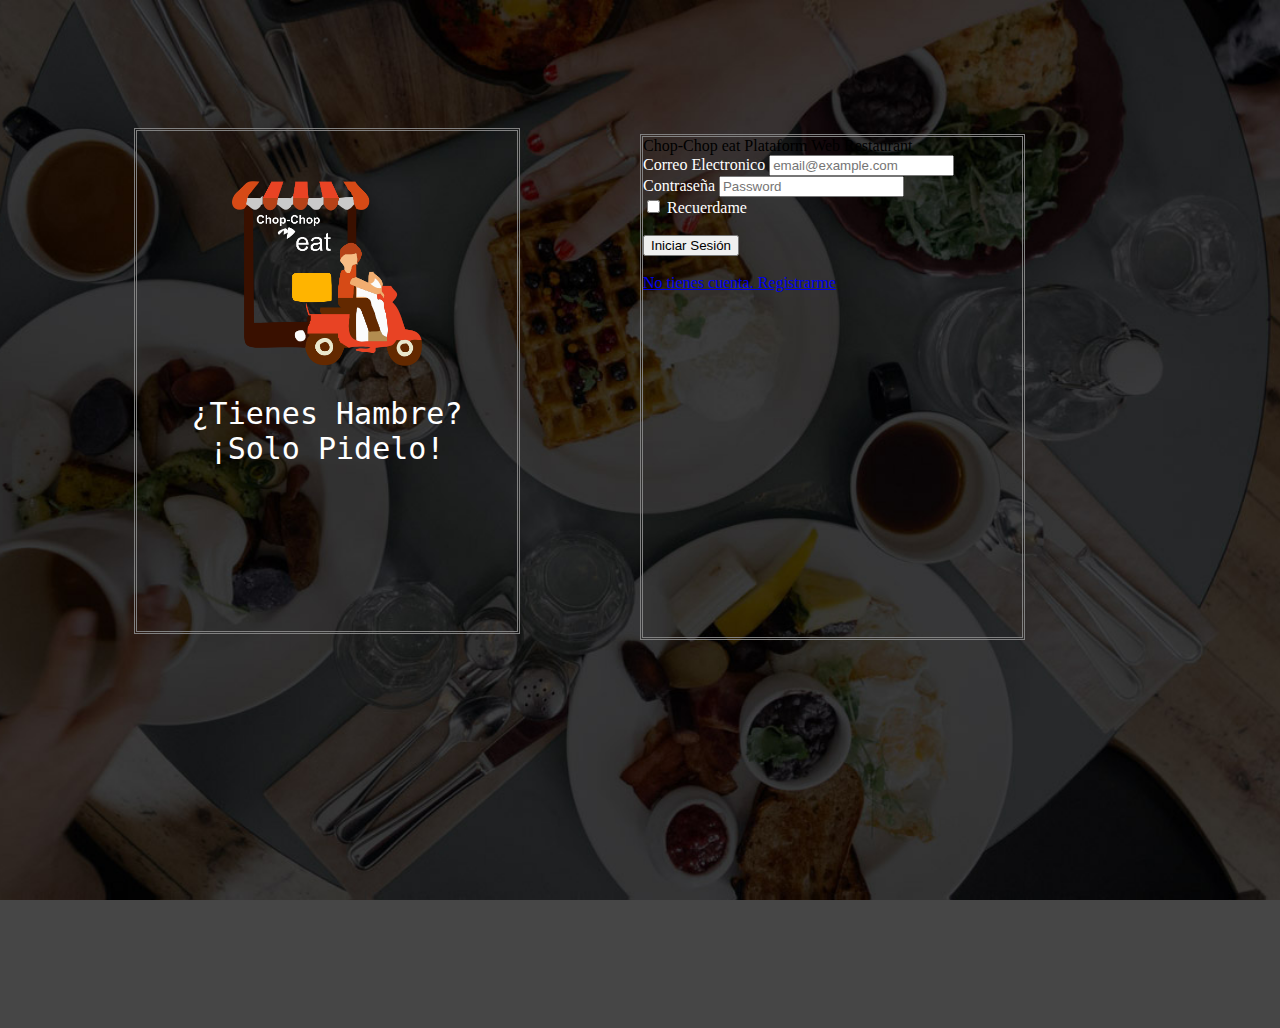
<file: chop-chop_eat/index.html>
<!DOCTYPE html>
<html lang="en" dir="ltr">
  <head>
    <meta charset="utf-8">
    <title>Chop-Chop eat</title>
    <link rel="stylesheet" type="text/css" href="css/mystyle.css">
    <!-- Required meta tags -->
    <meta charset="utf-8">
    <meta name="viewport" content="width=device-width, initial-scale=1, shrink-to-fit=no">


    <!-- Bootstrap CSS -->
    <link rel="stylesheet" href="https://stackpath.bootstrapcdn.com/bootstrap/4.1.1/css/bootstrap.min.css" integrity="sha384-WskhaSGFgHYWDcbwN70/dfYBj47jz9qbsMId/iRN3ewGhXQFZCSftd1LZCfmhktB" crossorigin="anonymous">
  </head>
  <body>
    <div class="main">
      <div class="logo">
        <div class="image"><img src="images/chop-chop.png" alt=""></div>
        <div class="slogan"><p>¿Tienes Hambre?<br>¡Solo Pidelo!</p></div>

      </div>
      <div class="login">
        <div class="btn btn-warning btn-lg btn-block">Chop-Chop eat Plataform Web Restaurant</div>
          <form  name="login" action="index.html" class="px-4 py-3">
            <div class="form-group">
              <label for="exampleDropdownFormEmail1">Correo Electronico</label>
              <input type="email" class="form-control" id="exampleDropdownFormEmail1" placeholder="email@example.com" name=usuario>
            </div>
            <div class="form-group">
              <label for="exampleDropdownFormPassword1">Contraseña</label>
              <input type="password" class="form-control" id="exampleDropdownFormPassword1" placeholder="Password" name=password>
            </div>
            <div class="form-check">
              <input type="checkbox" class="form-check-input" id="dropdownCheck">
              <label class="form-check-label" for="dropdownCheck">
                Recuerdame
              </label>
            </div><br>
            <button  class="btn btn-primary" onclick="go()">Iniciar Sesión</button>
            <br><br>
            <a href="registro.html">No tienes cuenta. Registrarme</a>

      </div>
    </div>

    <script type="text/javascript">
      function go(){
        var usuario=document.login.usuario.value;
        var password=document.login.password.value;

        if (usuario=="crisantru@gmail.com" && password=="123456") {
          console.log("entra");
          window.open('index2.html');
        }else {
          alert("Porfavor ingrese, nombre de usuario y contraseña correctos.");
        }
      }

    </script>



    <!-- Optional JavaScript -->
    <!-- jQuery first, then Popper.js, then Bootstrap JS -->
    <script src="https://code.jquery.com/jquery-3.3.1.slim.min.js" integrity="sha384-q8i/X+965DzO0rT7abK41JStQIAqVgRVzpbzo5smXKp4YfRvH+8abtTE1Pi6jizo" crossorigin="anonymous"></script>
    <script src="https://cdnjs.cloudflare.com/ajax/libs/popper.js/1.14.3/umd/popper.min.js" integrity="sha384-ZMP7rVo3mIykV+2+9J3UJ46jBk0WLaUAdn689aCwoqbBJiSnjAK/l8WvCWPIPm49" crossorigin="anonymous"></script>
    <script src="https://stackpath.bootstrapcdn.com/bootstrap/4.1.1/js/bootstrap.min.js" integrity="sha384-smHYKdLADwkXOn1EmN1qk/HfnUcbVRZyYmZ4qpPea6sjB/pTJ0euyQp0Mk8ck+5T" crossorigin="anonymous"></script>
  </body>
</html>
</file>
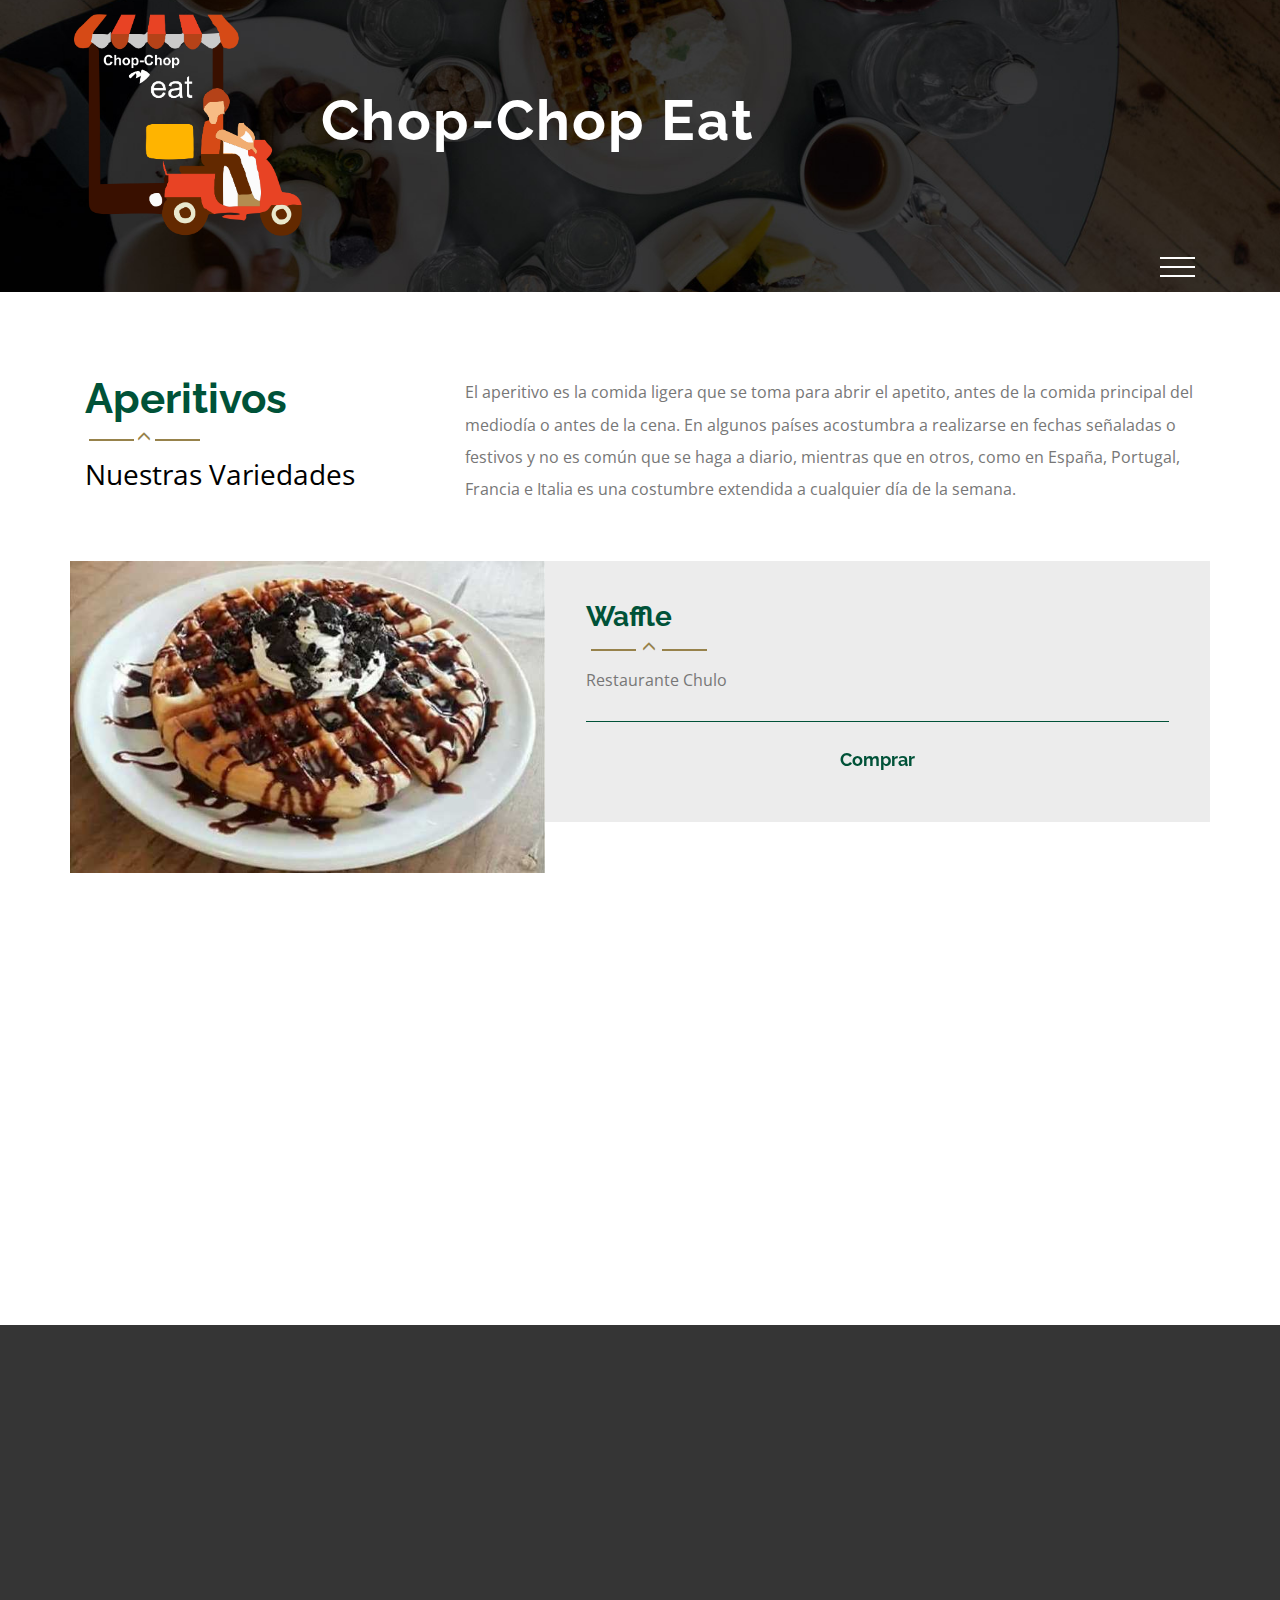
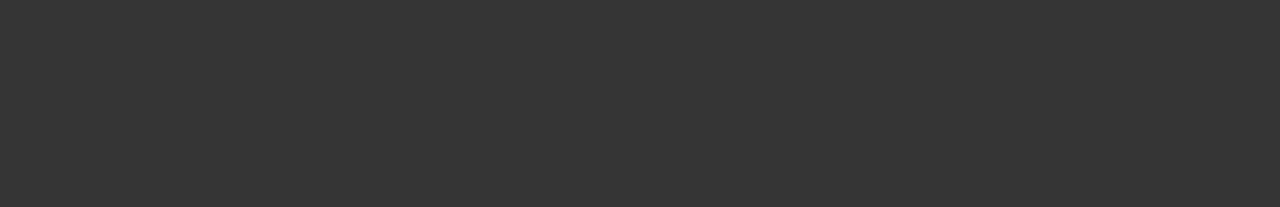
<file: chop-chop_eat/aperitivos.html>
<!DOCTYPE html>
<html>
<head>
<title>Chop-Chop Eat::Aperitivos</title>
<link href="css/bootstrap.css" rel="stylesheet" type="text/css" media="all" />
<!-- jQuery (necessary for Bootstrap's JavaScript plugins) -->
<script src="js/jquery.min.js"></script>
<!-- Custom Theme files -->
<!--theme-style-->
<link href="css/style.css" rel="stylesheet" type="text/css" media="all" />
<!--//theme-style-->
<meta name="viewport" content="width=device-width, initial-scale=1">
<meta http-equiv="Content-Type" content="text/html; charset=utf-8" />
<meta name="keywords" content="Cookery Responsive web template, Bootstrap Web Templates, Flat Web Templates, Android Compatible web template,
Smartphone Compatible web template, free webdesigns for Nokia, Samsung, LG, SonyEricsson, Motorola web design" />
<script type="application/x-javascript"> addEventListener("load", function() { setTimeout(hideURLbar, 0); }, false); function hideURLbar(){ window.scrollTo(0,1); } </script>
<!---->
<link href='//fonts.googleapis.com/css?family=Raleway:400,200,100,300,500,600,700,800,900' rel='stylesheet' type='text/css'>
<link href='//fonts.googleapis.com/css?family=Open+Sans+Condensed:300,300italic,700' rel='stylesheet' type='text/css'>
<link href="css/styles.css" rel="stylesheet">
	<link rel="stylesheet" type="text/css" href="css/component.css" />
	<!-- animation-effect -->
<link href="css/animate.min.css" rel="stylesheet">
<script src="js/wow.min.js"></script>
<script>
 new WOW().init();
</script>
<!-- //animation-effect -->

</head>
<body>
<div class="header head">
	<div class="container">
		<div class="logo animated wow pulse" data-wow-duration="1000ms" data-wow-delay="500ms">
			<h1><a href="index2.html"><img src="images/chop-chop.png" alt="" class="img1">
      <span>Chop-Chop Eat</span></a></h1>
		</div>
		<div class="nav-icon">
			<a href="#" class="navicon"></a>
				<div class="toggle">
					<ul class="toggle-menu">
						<li><a  href="index2.html">Home</a></li>
						<li><a  href="menu.html">Menu</a></li>
						<li><a class="active" href="aperitivos.html">Aperitivos</a></li>
						<li><a  href="contact.html">Contact</a></li>
					</ul>
				</div>
			<script>
			$('.navicon').on('click', function (e) {
			  e.preventDefault();
			  $(this).toggleClass('navicon--active');
			  $('.toggle').toggleClass('toggle--active');
			});
			</script>
		</div>
	<div class="clearfix"></div>
	</div>
	<!-- start search-->

</div>
<!--content-->
<div class="content">
	<div class="events">
		<div class="container">
			<div class="events-top">
				<div class="col-md-4 events-left animated wow fadeInLeft" data-wow-duration="1000ms" data-wow-delay="500ms">
					<h3>Aperitivos</h3>
					<label><i class="glyphicon glyphicon-menu-up"></i></label>
					<span>Nuestras Variedades</span>
				</div>
				<div class="col-md-8 events-right animated wow fadeInRight" data-wow-duration="1000ms" data-wow-delay="500ms">
					<p>El aperitivo es la comida ligera que se toma para abrir el apetito, antes de la comida principal del mediodía o antes de la cena.
						En algunos países acostumbra a realizarse en fechas señaladas o festivos y no es común que se haga a diario, mientras que en otros,
						como en España, Portugal, Francia e Italia es una costumbre extendida a cualquier día de la semana.</p>
				</div>
				<div class="clearfix"> </div>
			</div>
			<div class="events-bottom">
				<div class="col-md-5 events-bottom1 animated wow fadeInRight" data-wow-duration="1000ms" data-wow-delay="500ms">
					<a href=""><img src="images/aperitivos/1.jpg" alt="" class="img-responsive"></a>
				</div>
				<div class="col-md-7 events-bottom2 animated wow fadeInLeft" data-wow-duration="1000ms" data-wow-delay="500ms">
					<h3>Waffle</h3>
					<label><i class="glyphicon glyphicon-menu-up"></i></label>
					<p>Restaurante Chulo
					</p>
					<div class="read-more">
						<a class="link link-yaku" href="" onclick="myFunction()">
							<span>C</span><span>o</span><span>m</span><span>p</span><span>r</span><span>a</span><span>r</span>
						</a>
					</div>
				</div>
				<div class="clearfix"> </div>
			</div>
			<div class="events-bottom">
				<div class="col-md-7 events-bottom2 animated wow fadeInUp" data-wow-duration="1000ms" data-wow-delay="500ms">
					<h3>Crepa de Chocolate con Helado</h3>
					<label><i class="glyphicon glyphicon-menu-up"></i></label>
					<p>Canela Street Cafetería
					</p>
					<div class="read-more">
						<a class="link link-yaku" href=""onclick="myFunction()">
							<span>C</span><span>o</span><span>m</span><span>p</span><span>r</span><span>a</span><span>r</span>
						</a>
					</div>
				</div>
				<div class="col-md-5 events-bottom1 animated wow fadeInDown" data-wow-duration="1000ms" data-wow-delay="500ms">
					<a href=""><img src="images/aperitivos/2.jpg" alt="" class="img-responsive"></a>
				</div>
				<div class="clearfix"> </div>
			</div>
		</div>
	</div>
</div>

<script>
function myFunction() {
    var myWindow = window.open("https://form.jotform.co/crisantru/paypal-chop-chop-eat");

}
</script>

<!--footer-->
<!--footer-->
	<div class="footer">
		<div class="container">
			<div class="footer-head">
				<div class="col-md-8 footer-top animated wow fadeInRight" data-wow-duration="1000ms" data-wow-delay="500ms">
					<ul class=" in">
						<li><a href="index.html">Home</a></li>
						<li><a  href="menu.html">Menu</a></li>

						<li><a  href="contact.html">Contact</a></li>
					</ul>
						<span>Chop-Chop Eat. Eligenos como parte de tu Dieta</span>
				</div>
				<div class="col-md-4 footer-bottom  animated wow fadeInLeft" data-wow-duration="1000ms" data-wow-delay="500ms">
					<h2>Siguenos</h2>
					<label><i class="glyphicon glyphicon-menu-up"></i></label>
					<p>Tambien puedes hechar un vistazo en nuestras redes sociales y ver lo que tenemos preparado para tu paladar.</p>
					<ul class="social-ic">
						<li><a href="#"><i></i></a></li>
						<li><a href="#"><i class="ic"></i></a></li>
						<li><a href="#"><i class="ic1"></i></a></li>
						<li><a href="#"><i class="ic2"></i></a></li>
						<li><a href="#"><i class="ic3"></i></a></li>
					</ul>

				</div>
			<div class="clearfix"> </div>

			</div>
			<p class="footer-class animated wow bounce" data-wow-duration="1000ms" data-wow-delay="500ms">&copy; 2016 Cookery . All Rights Reserved | Design and Edit by	<a href="">crisantru@gmail.com</a>
			</p>
		</div>
	</div>
	<!--//footer-->
	<!--//footer-->



</body>
</html>
</file>
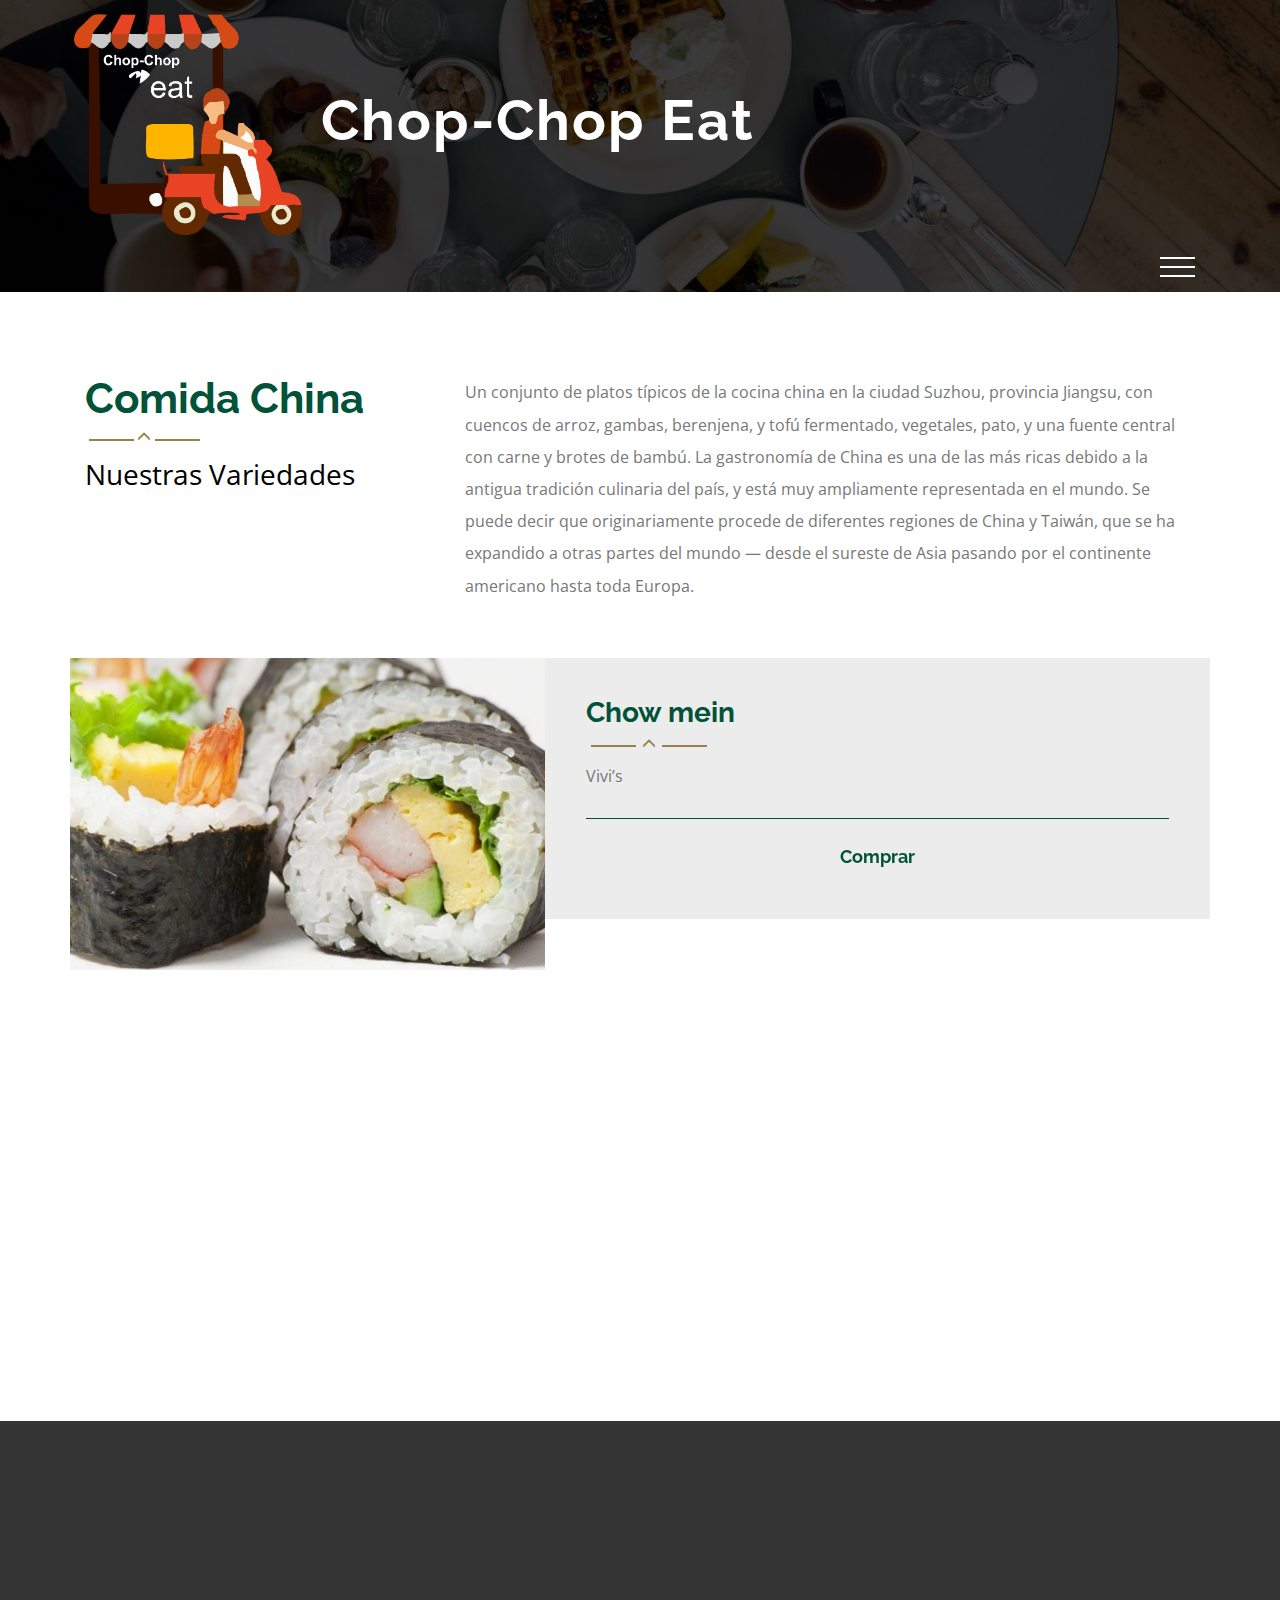
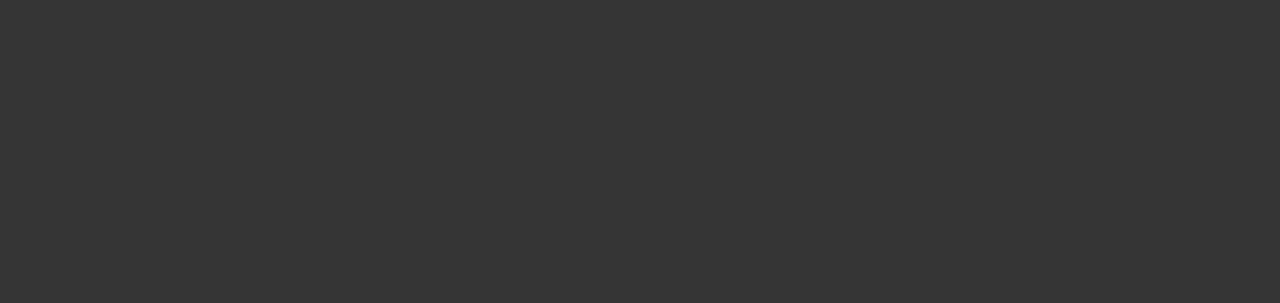
<file: chop-chop_eat/comidaChina.html>
<!DOCTYPE html>
<html>
<head>
<title>Chop-Chop Eat::Comida China</title>
<link href="css/bootstrap.css" rel="stylesheet" type="text/css" media="all" />
<!-- jQuery (necessary for Bootstrap's JavaScript plugins) -->
<script src="js/jquery.min.js"></script>
<!-- Custom Theme files -->
<!--theme-style-->
<link href="css/style.css" rel="stylesheet" type="text/css" media="all" />
<!--//theme-style-->
<meta name="viewport" content="width=device-width, initial-scale=1">
<meta http-equiv="Content-Type" content="text/html; charset=utf-8" />
<meta name="keywords" content="Cookery Responsive web template, Bootstrap Web Templates, Flat Web Templates, Android Compatible web template,
Smartphone Compatible web template, free webdesigns for Nokia, Samsung, LG, SonyEricsson, Motorola web design" />
<script type="application/x-javascript"> addEventListener("load", function() { setTimeout(hideURLbar, 0); }, false); function hideURLbar(){ window.scrollTo(0,1); } </script>
<!---->
<link href='//fonts.googleapis.com/css?family=Raleway:400,200,100,300,500,600,700,800,900' rel='stylesheet' type='text/css'>
<link href='//fonts.googleapis.com/css?family=Open+Sans+Condensed:300,300italic,700' rel='stylesheet' type='text/css'>
<link href="css/styles.css" rel="stylesheet">
	<link rel="stylesheet" type="text/css" href="css/component.css" />
	<!-- animation-effect -->
<link href="css/animate.min.css" rel="stylesheet">
<script src="js/wow.min.js"></script>
<script>
 new WOW().init();
</script>
<!-- //animation-effect -->

</head>
<body>
<div class="header head">
	<div class="container">
		<div class="logo animated wow pulse" data-wow-duration="1000ms" data-wow-delay="500ms">
			<h1><a href="index2.html"><img src="images/chop-chop.png" alt="" class="img1">
      <span>Chop-Chop Eat</span></a></h1>
		</div>
		<div class="nav-icon">
			<a href="#" class="navicon"></a>
				<div class="toggle">
					<ul class="toggle-menu">
						<li><a  href="index2.html">Home</a></li>
						<li><a  href="menu.html">Menu</a></li>
						<li><a class="active" href="comidaChina.html">Comida China</a></li>
						<li><a  href="contact.html">Contact</a></li>
					</ul>
				</div>
			<script>
			$('.navicon').on('click', function (e) {
			  e.preventDefault();
			  $(this).toggleClass('navicon--active');
			  $('.toggle').toggleClass('toggle--active');
			});
			</script>
		</div>
	<div class="clearfix"></div>
	</div>
	<!-- start search-->

</div>
<!--content-->
<div class="content">
	<div class="events">
		<div class="container">
			<div class="events-top">
				<div class="col-md-4 events-left animated wow fadeInLeft" data-wow-duration="1000ms" data-wow-delay="500ms">
					<h3>Comida China</h3>
					<label><i class="glyphicon glyphicon-menu-up"></i></label>
					<span>Nuestras Variedades</span>
				</div>
				<div class="col-md-8 events-right animated wow fadeInRight" data-wow-duration="1000ms" data-wow-delay="500ms">
					<p>
					Un conjunto de platos típicos de la cocina china en la ciudad Suzhou, provincia Jiangsu, con cuencos de arroz, gambas, berenjena, y tofú fermentado, vegetales, pato, y una fuente central con carne y brotes de bambú.
					La gastronomía de China es una de las más ricas debido a la antigua tradición culinaria del país, y está muy ampliamente representada en el mundo. Se puede decir que originariamente procede de diferentes regiones de China y Taiwán,
					que se ha expandido a otras partes del mundo — desde el sureste de Asia pasando por el continente americano hasta toda Europa. </p>
				</div>
				<div class="clearfix"> </div>
			</div>
			<div class="events-bottom">
				<div class="col-md-5 events-bottom1 animated wow fadeInRight" data-wow-duration="1000ms" data-wow-delay="500ms">
					<a href=""><img src="images/comida_china/1.jpg" alt="" class="img-responsive"></a>
				</div>
				<div class="col-md-7 events-bottom2 animated wow fadeInLeft" data-wow-duration="1000ms" data-wow-delay="500ms">
					<h3>Chow mein</h3>
					<label><i class="glyphicon glyphicon-menu-up"></i></label>
					<p>Vivi’s
					</p>
					<div class="read-more">
						<a class="link link-yaku" href=""onclick="myFunction()">
							<span>C</span><span>o</span><span>m</span><span>p</span><span>r</span><span>a</span><span>r</span>
						</a>
					</div>
				</div>
				<div class="clearfix"> </div>
			</div>
			<div class="events-bottom">
				<div class="col-md-7 events-bottom2 animated wow fadeInUp" data-wow-duration="1000ms" data-wow-delay="500ms">
					<h3>Sushi</h3>
					<label><i class="glyphicon glyphicon-menu-up"></i></label>
					<p>Asia Buffet
					</p>
					<div class="read-more">
						<a class="link link-yaku" href=""onclick="myFunction()">
							<span>C</span><span>o</span><span>m</span><span>p</span><span>r</span><span>a</span><span>r</span>
						</a>
					</div>
				</div>
				<div class="col-md-5 events-bottom1 animated wow fadeInDown" data-wow-duration="1000ms" data-wow-delay="500ms">
					<a href=""><img src="images/comida_china/2.jpg" alt="" class="img-responsive"></a>
				</div>
				<div class="clearfix"> </div>
			</div>
		</div>
	</div>
</div>
<script>
function myFunction() {
    var myWindow = window.open("https://form.jotform.co/crisantru/paypal-chop-chop-eat");

}
</script>

<!--footer-->
<!--footer-->
	<div class="footer">
		<div class="container">
			<div class="footer-head">
				<div class="col-md-8 footer-top animated wow fadeInRight" data-wow-duration="1000ms" data-wow-delay="500ms">
					<ul class=" in">
						<li><a href="index.html">Home</a></li>
						<li><a  href="menu.html">Menu</a></li>

						<li><a  href="contact.html">Contact</a></li>
					</ul>
						<span>Chop-Chop Eat. Eligenos como parte de tu Dieta</span>
				</div>
				<div class="col-md-4 footer-bottom  animated wow fadeInLeft" data-wow-duration="1000ms" data-wow-delay="500ms">
					<h2>Siguenos</h2>
					<label><i class="glyphicon glyphicon-menu-up"></i></label>
					<p>Tambien puedes hechar un vistazo en nuestras redes sociales y ver lo que tenemos preparado para tu paladar.</p>
					<ul class="social-ic">
						<li><a href="#"><i></i></a></li>
						<li><a href="#"><i class="ic"></i></a></li>
						<li><a href="#"><i class="ic1"></i></a></li>
						<li><a href="#"><i class="ic2"></i></a></li>
						<li><a href="#"><i class="ic3"></i></a></li>
					</ul>

				</div>
			<div class="clearfix"> </div>

			</div>
			<p class="footer-class animated wow bounce" data-wow-duration="1000ms" data-wow-delay="500ms">&copy; 2016 Cookery . All Rights Reserved | Design and Edit by	<a href="">crisantru@gmail.com</a>
			</p>
		</div>
	</div>
	<!--//footer-->
	<!--//footer-->



</body>
</html>
</file>
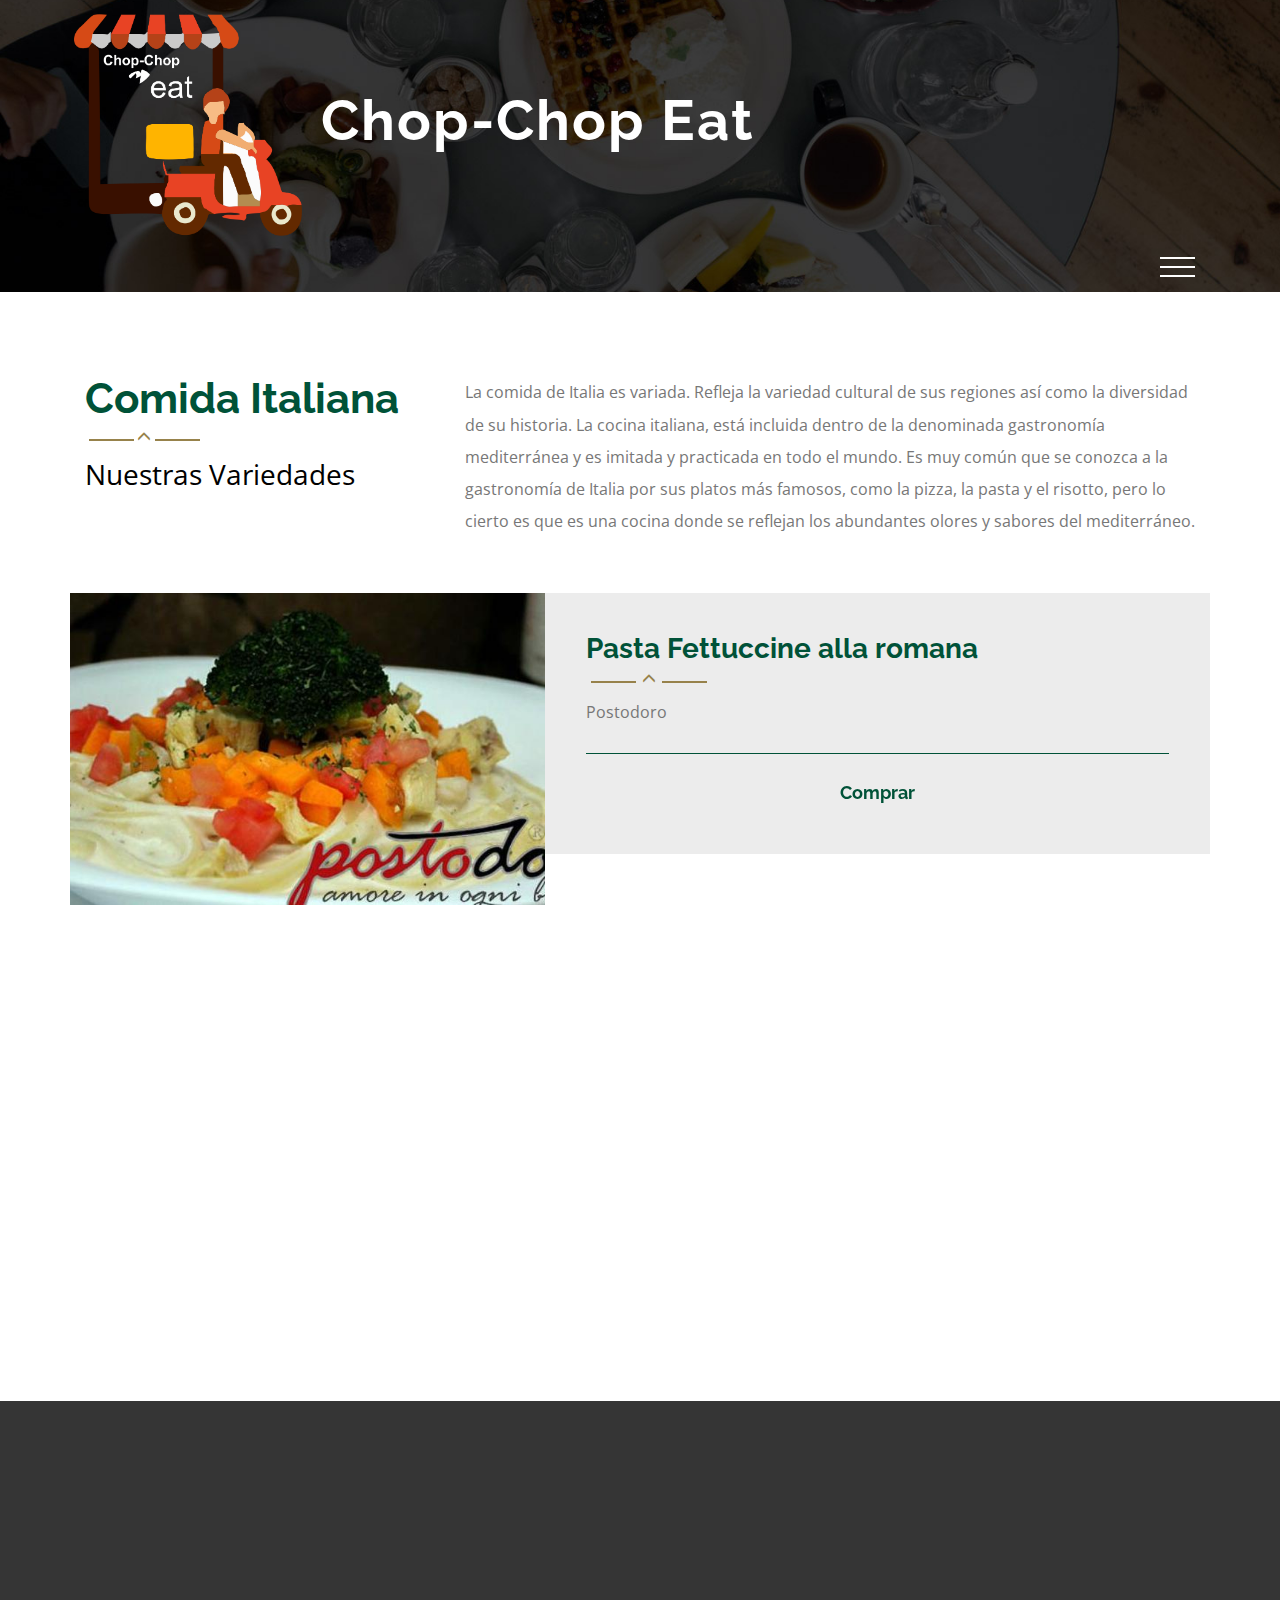
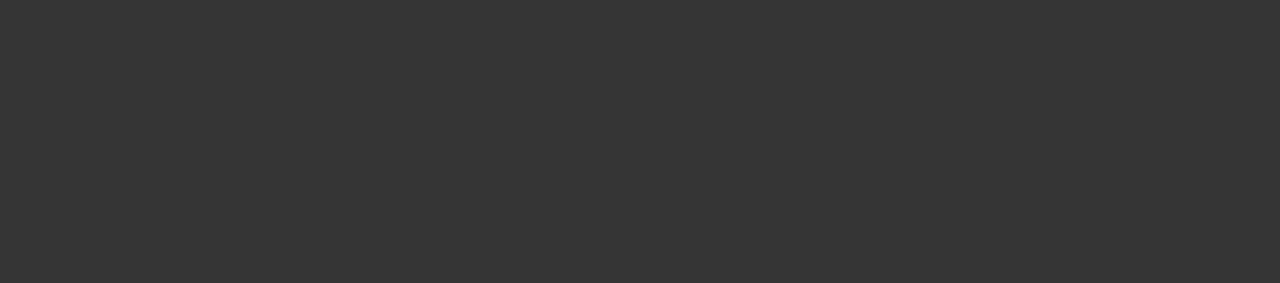
<file: chop-chop_eat/comidaItaliana.html>
<!--A Design by W3layouts
Author: W3layout
Author URL: http://w3layouts.com
License: Creative Commons Attribution 3.0 Unported
License URL: http://creativecommons.org/licenses/by/3.0/
-->
<!DOCTYPE html>
<html>
<head>
<title>Chop-Chop Eat::Comida Italiana</title>
<link href="css/bootstrap.css" rel="stylesheet" type="text/css" media="all" />
<!-- jQuery (necessary for Bootstrap's JavaScript plugins) -->
<script src="js/jquery.min.js"></script>
<!-- Custom Theme files -->
<!--theme-style-->
<link href="css/style.css" rel="stylesheet" type="text/css" media="all" />
<!--//theme-style-->
<meta name="viewport" content="width=device-width, initial-scale=1">
<meta http-equiv="Content-Type" content="text/html; charset=utf-8" />
<meta name="keywords" content="Cookery Responsive web template, Bootstrap Web Templates, Flat Web Templates, Android Compatible web template,
Smartphone Compatible web template, free webdesigns for Nokia, Samsung, LG, SonyEricsson, Motorola web design" />
<script type="application/x-javascript"> addEventListener("load", function() { setTimeout(hideURLbar, 0); }, false); function hideURLbar(){ window.scrollTo(0,1); } </script>
<!---->
<link href='//fonts.googleapis.com/css?family=Raleway:400,200,100,300,500,600,700,800,900' rel='stylesheet' type='text/css'>
<link href='//fonts.googleapis.com/css?family=Open+Sans+Condensed:300,300italic,700' rel='stylesheet' type='text/css'>
<link href="css/styles.css" rel="stylesheet">
	<link rel="stylesheet" type="text/css" href="css/component.css" />
	<!-- animation-effect -->
<link href="css/animate.min.css" rel="stylesheet">
<script src="js/wow.min.js"></script>
<script>
 new WOW().init();
</script>
<!-- //animation-effect -->

</head>
<body>
<div class="header head">
	<div class="container">
		<div class="logo animated wow pulse" data-wow-duration="1000ms" data-wow-delay="500ms">
			<h1><a href="index2.html"><img src="images/chop-chop.png" alt="" class="img1">
      <span>Chop-Chop Eat</span></a></h1>
		</div>
		<div class="nav-icon">
			<a href="#" class="navicon"></a>
				<div class="toggle">
					<ul class="toggle-menu">
						<li><a  href="index2.html">Home</a></li>
						<li><a  href="menu.html">Menu</a></li>
						<li><a class="active" href="comidaItaliana.html">Comida Italiana</a></li>
						<li><a  href="contact.html">Contact</a></li>
					</ul>
				</div>
			<script>
			$('.navicon').on('click', function (e) {
			  e.preventDefault();
			  $(this).toggleClass('navicon--active');
			  $('.toggle').toggleClass('toggle--active');
			});
			</script>
		</div>
	<div class="clearfix"></div>
	</div>
	<!-- start search-->

</div>
<!--content-->
<div class="content">
	<div class="events">
		<div class="container">
			<div class="events-top">
				<div class="col-md-4 events-left animated wow fadeInLeft" data-wow-duration="1000ms" data-wow-delay="500ms">
					<h3>Comida Italiana</h3>
					<label><i class="glyphicon glyphicon-menu-up"></i></label>
					<span>Nuestras Variedades</span>
				</div>
				<div class="col-md-8 events-right animated wow fadeInRight" data-wow-duration="1000ms" data-wow-delay="500ms">
					<p>
				La comida de Italia es variada. Refleja la variedad cultural de sus regiones así como la diversidad de su historia. La cocina italiana,
				está incluida dentro de la denominada gastronomía mediterránea y es imitada y practicada en todo el mundo. Es muy común que se conozca a la gastronomía de Italia por sus platos más famosos, como la pizza,
				la pasta y el risotto, pero lo cierto es que es una cocina donde se reflejan los abundantes olores y sabores del mediterráneo. </p>
				</div>
				<div class="clearfix"> </div>
			</div>
			<div class="events-bottom">
				<div class="col-md-5 events-bottom1 animated wow fadeInRight" data-wow-duration="1000ms" data-wow-delay="500ms">
					<a href=""><img src="images/comida_italiana/1.jpg" alt="" class="img-responsive"></a>
				</div>
				<div class="col-md-7 events-bottom2 animated wow fadeInLeft" data-wow-duration="1000ms" data-wow-delay="500ms">
					<h3>Pasta Fettuccine alla romana</h3>
					<label><i class="glyphicon glyphicon-menu-up"></i></label>
					<p>Postodoro
					</p>
					<div class="read-more">
						<a class="link link-yaku" href=""onclick="myFunction()">
							<span>C</span><span>o</span><span>m</span><span>p</span><span>r</span><span>a</span><span>r</span>
						</a>
					</div>
				</div>
				<div class="clearfix"> </div>
			</div>
			<div class="events-bottom">
				<div class="col-md-7 events-bottom2 animated wow fadeInUp" data-wow-duration="1000ms" data-wow-delay="500ms">
					<h3>Pasta Cannelloni di spinaci</h3>
					<label><i class="glyphicon glyphicon-menu-up"></i></label>
					<p>Postodoro
					</p>
					<div class="read-more">
						<a class="link link-yaku" href=""onclick="myFunction()">
							<span>C</span><span>o</span><span>m</span><span>p</span><span>r</span><span>a</span><span>r</span>
						</a>
					</div>
				</div>
				<div class="col-md-5 events-bottom1 animated wow fadeInDown" data-wow-duration="1000ms" data-wow-delay="500ms">
					<a href=""><img src="images/comida_italiana/2.jpg" alt="" class="img-responsive"></a>
				</div>
				<div class="clearfix"> </div>
			</div>
		</div>
	</div>
</div>
<script>
function myFunction() {
    var myWindow = window.open("https://form.jotform.co/crisantru/paypal-chop-chop-eat");

}
</script>

<!--footer-->
<!--footer-->
	<div class="footer">
		<div class="container">
			<div class="footer-head">
				<div class="col-md-8 footer-top animated wow fadeInRight" data-wow-duration="1000ms" data-wow-delay="500ms">
					<ul class=" in">
						<li><a href="index.html">Home</a></li>
						<li><a  href="menu.html">Menu</a></li>

						<li><a  href="contact.html">Contact</a></li>
					</ul>
						<span>Chop-Chop Eat. Eligenos como parte de tu Dieta</span>
				</div>
				<div class="col-md-4 footer-bottom  animated wow fadeInLeft" data-wow-duration="1000ms" data-wow-delay="500ms">
					<h2>Siguenos</h2>
					<label><i class="glyphicon glyphicon-menu-up"></i></label>
					<p>Tambien puedes hechar un vistazo en nuestras redes sociales y ver lo que tenemos preparado para tu paladar.</p>
					<ul class="social-ic">
						<li><a href="#"><i></i></a></li>
						<li><a href="#"><i class="ic"></i></a></li>
						<li><a href="#"><i class="ic1"></i></a></li>
						<li><a href="#"><i class="ic2"></i></a></li>
						<li><a href="#"><i class="ic3"></i></a></li>
					</ul>

				</div>
			<div class="clearfix"> </div>

			</div>
			<p class="footer-class animated wow bounce" data-wow-duration="1000ms" data-wow-delay="500ms">&copy; 2016 Cookery . All Rights Reserved | Design and Edit by	<a href="">crisantru@gmail.com</a>
			</p>
		</div>
	</div>
	<!--//footer-->
	<!--//footer-->



</body>
</html>
</file>
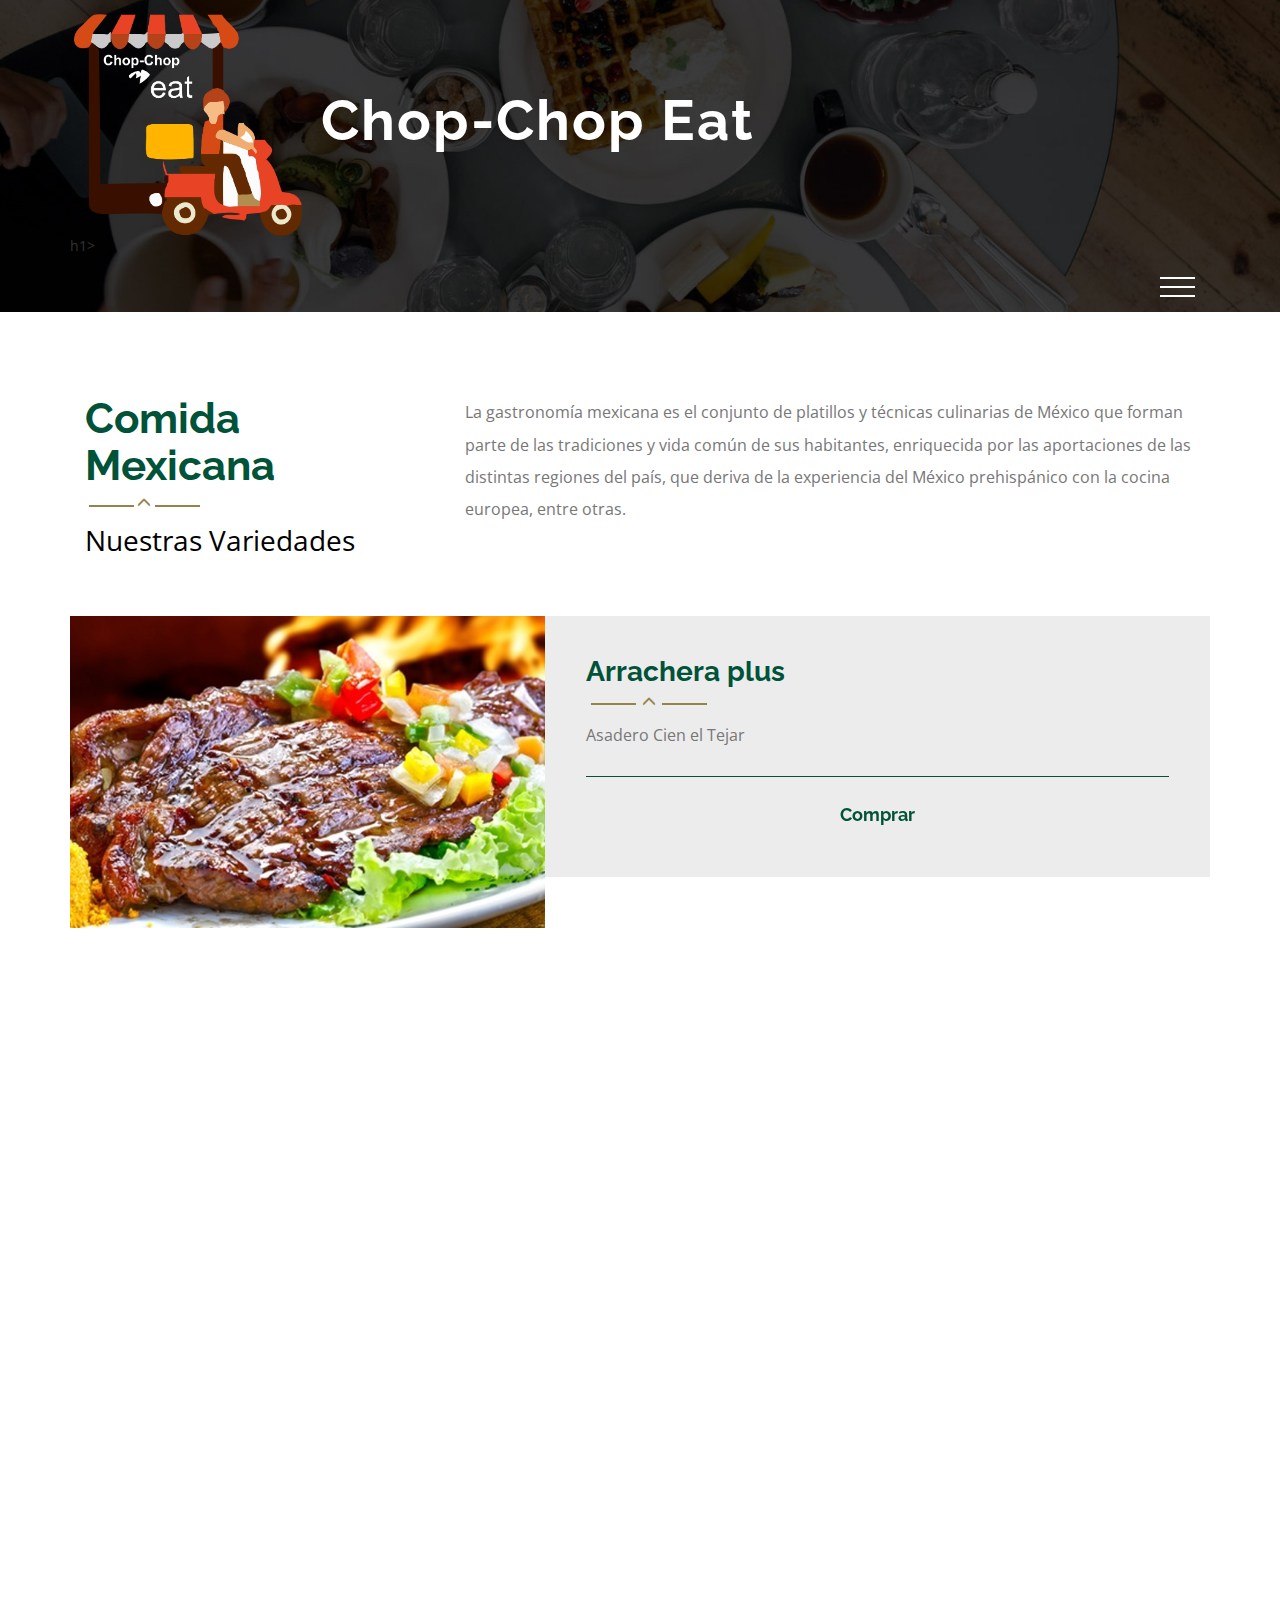
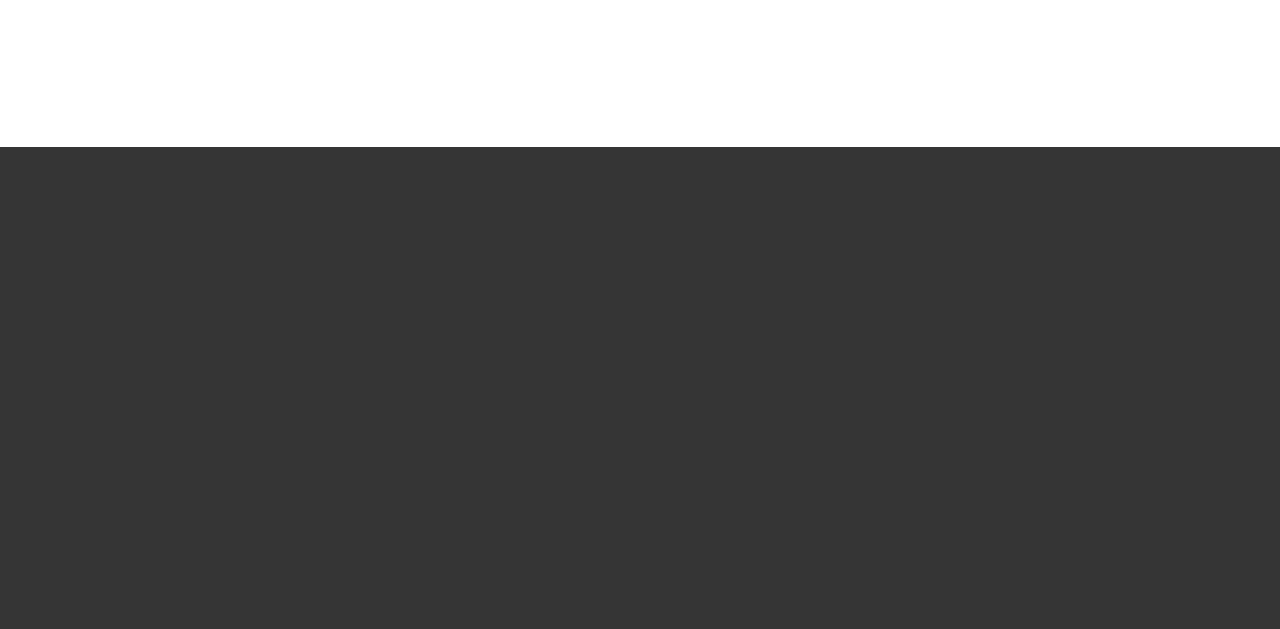
<file: chop-chop_eat/comidaMexicana.html>
<!DOCTYPE html>
<html>
<head>
<title>Chop-Chop Eat::Comida Mexicana</title>
<link href="css/bootstrap.css" rel="stylesheet" type="text/css" media="all" />
<!-- jQuery (necessary for Bootstrap's JavaScript plugins) -->
<script src="js/jquery.min.js"></script>
<!-- Custom Theme files -->
<!--theme-style-->
<link href="css/style.css" rel="stylesheet" type="text/css" media="all" />
<!--//theme-style-->
<meta name="viewport" content="width=device-width, initial-scale=1">
<meta http-equiv="Content-Type" content="text/html; charset=utf-8" />
<meta name="keywords" content="Cookery Responsive web template, Bootstrap Web Templates, Flat Web Templates, Android Compatible web template,
Smartphone Compatible web template, free webdesigns for Nokia, Samsung, LG, SonyEricsson, Motorola web design" />
<script type="application/x-javascript"> addEventListener("load", function() { setTimeout(hideURLbar, 0); }, false); function hideURLbar(){ window.scrollTo(0,1); } </script>
<!---->
<link href='//fonts.googleapis.com/css?family=Raleway:400,200,100,300,500,600,700,800,900' rel='stylesheet' type='text/css'>
<link href='//fonts.googleapis.com/css?family=Open+Sans+Condensed:300,300italic,700' rel='stylesheet' type='text/css'>
<link href="css/styles.css" rel="stylesheet">
	<link rel="stylesheet" type="text/css" href="css/component.css" />
	<!-- animation-effect -->
<link href="css/animate.min.css" rel="stylesheet">
<script src="js/wow.min.js"></script>
<script>
 new WOW().init();
</script>
<!-- //animation-effect -->

</head>
<body>
<div class="header head">
	<div class="container">
		<div class="logo animated wow pulse" data-wow-duration="1000ms" data-wow-delay="500ms">
			<h1><a href="index2.html"><img src="images/chop-chop.png" alt="" class="img1">
      <span>Chop-Chop Eat</span></a></h1>h1>
		</div>
		<div class="nav-icon">
			<a href="#" class="navicon"></a>
				<div class="toggle">
					<ul class="toggle-menu">
						<li><a  href="index2.html">Home</a></li>
						<li><a  href="menu.html">Menu</a></li>
						<li><a class="active" href="comidaMexicana.html">Comida Mexicana</a></li>
						<li><a  href="contact.html">Contact</a></li>
					</ul>
				</div>
			<script>
			$('.navicon').on('click', function (e) {
			  e.preventDefault();
			  $(this).toggleClass('navicon--active');
			  $('.toggle').toggleClass('toggle--active');
			});
			</script>
		</div>
	<div class="clearfix"></div>
	</div>
	<!-- start search-->

</div>
<!--content-->
<div class="content">
	<div class="events">
		<div class="container">
			<div class="events-top">
				<div class="col-md-4 events-left animated wow fadeInLeft" data-wow-duration="1000ms" data-wow-delay="500ms">
					<h3>Comida Mexicana</h3>
					<label><i class="glyphicon glyphicon-menu-up"></i></label>
					<span>Nuestras Variedades</span>
				</div>
				<div class="col-md-8 events-right animated wow fadeInRight" data-wow-duration="1000ms" data-wow-delay="500ms">
					<p>
						La gastronomía mexicana es el conjunto de platillos y técnicas culinarias de México que forman parte de las tradiciones y
						vida común de sus habitantes, enriquecida por las aportaciones de las distintas regiones del país, que deriva de la experiencia
						del México prehispánico con la cocina europea, entre otras.</p>
				</div>
				<div class="clearfix"> </div>
			</div>
			<div class="events-bottom">
				<div class="col-md-5 events-bottom1 animated wow fadeInRight" data-wow-duration="1000ms" data-wow-delay="500ms">
					<a href=""><img src="images/comida_mexicana/1.jpg" alt="" class="img-responsive"></a>
				</div>
				<div class="col-md-7 events-bottom2 animated wow fadeInLeft" data-wow-duration="1000ms" data-wow-delay="500ms">
					<h3>Arrachera plus</h3>
					<label><i class="glyphicon glyphicon-menu-up"></i></label>
					<p>Asadero Cien el Tejar
					</p>
					<div class="read-more">
						<a class="link link-yaku" href=""onclick="myFunction()">
							<span>C</span><span>o</span><span>m</span><span>p</span><span>r</span><span>a</span><span>r</span>
						</a>
					</div>
				</div>
				<div class="clearfix"> </div>
			</div>
			<div class="events-bottom">
				<div class="col-md-7 events-bottom2 animated wow fadeInUp" data-wow-duration="1000ms" data-wow-delay="500ms">
					<h3>Soupe Azteque </h3>
					<label><i class="glyphicon glyphicon-menu-up"></i></label>
					<p>La casona de Beaterio
					</p>
					<div class="read-more">
						<a class="link link-yaku" href=""onclick="myFunction()">
							<span>C</span><span>o</span><span>m</span><span>p</span><span>r</span><span>a</span><span>r</span>
						</a>
					</div>
				</div>
				<div class="col-md-5 events-bottom1 animated wow fadeInDown" data-wow-duration="1000ms" data-wow-delay="500ms">
					<a href=""><img src="images/comida_mexicana/2.jpg" alt="" class="img-responsive"></a>
				</div>
				<div class="clearfix"> </div>
			</div>
			<div class="events-bottom">
				<div class="col-md-5 events-bottom1 animated wow fadeInLeft" data-wow-duration="1000ms" data-wow-delay="500ms">
					<a href=""><img src="images/comida_mexicana/3.jpg" alt="" class="img-responsive"></a>
				</div>
				<div class="col-md-7 events-bottom2 animated wow fadeInRight" data-wow-duration="1000ms" data-wow-delay="500ms">
					<h3>Chilaquiles con huevo</h3>
					<label><i class="glyphicon glyphicon-menu-up"></i></label>
					<p>La Candela
					</p>
					<div class="read-more">
						<a class="link link-yaku" href=""onclick="myFunction()">
							<span>C</span><span>o</span><span>m</span><span>p</span><span>r</span><span>a</span><span>r</span>
						</a>
					</div>
				</div>
				<div class="clearfix"> </div>
			</div>
		</div>
	</div>
</div>
<script>
function myFunction() {
    var myWindow = window.open("https://form.jotform.co/crisantru/paypal-chop-chop-eat");

}
</script>
<!--footer-->
<div class="footer">
	<div class="container">
		<div class="footer-head">
			<div class="col-md-8 footer-top animated wow fadeInRight" data-wow-duration="1000ms" data-wow-delay="500ms">
				<ul class=" in">
					<li><a href="index.html">Home</a></li>
					<li><a  href="menu.html">Menu</a></li>

					<li><a  href="contact.html">Contact</a></li>
				</ul>
					<span>Chop-Chop Eat. Eligenos como parte de tu Dieta</span>
			</div>
			<div class="col-md-4 footer-bottom  animated wow fadeInLeft" data-wow-duration="1000ms" data-wow-delay="500ms">
				<h2>Siguenos</h2>
				<label><i class="glyphicon glyphicon-menu-up"></i></label>
				<p>Tambien puedes hechar un vistazo en nuestras redes sociales y ver lo que tenemos preparado para tu paladar.</p>
				<ul class="social-ic">
					<li><a href="#"><i></i></a></li>
					<li><a href="#"><i class="ic"></i></a></li>
					<li><a href="#"><i class="ic1"></i></a></li>
					<li><a href="#"><i class="ic2"></i></a></li>
					<li><a href="#"><i class="ic3"></i></a></li>
				</ul>

			</div>
		<div class="clearfix"> </div>

		</div>
		<p class="footer-class animated wow bounce" data-wow-duration="1000ms" data-wow-delay="500ms">&copy; 2016 Cookery . All Rights Reserved | Design and Edit by	<a href="">crisantru@gmail.com</a>
		</p>
	</div>
</div>
	<!--//footer-->



</body>
</html>
</file>
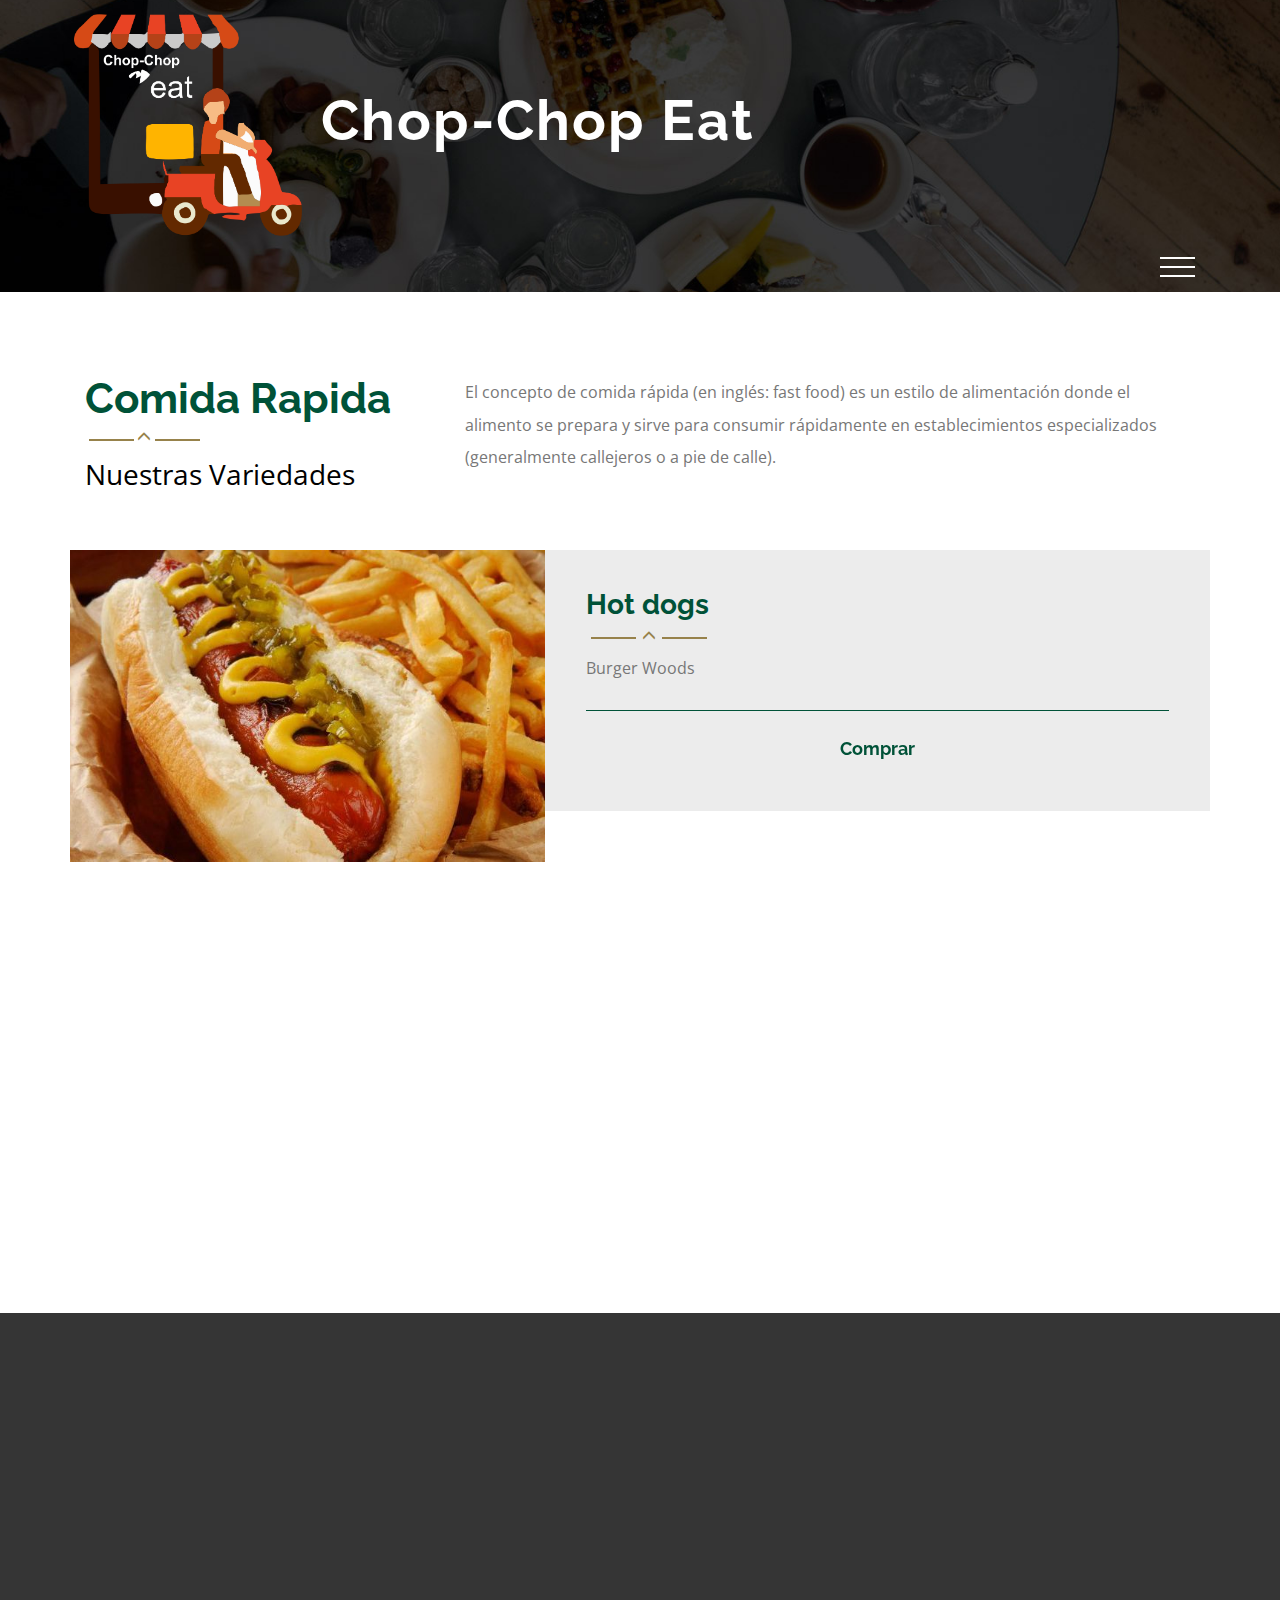
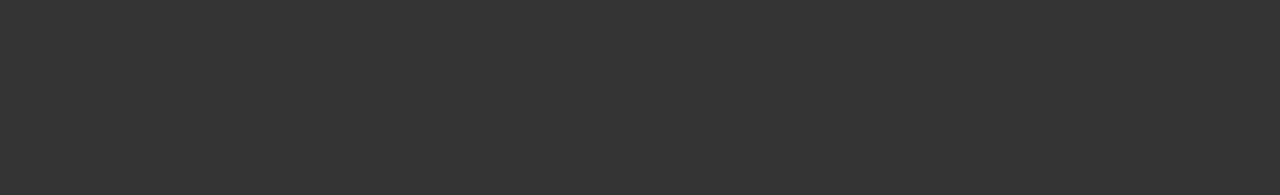
<file: chop-chop_eat/comidaRapida.html>
<!DOCTYPE html>
<html>
<head>
<title>Chop-Chop Eat::Comida Rapida</title>
<link href="css/bootstrap.css" rel="stylesheet" type="text/css" media="all" />
<!-- jQuery (necessary for Bootstrap's JavaScript plugins) -->
<script src="js/jquery.min.js"></script>
<!-- Custom Theme files -->
<!--theme-style-->
<link href="css/style.css" rel="stylesheet" type="text/css" media="all" />
<!--//theme-style-->
<meta name="viewport" content="width=device-width, initial-scale=1">
<meta http-equiv="Content-Type" content="text/html; charset=utf-8" />
<meta name="keywords" content="Cookery Responsive web template, Bootstrap Web Templates, Flat Web Templates, Android Compatible web template,
Smartphone Compatible web template, free webdesigns for Nokia, Samsung, LG, SonyEricsson, Motorola web design" />
<script type="application/x-javascript"> addEventListener("load", function() { setTimeout(hideURLbar, 0); }, false); function hideURLbar(){ window.scrollTo(0,1); } </script>
<!---->
<link href='//fonts.googleapis.com/css?family=Raleway:400,200,100,300,500,600,700,800,900' rel='stylesheet' type='text/css'>
<link href='//fonts.googleapis.com/css?family=Open+Sans+Condensed:300,300italic,700' rel='stylesheet' type='text/css'>
<link href="css/styles.css" rel="stylesheet">
	<link rel="stylesheet" type="text/css" href="css/component.css" />
	<!-- animation-effect -->
<link href="css/animate.min.css" rel="stylesheet">
<script src="js/wow.min.js"></script>
<script>
 new WOW().init();
</script>
<!-- //animation-effect -->

</head>
<body>
<div class="header head">
	<div class="container">
		<div class="logo animated wow pulse" data-wow-duration="1000ms" data-wow-delay="500ms">
			<h1><a href="index2.html"><img src="images/chop-chop.png" alt="" class="img1">
      <span>Chop-Chop Eat</span></a></h1>
		</div>
		<div class="nav-icon">
			<a href="#" class="navicon"></a>
				<div class="toggle">
					<ul class="toggle-menu">
						<li><a  href="index2.html">Home</a></li>
						<li><a  href="menu.html">Menu</a></li>
						<li><a class="active" href="comidaRapida.html">Comida Rapida</a></li>
						<li><a  href="contact.html">Contact</a></li>
					</ul>
				</div>
			<script>
			$('.navicon').on('click', function (e) {
			  e.preventDefault();
			  $(this).toggleClass('navicon--active');
			  $('.toggle').toggleClass('toggle--active');
			});
			</script>
		</div>
	<div class="clearfix"></div>
	</div>
	<!-- start search-->

</div>
<!--content-->
<div class="content">
	<div class="events">
		<div class="container">
			<div class="events-top">
				<div class="col-md-4 events-left animated wow fadeInLeft" data-wow-duration="1000ms" data-wow-delay="500ms">
					<h3>Comida Rapida</h3>
					<label><i class="glyphicon glyphicon-menu-up"></i></label>
					<span>Nuestras Variedades</span>
				</div>
				<div class="col-md-8 events-right animated wow fadeInRight" data-wow-duration="1000ms" data-wow-delay="500ms">
					<p>
					El concepto de comida rápida (en inglés: fast food) es un estilo de alimentación donde el alimento se prepara y
					sirve para consumir rápidamente en establecimientos especializados (generalmente callejeros o a pie de calle). </p>
				</div>
				<div class="clearfix"> </div>
			</div>
			<div class="events-bottom">
				<div class="col-md-5 events-bottom1 animated wow fadeInRight" data-wow-duration="1000ms" data-wow-delay="500ms">
					<a href=""><img src="images/comida_rapida/1.jpg" alt="" class="img-responsive"></a>
				</div>
				<div class="col-md-7 events-bottom2 animated wow fadeInLeft" data-wow-duration="1000ms" data-wow-delay="500ms">
					<h3>Hot dogs </h3>
					<label><i class="glyphicon glyphicon-menu-up"></i></label>
					<p>Burger Woods
					</p>
					<div class="read-more">
						<a class="link link-yaku" href=""onclick="myFunction()">
							<span>C</span><span>o</span><span>m</span><span>p</span><span>r</span><span>a</span><span>r</span>
						</a>
					</div>
				</div>
				<div class="clearfix"> </div>
			</div>
			<div class="events-bottom">
				<div class="col-md-7 events-bottom2 animated wow fadeInUp" data-wow-duration="1000ms" data-wow-delay="500ms">
					<h3>Hamburguesa</h3>
					<label><i class="glyphicon glyphicon-menu-up"></i></label>
					<p>Búfalo Xalapa
					</p>
					<div class="read-more">
						<a class="link link-yaku" href=""onclick="myFunction()">
							<span>C</span><span>o</span><span>m</span><span>p</span><span>r</span><span>a</span><span>r</span>
						</a>
					</div>
				</div>
				<div class="col-md-5 events-bottom1 animated wow fadeInDown" data-wow-duration="1000ms" data-wow-delay="500ms">
					<a href=""><img src="images/comida_rapida/2.jpg" alt="" class="img-responsive"></a>
				</div>
				<div class="clearfix"> </div>
			</div>
		</div>
	</div>
</div>
<script>
function myFunction() {
    var myWindow = window.open("https://form.jotform.co/crisantru/paypal-chop-chop-eat");

}
</script>
<!--footer-->
<!--footer-->
	<div class="footer">
		<div class="container">
			<div class="footer-head">
				<div class="col-md-8 footer-top animated wow fadeInRight" data-wow-duration="1000ms" data-wow-delay="500ms">
					<ul class=" in">
						<li><a href="index.html">Home</a></li>
						<li><a  href="menu.html">Menu</a></li>

						<li><a  href="contact.html">Contact</a></li>
					</ul>
						<span>Chop-Chop Eat. Eligenos como parte de tu Dieta</span>
				</div>
				<div class="col-md-4 footer-bottom  animated wow fadeInLeft" data-wow-duration="1000ms" data-wow-delay="500ms">
					<h2>Siguenos</h2>
					<label><i class="glyphicon glyphicon-menu-up"></i></label>
					<p>Tambien puedes hechar un vistazo en nuestras redes sociales y ver lo que tenemos preparado para tu paladar.</p>
					<ul class="social-ic">
						<li><a href="#"><i></i></a></li>
						<li><a href="#"><i class="ic"></i></a></li>
						<li><a href="#"><i class="ic1"></i></a></li>
						<li><a href="#"><i class="ic2"></i></a></li>
						<li><a href="#"><i class="ic3"></i></a></li>
					</ul>

				</div>
			<div class="clearfix"> </div>

			</div>
			<p class="footer-class animated wow bounce" data-wow-duration="1000ms" data-wow-delay="500ms">&copy; 2016 Cookery . All Rights Reserved | Design and Edit by	<a href="">crisantru@gmail.com</a>
			</p>
		</div>
	</div>
	<!--//footer-->
	<!--//footer-->



</body>
</html>
</file>
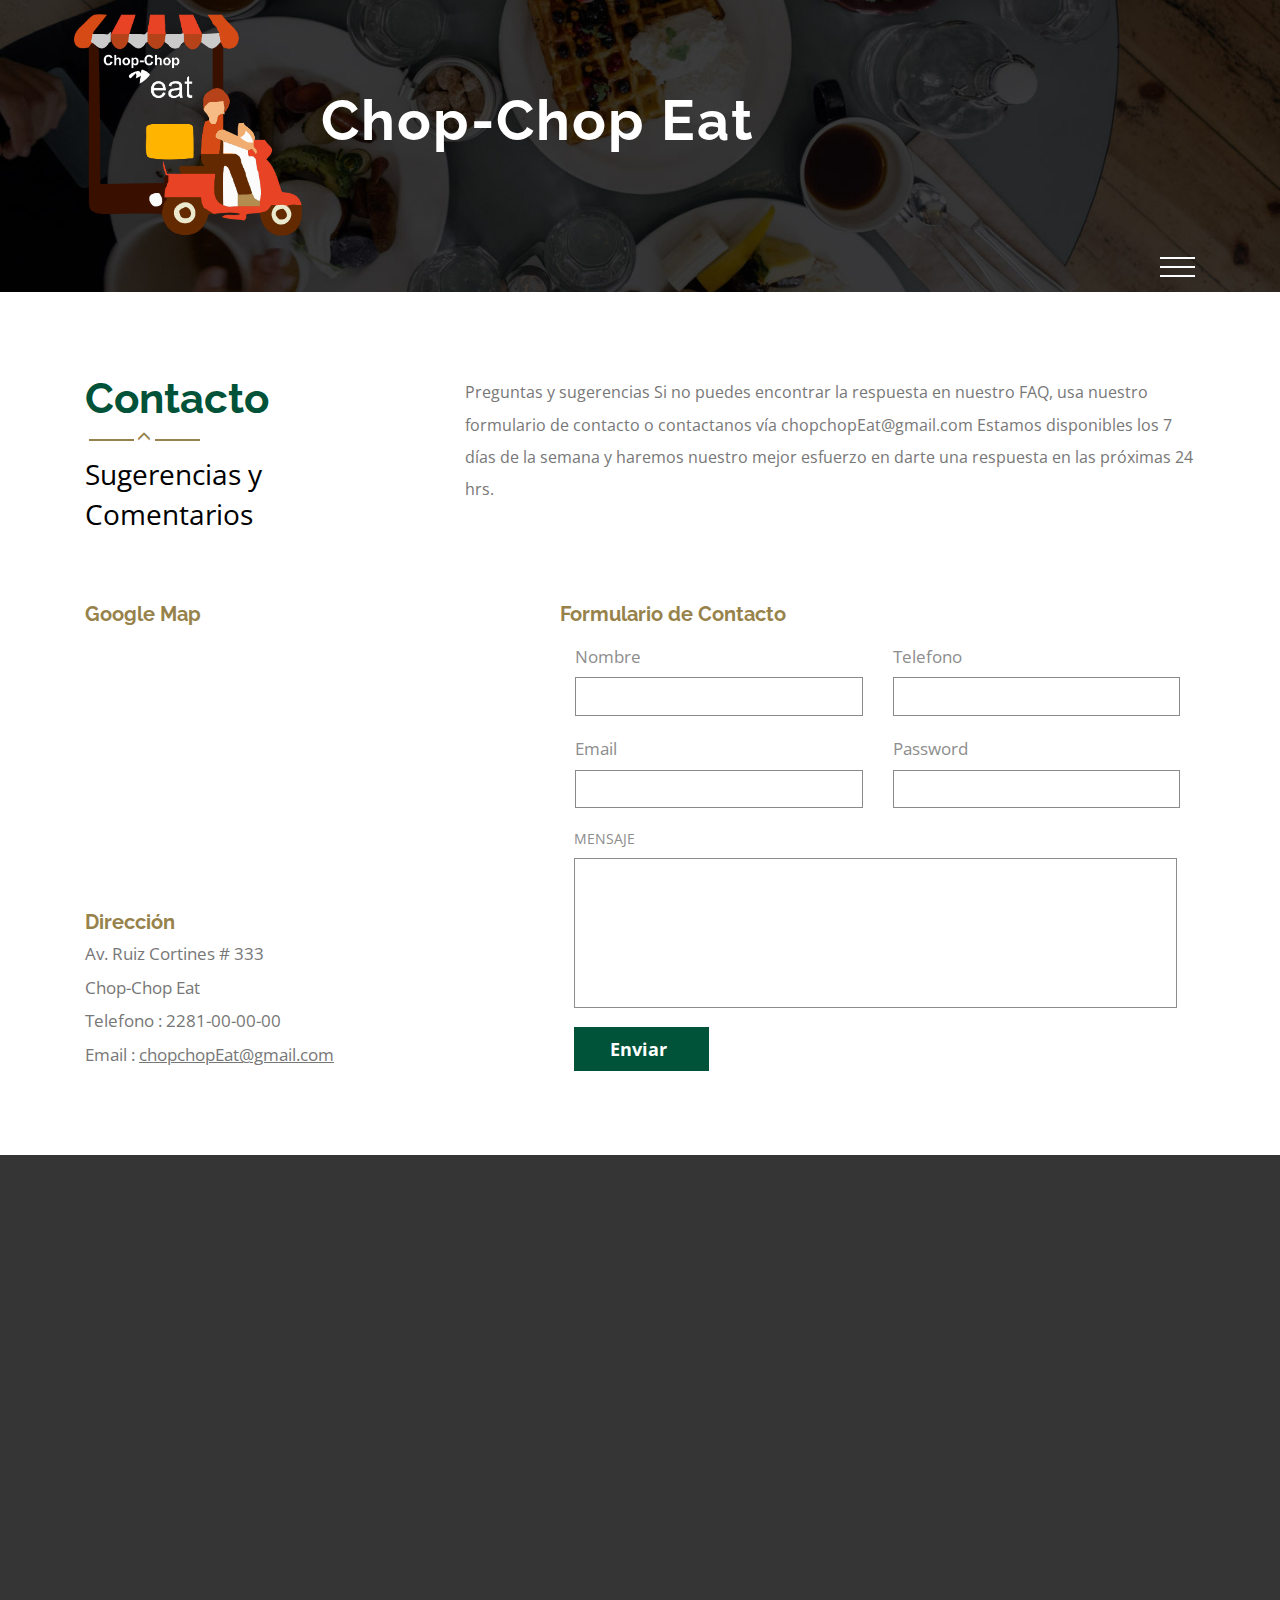
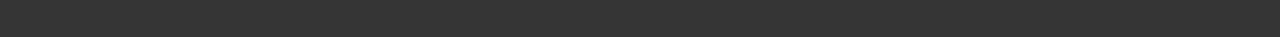
<file: chop-chop_eat/contact.html>
<!DOCTYPE html>
<html>
<head>
<title>Chop-Chop Eat::Contacto</title>
<link href="css/bootstrap.css" rel="stylesheet" type="text/css" media="all" />
<!-- jQuery (necessary for Bootstrap's JavaScript plugins) -->
<script src="js/jquery.min.js"></script>
<!-- Custom Theme files -->
<!--theme-style-->
<link href="css/style.css" rel="stylesheet" type="text/css" media="all" />
<!--//theme-style-->
<meta name="viewport" content="width=device-width, initial-scale=1">
<meta http-equiv="Content-Type" content="text/html; charset=utf-8" />
<meta name="keywords" content="Cookery Responsive web template, Bootstrap Web Templates, Flat Web Templates, Android Compatible web template,
Smartphone Compatible web template, free webdesigns for Nokia, Samsung, LG, SonyEricsson, Motorola web design" />
<script type="application/x-javascript"> addEventListener("load", function() { setTimeout(hideURLbar, 0); }, false); function hideURLbar(){ window.scrollTo(0,1); } </script>
<!---->
<link href='//fonts.googleapis.com/css?family=Raleway:400,200,100,300,500,600,700,800,900' rel='stylesheet' type='text/css'>
<link href='//fonts.googleapis.com/css?family=Open+Sans+Condensed:300,300italic,700' rel='stylesheet' type='text/css'>
<link href="css/styles.css" rel="stylesheet">
	<link rel="stylesheet" type="text/css" href="css/component.css" />
	<!-- animation-effect -->
<link href="css/animate.min.css" rel="stylesheet">
<script src="js/wow.min.js"></script>
<script>
 new WOW().init();
</script>
<!-- //animation-effect -->

</head>
<body>
<div class="header head">
	<div class="container">
		<div class="logo">
			<h1><a href="index2.html"><img src="images/chop-chop.png" alt="" class="img1">
				<span>Chop-Chop Eat</span></a></h1>
		</div>
		<div class="nav-icon">
			<a href="#" class="navicon"></a>
				<div class="toggle">
					<ul class="toggle-menu">
						<li><a  href="index2.html">Home</a></li>
						<li><a  href="menu.html">Menu</a></li>
						<li><a class="active" href="contact.html">Contact</a></li>
					</ul>
				</div>
			<script>
			$('.navicon').on('click', function (e) {
			  e.preventDefault();
			  $(this).toggleClass('navicon--active');
			  $('.toggle').toggleClass('toggle--active');
			});
			</script>
		</div>
	<div class="clearfix"></div>
	</div>
	<!-- start search-->

</div>
<!--content-->
	<div class="contact">
		<div class="container">
		<div class="menu-top">
				<div class="col-md-4 menu-left animated wow fadeInLeft" data-wow-duration="1000ms" data-wow-delay="500ms">
					<h3>Contacto</h3>
					<label><i class="glyphicon glyphicon-menu-up"></i></label>
					<span>Sugerencias y Comentarios</span>
				</div>
				<div class="col-md-8 menu-right animated wow fadeInRight" data-wow-duration="1000ms" data-wow-delay="500ms">
					<p>Preguntas y sugerencias
						Si no puedes encontrar la respuesta en nuestro FAQ, usa nuestro formulario de contacto o contactanos vía chopchopEat@gmail.com
						Estamos disponibles los 7 días de la semana y haremos nuestro mejor esfuerzo en darte una respuesta en las próximas 24 hrs.</p>
				</div>
				<div class="clearfix"> </div>
			</div>
			<div class="contact-top">
			<div class="col-md-5 contact-map">
			<h5>Google Map</h5>
			<div class="map animated wow fadeInUp" data-wow-duration="1000ms" data-wow-delay="500ms">
				<iframe src="https://www.google.com/maps/embed?pb=!1m18!1m12!1m3!1d37494223.23909492!2d103!3d55!2m3!1f0!2f0!3f0!3m2!1i1024!2i768!4f13.1!3m3!1m2!1s0x453c569a896724fb%3A0x1409fdf86611f613!2sRussia!5e0!3m2!1sen!2sin!4v1415776049771"></iframe>

			</div>
			<div class="address">
					      <h4>Dirección</h4>
					      <p>Av. Ruiz Cortines # 333</p>
						  <p>Chop-Chop Eat</p>
						  <p>Telefono : 2281-00-00-00</p>
						  <p>Email : <a href="mailto:example@gmail.com">chopchopEat@gmail.com</a></p>
					 </div>
			</div>
			<div class="col-md-7 contact-para animated wow fadeInDown" data-wow-duration="1000ms" data-wow-delay="500ms">
			<h5>Formulario de Contacto</h5>
			<form>
				<div class="grid-contact">
					<div class="col-md-6 contact-grid">
						<p class="your-para">Nombre </p>
							<input type="text" value="" onfocus="this.value='';" onblur="if (this.value == '') {this.value ='';}">
						</div>
					<div class="col-md-6 contact-grid">
					<p class="your-para">Telefono</p>
						<input type="text" value="" onfocus="this.value='';" onblur="if (this.value == '') {this.value ='';}">
					</div>
					<div class="clearfix"> </div>
				</div>
				<div class="grid-contact">
					<div class="col-md-6 contact-grid">
						<p class="your-para">Email</p>
						<input type="text" value="" onfocus="this.value='';" onblur="if (this.value == '') {this.value ='';}">
					</div>
					<div class="col-md-6 contact-grid">
						<p class="your-para">Password</p>
						<input type="Password" value="" onfocus="this.value='';" onblur="if (this.value == '') {this.value ='';}">
					</div>
					<div class="clearfix"> </div>
				</div>
				<p class="your-para msg-para">MENSAJE</p>
				<textarea cols="77" rows="6" value=" " onfocus="this.value='';" onblur="if (this.value == '') {this.value = '';}"></textarea>
					<div class="send">
						<input type="submit" value="Enviar " >
					</div>
			</form>
			</div>

			<div class="clearfix"> </div>
		</div>
	</div>
	</div>
<!--footer-->
<div class="footer">
	<div class="container">
		<div class="footer-head">
			<div class="col-md-8 footer-top animated wow fadeInRight" data-wow-duration="1000ms" data-wow-delay="500ms">
				<ul class=" in">
					<li><a href="index.html">Home</a></li>
					<li><a  href="menu.html">Menu</a></li>

					<li><a  href="contact.html">Contact</a></li>
				</ul>
					<span>Chop-Chop Eat. Eligenos como parte de tu Dieta</span>
			</div>
			<div class="col-md-4 footer-bottom  animated wow fadeInLeft" data-wow-duration="1000ms" data-wow-delay="500ms">
				<h2>Siguenos</h2>
				<label><i class="glyphicon glyphicon-menu-up"></i></label>
				<p>Tambien puedes hechar un vistazo en nuestras redes sociales y ver lo que tenemos preparado para tu paladar.</p>
				<ul class="social-ic">
					<li><a href="#"><i></i></a></li>
					<li><a href="#"><i class="ic"></i></a></li>
					<li><a href="#"><i class="ic1"></i></a></li>
					<li><a href="#"><i class="ic2"></i></a></li>
					<li><a href="#"><i class="ic3"></i></a></li>
				</ul>

			</div>
		<div class="clearfix"> </div>

		</div>
		<p class="footer-class animated wow bounce" data-wow-duration="1000ms" data-wow-delay="500ms">&copy; 2016 Cookery . All Rights Reserved | Design and Edit by	<a href="">crisantru@gmail.com</a>
		</p>
	</div>
</div>
	<!--//footer-->

</body>
</html>
</file>
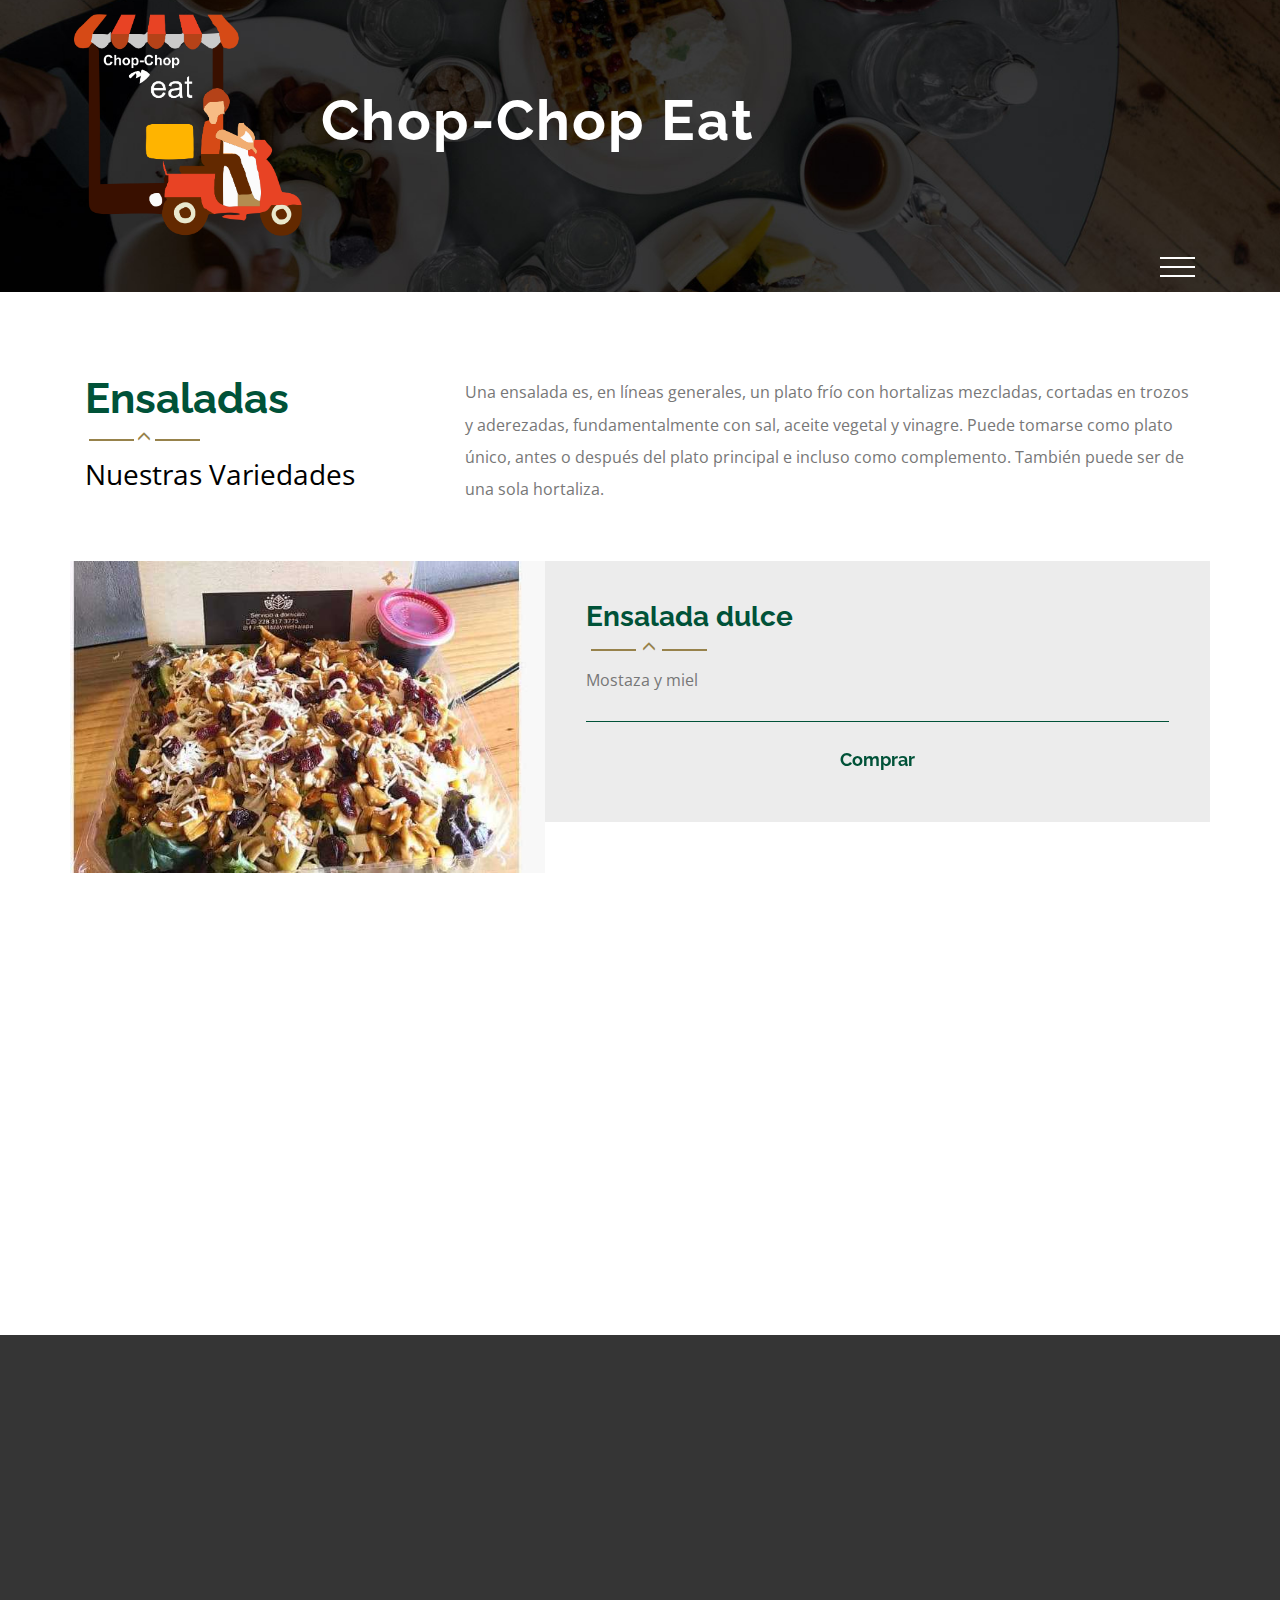
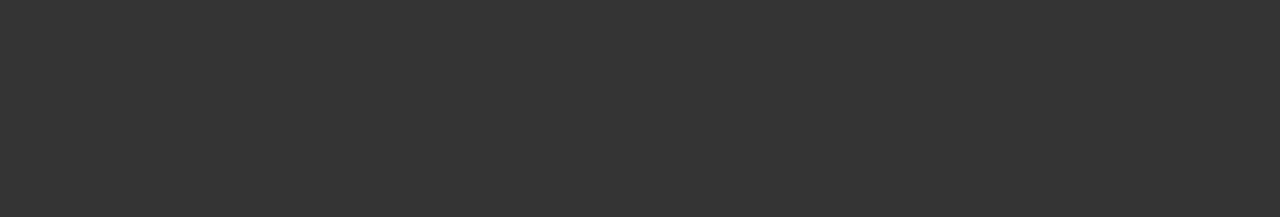
<file: chop-chop_eat/ensaladas.html>
<!DOCTYPE html>
<html>
<head>
<title>Chop-Chop Eat::Ensaladas</title>
<link href="css/bootstrap.css" rel="stylesheet" type="text/css" media="all" />
<!-- jQuery (necessary for Bootstrap's JavaScript plugins) -->
<script src="js/jquery.min.js"></script>
<!-- Custom Theme files -->
<!--theme-style-->
<link href="css/style.css" rel="stylesheet" type="text/css" media="all" />
<!--//theme-style-->
<meta name="viewport" content="width=device-width, initial-scale=1">
<meta http-equiv="Content-Type" content="text/html; charset=utf-8" />
<meta name="keywords" content="Cookery Responsive web template, Bootstrap Web Templates, Flat Web Templates, Android Compatible web template,
Smartphone Compatible web template, free webdesigns for Nokia, Samsung, LG, SonyEricsson, Motorola web design" />
<script type="application/x-javascript"> addEventListener("load", function() { setTimeout(hideURLbar, 0); }, false); function hideURLbar(){ window.scrollTo(0,1); } </script>
<!---->
<link href='//fonts.googleapis.com/css?family=Raleway:400,200,100,300,500,600,700,800,900' rel='stylesheet' type='text/css'>
<link href='//fonts.googleapis.com/css?family=Open+Sans+Condensed:300,300italic,700' rel='stylesheet' type='text/css'>
<link href="css/styles.css" rel="stylesheet">
	<link rel="stylesheet" type="text/css" href="css/component.css" />
	<!-- animation-effect -->
<link href="css/animate.min.css" rel="stylesheet">
<script src="js/wow.min.js"></script>
<script>
 new WOW().init();
</script>
<!-- //animation-effect -->

</head>
<body>
<div class="header head">
	<div class="container">
		<div class="logo animated wow pulse" data-wow-duration="1000ms" data-wow-delay="500ms">
			<h1><a href="index2.html"><img src="images/chop-chop.png" alt="" class="img1">
      <span>Chop-Chop Eat</span></a></h1>
		</div>
		<div class="nav-icon">
			<a href="#" class="navicon"></a>
				<div class="toggle">
					<ul class="toggle-menu">
						<li><a  href="index2.html">Home</a></li>
						<li><a  href="menu.html">Menu</a></li>
						<li><a class="active" href="ensaladas.html">Ensaladas</a></li>
						<li><a  href="contact.html">Contact</a></li>
					</ul>
				</div>
			<script>
			$('.navicon').on('click', function (e) {
			  e.preventDefault();
			  $(this).toggleClass('navicon--active');
			  $('.toggle').toggleClass('toggle--active');
			});
			</script>
		</div>
	<div class="clearfix"></div>
	</div>
	<!-- start search-->

</div>
<!--content-->
<div class="content">
	<div class="events">
		<div class="container">
			<div class="events-top">
				<div class="col-md-4 events-left animated wow fadeInLeft" data-wow-duration="1000ms" data-wow-delay="500ms">
					<h3>Ensaladas</h3>
					<label><i class="glyphicon glyphicon-menu-up"></i></label>
					<span>Nuestras Variedades</span>
				</div>
				<div class="col-md-8 events-right animated wow fadeInRight" data-wow-duration="1000ms" data-wow-delay="500ms">
					<p>
					Una ensalada es, en líneas generales, un plato frío con hortalizas mezcladas, cortadas en trozos y aderezadas, fundamentalmente con sal, aceite vegetal y vinagre. Puede tomarse como plato único,
					antes o después del plato principal e incluso como complemento. También puede ser de una sola hortaliza. </p>
				</div>
				<div class="clearfix"> </div>
			</div>
			<div class="events-bottom">
				<div class="col-md-5 events-bottom1 animated wow fadeInRight" data-wow-duration="1000ms" data-wow-delay="500ms">
					<a href=""><img src="images/ensaladas/1.jpg" alt="" class="img-responsive"></a>
				</div>
				<div class="col-md-7 events-bottom2 animated wow fadeInLeft" data-wow-duration="1000ms" data-wow-delay="500ms">
					<h3>Ensalada dulce</h3>
					<label><i class="glyphicon glyphicon-menu-up"></i></label>
					<p>Mostaza y miel
					</p>
					<div class="read-more">
						<a class="link link-yaku" href=""onclick="myFunction()">
							<span>C</span><span>o</span><span>m</span><span>p</span><span>r</span><span>a</span><span>r</span>
						</a>
					</div>
				</div>
				<div class="clearfix"> </div>
			</div>
			<div class="events-bottom">
				<div class="col-md-7 events-bottom2 animated wow fadeInUp" data-wow-duration="1000ms" data-wow-delay="500ms">
					<h3>Ensalada Fresca</h3>
					<label><i class="glyphicon glyphicon-menu-up"></i></label>
					<p>Mostaza y miel
					</p>
					<div class="read-more">
						<a class="link link-yaku" href=""onclick="myFunction()">
							<span>C</span><span>o</span><span>m</span><span>p</span><span>r</span><span>a</span><span>r</span>
						</a>
					</div>
				</div>
				<div class="col-md-5 events-bottom1 animated wow fadeInDown" data-wow-duration="1000ms" data-wow-delay="500ms">
					<a href=""><img src="images/ensaladas/2.jpg" alt="" class="img-responsive"></a>
				</div>
				<div class="clearfix"> </div>
			</div>
		</div>
	</div>
</div>
<script>
function myFunction() {
    var myWindow = window.open("https://form.jotform.co/crisantru/paypal-chop-chop-eat");

}
</script>
<!--footer-->
<!--footer-->
	<div class="footer">
		<div class="container">
			<div class="footer-head">
				<div class="col-md-8 footer-top animated wow fadeInRight" data-wow-duration="1000ms" data-wow-delay="500ms">
					<ul class=" in">
						<li><a href="index.html">Home</a></li>
						<li><a  href="menu.html">Menu</a></li>

						<li><a  href="contact.html">Contact</a></li>
					</ul>
						<span>Chop-Chop Eat. Eligenos como parte de tu Dieta</span>
				</div>
				<div class="col-md-4 footer-bottom  animated wow fadeInLeft" data-wow-duration="1000ms" data-wow-delay="500ms">
					<h2>Siguenos</h2>
					<label><i class="glyphicon glyphicon-menu-up"></i></label>
					<p>Tambien puedes hechar un vistazo en nuestras redes sociales y ver lo que tenemos preparado para tu paladar.</p>
					<ul class="social-ic">
						<li><a href="#"><i></i></a></li>
						<li><a href="#"><i class="ic"></i></a></li>
						<li><a href="#"><i class="ic1"></i></a></li>
						<li><a href="#"><i class="ic2"></i></a></li>
						<li><a href="#"><i class="ic3"></i></a></li>
					</ul>

				</div>
			<div class="clearfix"> </div>

			</div>
			<p class="footer-class animated wow bounce" data-wow-duration="1000ms" data-wow-delay="500ms">&copy; 2016 Cookery . All Rights Reserved | Design and Edit by	<a href="">crisantru@gmail.com</a>
			</p>
		</div>
	</div>
	<!--//footer-->
	<!--//footer-->



</body>
</html>
</file>
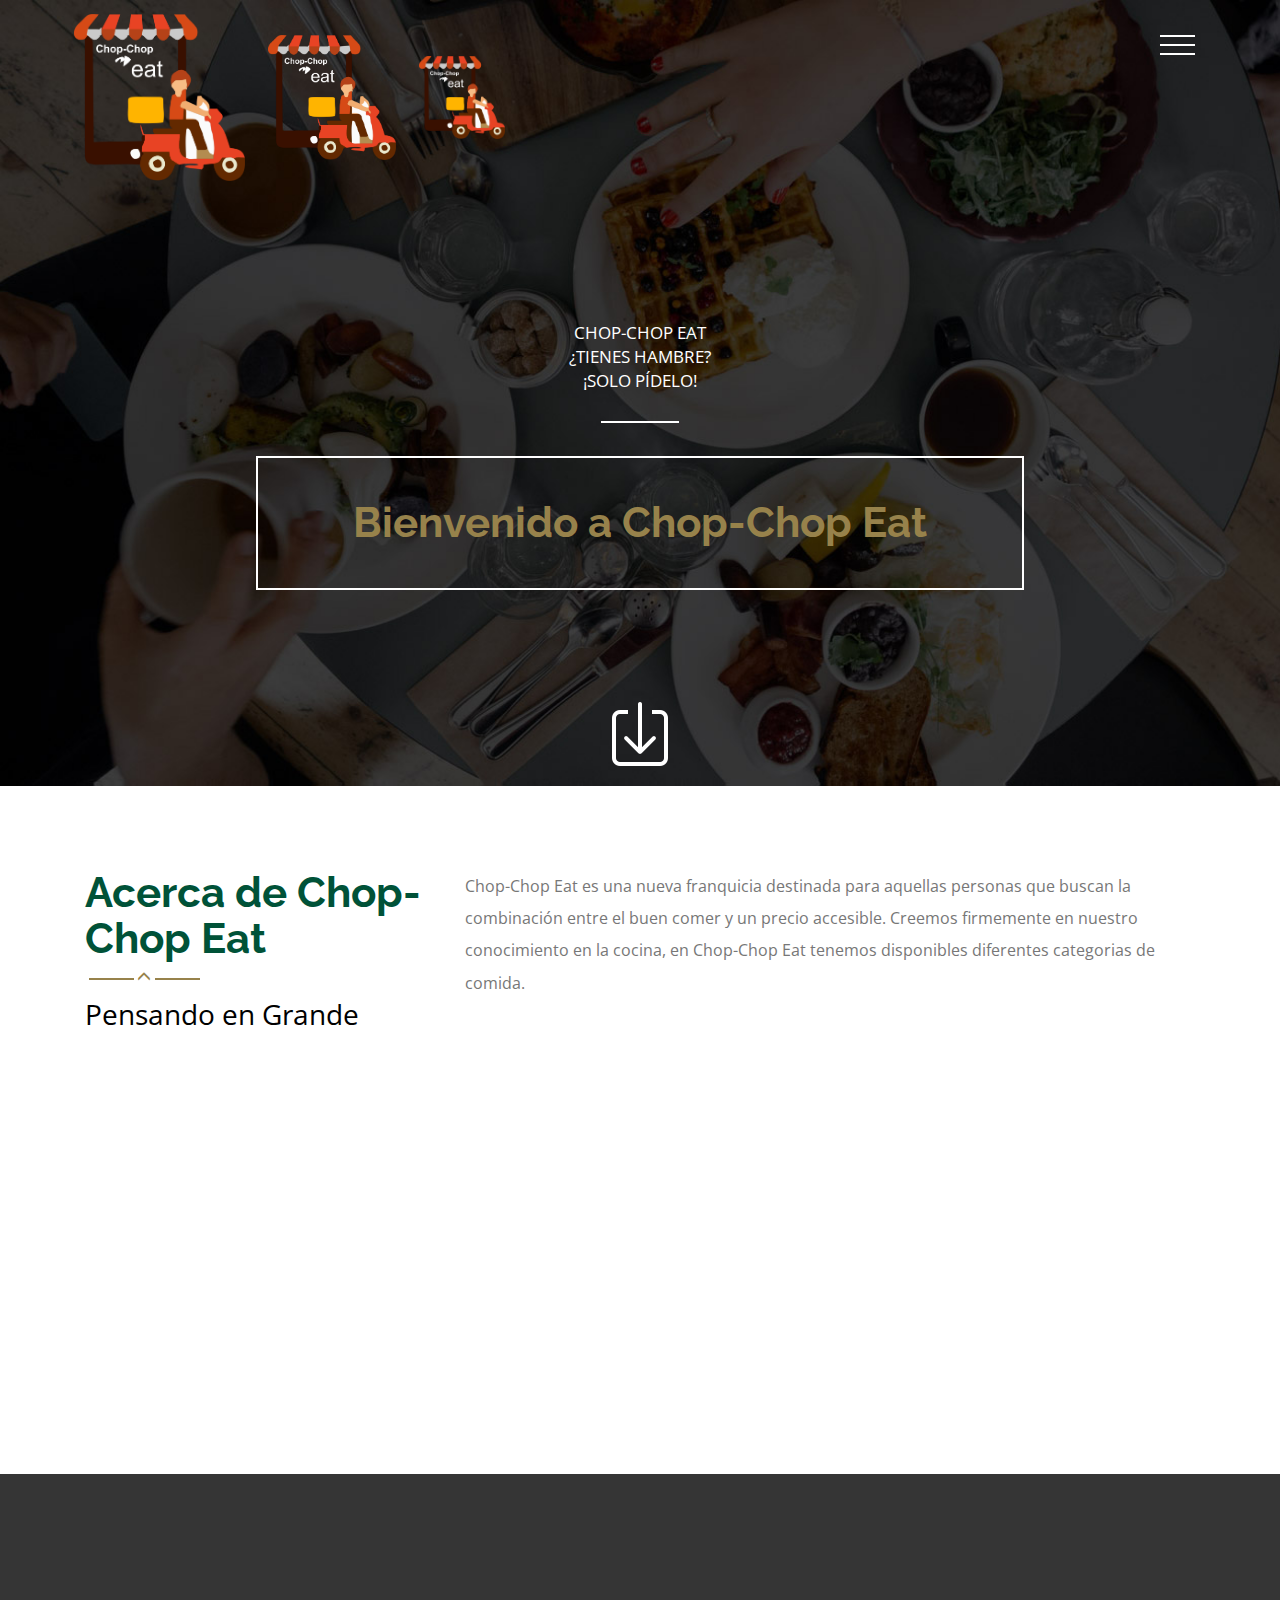
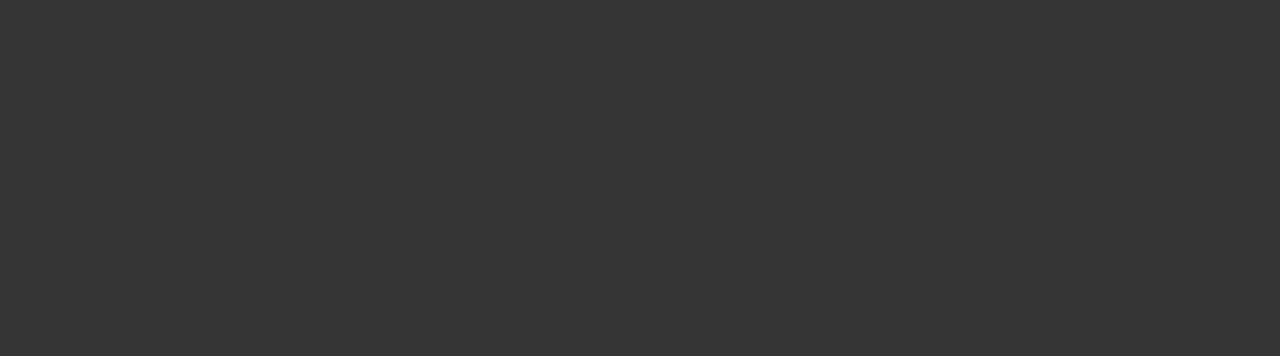
<file: chop-chop_eat/index2.html>
<!--A Design by W3layouts
Author: W3layout
Author URL: http://w3layouts.com
License: Creative Commons Attribution 3.0 Unported
License URL: http://creativecommons.org/licenses/by/3.0/
-->
<!DOCTYPE html>
<html>
<head>
<title>chop-chop_eat::Home</title>
<link href="css/bootstrap.css" rel="stylesheet" type="text/css" media="all" />
<!-- jQuery (necessary for Bootstrap's JavaScript plugins) -->
<script src="js/jquery.min.js"></script>
<!-- Custom Theme files -->
<!--theme-style-->
<link href="css/style.css" rel="stylesheet" type="text/css" media="all" />
<!--//theme-style-->
<meta name="viewport" content="width=device-width, initial-scale=1">
<meta http-equiv="Content-Type" content="text/html; charset=utf-8" />
<meta name="keywords" content="Cookery Responsive web template, Bootstrap Web Templates, Flat Web Templates, Android Compatible web template,
Smartphone Compatible web template, free webdesigns for Nokia, Samsung, LG, SonyEricsson, Motorola web design" />
<script type="application/x-javascript"> addEventListener("load", function() { setTimeout(hideURLbar, 0); }, false); function hideURLbar(){ window.scrollTo(0,1); } </script>
<!---->
<link href='//fonts.googleapis.com/css?family=Raleway:400,200,100,300,500,600,700,800,900' rel='stylesheet' type='text/css'>
<link href='//fonts.googleapis.com/css?family=Open+Sans+Condensed:300,300italic,700' rel='stylesheet' type='text/css'>
<!-- start-smoth-scrolling -->
		<script type="text/javascript" src="js/move-top.js"></script>
		<script type="text/javascript" src="js/easing.js"></script>
		<script type="text/javascript">
			jQuery(document).ready(function($) {
				$(".scroll").click(function(event){
					event.preventDefault();
					$('html,body').animate({scrollTop:$(this.hash).offset().top},1000);
				});
			});
		</script>
	<!-- start-smoth-scrolling -->
<link href="css/styles.css" rel="stylesheet">
	<link rel="stylesheet" type="text/css" href="css/component.css" />
	<!-- animation-effect -->
<link href="css/animate.min.css" rel="stylesheet">
<script src="js/wow.min.js"></script>
<script>
 new WOW().init();
</script>
<!-- //animation-effect -->

</head>
<body>
 <div class="header">
	<div class="container">
		<div class="logo animated wow pulse grid" data-wow-duration="1000ms" data-wow-delay="500ms">
			<h1 class="img-grid"><a href="index2.html"><img src="images/chop-chop.png" alt="" class="img1">
				<img src="images/chop-chop.png" alt="" class="img2">
			<img src="images/chop-chop.png" alt="" class="img3"></a></h1>
		</div>
		<div class="nav-icon">
			<a href="#" class="navicon"></a>
				<div class="toggle">
					<ul class="toggle-menu">
						<li><a class="active" href="index.html">Home</a></li>
						<li><a  href="menu.html">Menu</a></li>
						<li><a  href="contact.html">Contact</a></li>
					</ul>
				</div>
			<script>
			$('.navicon').on('click', function (e) {
				e.preventDefault();
				$(this).toggleClass('navicon--active');
				$('.toggle').toggleClass('toggle--active');
			});
			</script>
		</div>

	<div class="clearfix"></div>
	</div>
	<!-- start search-->
		<div class="banner">
			<p class="animated wow fadeInLeft" data-wow-duration="1000ms" data-wow-delay="500ms">Chop-Chop Eat <br> ¿Tienes Hambre?<br>¡Solo Pídelo!	</p>
			<label></label>
			<h4 class="animated wow fadeInTop" data-wow-duration="1000ms" data-wow-delay="500ms">Bienvenido a Chop-Chop Eat</h4>
			<a class="scroll down" href="#content-down"><img src="images/down.png" alt="" ></a><br>
		</div>
</div>
<!--content-->
<div class="content" id="content-down">
	<div class="content-top-top">
		<div class="container">
			<div class="content-top">
				<div class="col-md-4 content-left animated wow fadeInLeft" data-wow-duration="1000ms" data-wow-delay="500ms">
					<h3>Acerca de Chop-Chop Eat</h3>
					<label><i class="glyphicon glyphicon-menu-up"></i></label>
					<span>Pensando en Grande</span>
				</div>
				<div class="col-md-8 content-right animated wow fadeInRight" data-wow-duration="1000ms" data-wow-delay="500ms">
					<p>Chop-Chop Eat es una nueva franquicia destinada para aquellas personas que buscan la combinación entre el buen comer y un precio accesible.
						 Creemos firmemente en nuestro conocimiento en la cocina, en Chop-Chop Eat tenemos disponibles diferentes categorias de comida.</p>
				</div>
				<div class="clearfix"> </div>
			</div>
			<div class="content-mid">

				<div class="col-md-4 food-grid animated wow fadeInUp" data-wow-duration="1000ms" data-wow-delay="500ms">
					<div class=" hover-fold">
					  <h4>Comida Internacional</h4>
					  <div class="top">
						<div class="front face"></div>
						<div class="back face">
						<p>Dentro de nuestras cocinas Internacionales elegimos las siguientes: China, Italiana y Méxicana</p>
						</div>
					  </div>
					  <div class="bottom"></div>
					</div>
				</div>
				<div class="col-md-4 food-grid animated wow fadeInLeft" data-wow-duration="1000ms" data-wow-delay="500ms">
					<div class=" hover-fold">
					  <h4>Mariscos</h4>
					  <div class="top">
						<div class="front face front1"></div>
						<div class="back face">
						<p>En cuanto a nuestra cocina, tenemos un area dedicada especialmente a esta cocina tan exquisita.</p>
						</div>
					  </div>
					  <div class="bottom bottom1"></div>
					</div>
				</div>
				<div class="col-md-4 food-grid animated wow fadeInDown" data-wow-duration="1000ms" data-wow-delay="500ms">
					<div class=" hover-fold">
					  <h4>FOOD FIT</h4>
					  <div class="top">
						<div class="front face front2"></div>
						<div class="back face">
						<p>No podiamos hacer a un lado a nuestros clientes con aquellos gustos saludables, por eso tambien manejamos toda aquella comida saludable.</p>
						</div>
					  </div>
					  <div class="bottom bottom2"></div>
					</div>
				</div>
				<div class="clearfix"></div>
			</div>
		</div>
	</div>
</div>
<!--footer-->
	<div class="footer">
		<div class="container">
			<div class="footer-head">
				<div class="col-md-8 footer-top animated wow fadeInRight" data-wow-duration="1000ms" data-wow-delay="500ms">
					<ul class=" in">
						<li><a href="index.html">Home</a></li>
						<li><a  href="menu.html">Menu</a></li>

						<li><a  href="contact.html">Contact</a></li>
					</ul>
						<span>Chop-Chop Eat. Eligenos como parte de tu Dieta</span>
				</div>
				<div class="col-md-4 footer-bottom  animated wow fadeInLeft" data-wow-duration="1000ms" data-wow-delay="500ms">
					<h2>Siguenos</h2>
					<label><i class="glyphicon glyphicon-menu-up"></i></label>
					<p>Tambien puedes hechar un vistazo en nuestras redes sociales y ver lo que tenemos preparado para tu paladar.</p>
					<ul class="social-ic">
						<li><a href="#"><i></i></a></li>
						<li><a href="#"><i class="ic"></i></a></li>
						<li><a href="#"><i class="ic1"></i></a></li>
						<li><a href="#"><i class="ic2"></i></a></li>
						<li><a href="#"><i class="ic3"></i></a></li>
					</ul>

				</div>
			<div class="clearfix"> </div>

			</div>
			<p class="footer-class animated wow bounce" data-wow-duration="1000ms" data-wow-delay="500ms">&copy; 2016 Cookery . All Rights Reserved | Design and Edit by	<a href="">crisantru@gmail.com</a>
			</p>
		</div>
	</div>
	<!--//footer-->
</body>
</html>
</file>
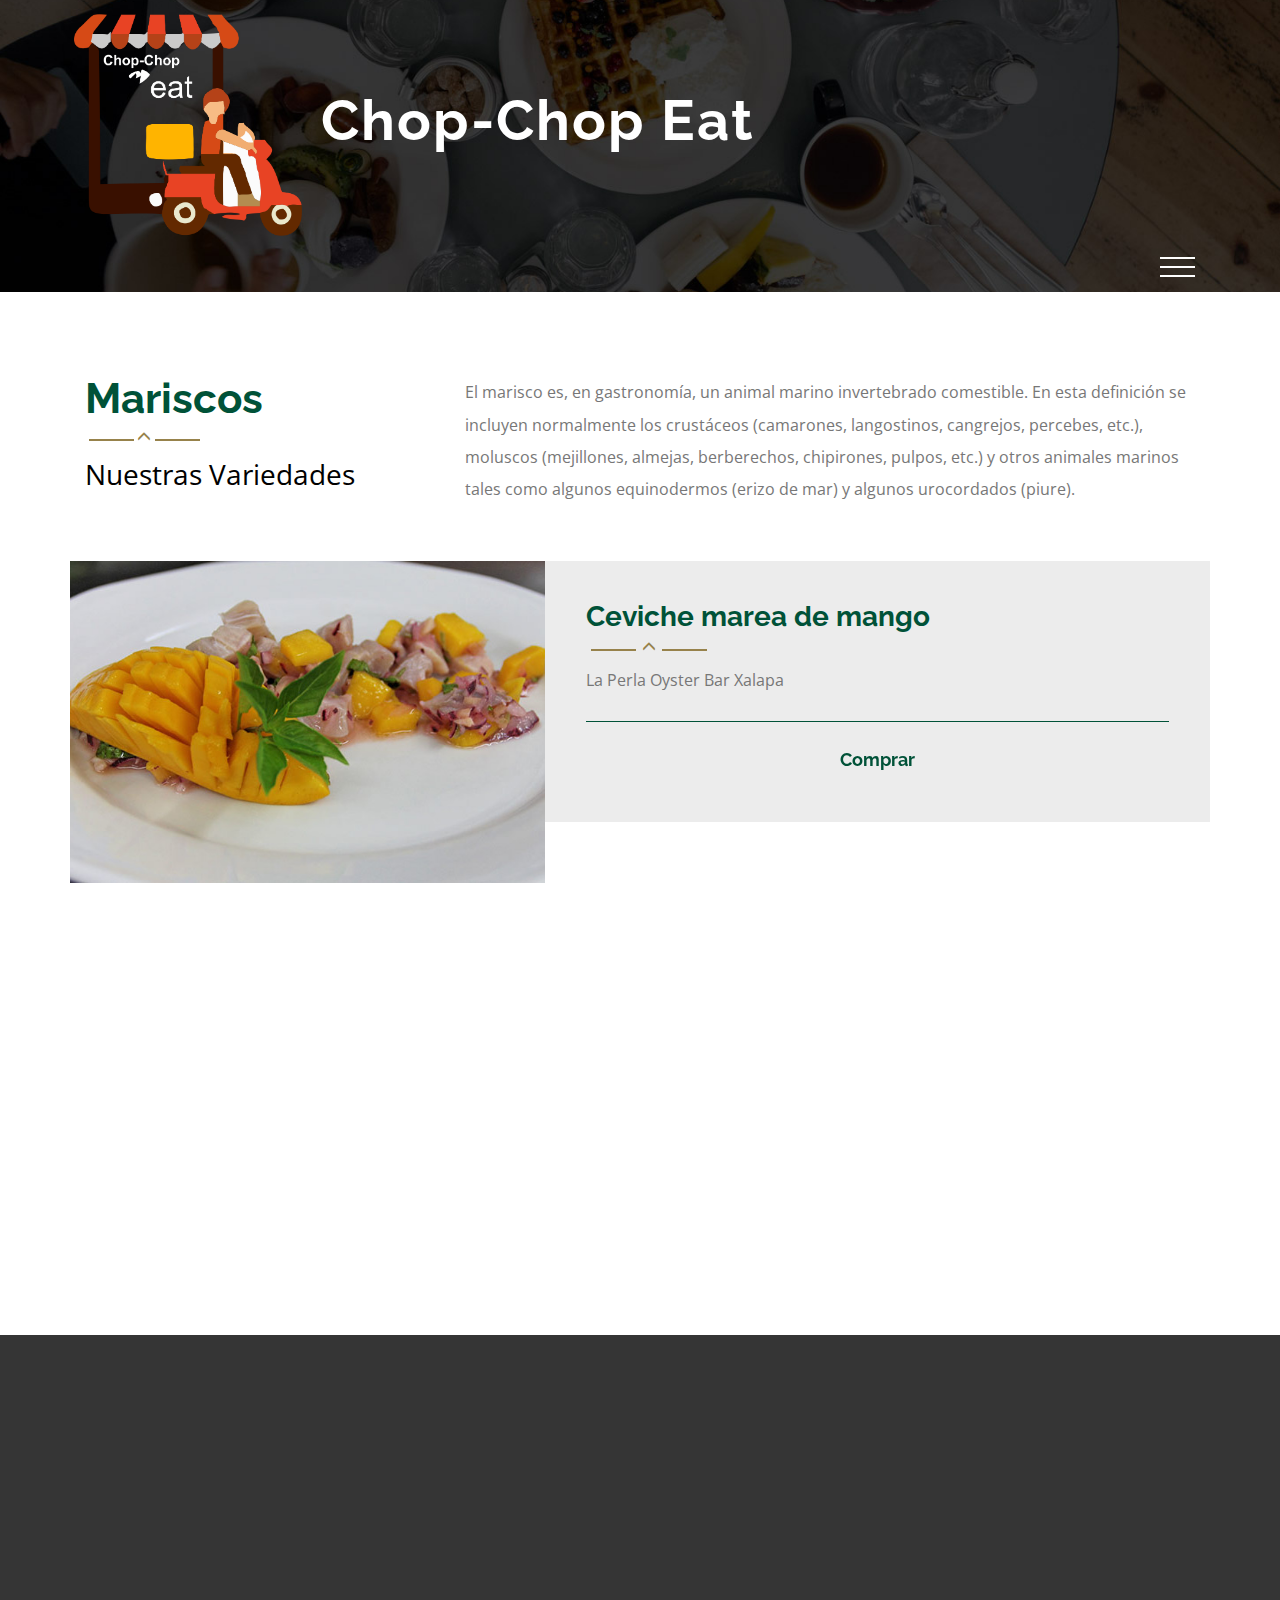
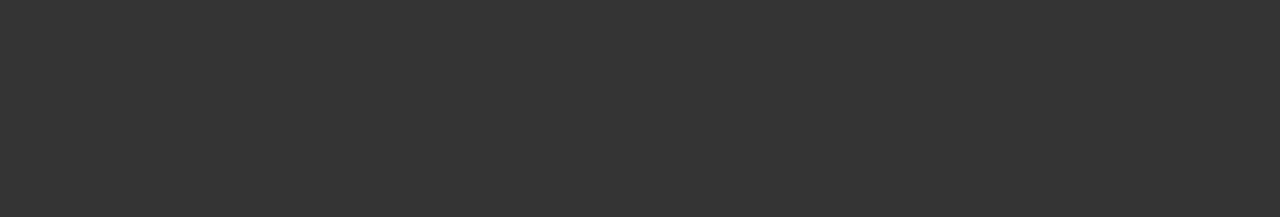
<file: chop-chop_eat/mariscos.html>
<!DOCTYPE html>
<html>
<head>
<title>Chop-Chop Eat::Mariscos</title>
<link href="css/bootstrap.css" rel="stylesheet" type="text/css" media="all" />
<!-- jQuery (necessary for Bootstrap's JavaScript plugins) -->
<script src="js/jquery.min.js"></script>
<!-- Custom Theme files -->
<!--theme-style-->
<link href="css/style.css" rel="stylesheet" type="text/css" media="all" />
<!--//theme-style-->
<meta name="viewport" content="width=device-width, initial-scale=1">
<meta http-equiv="Content-Type" content="text/html; charset=utf-8" />
<meta name="keywords" content="Cookery Responsive web template, Bootstrap Web Templates, Flat Web Templates, Android Compatible web template,
Smartphone Compatible web template, free webdesigns for Nokia, Samsung, LG, SonyEricsson, Motorola web design" />
<script type="application/x-javascript"> addEventListener("load", function() { setTimeout(hideURLbar, 0); }, false); function hideURLbar(){ window.scrollTo(0,1); } </script>
<!---->
<link href='//fonts.googleapis.com/css?family=Raleway:400,200,100,300,500,600,700,800,900' rel='stylesheet' type='text/css'>
<link href='//fonts.googleapis.com/css?family=Open+Sans+Condensed:300,300italic,700' rel='stylesheet' type='text/css'>
<link href="css/styles.css" rel="stylesheet">
	<link rel="stylesheet" type="text/css" href="css/component.css" />
	<!-- animation-effect -->
<link href="css/animate.min.css" rel="stylesheet">
<script src="js/wow.min.js"></script>
<script>
 new WOW().init();
</script>
<!-- //animation-effect -->

</head>
<body>
<div class="header head">
	<div class="container">
		<div class="logo animated wow pulse" data-wow-duration="1000ms" data-wow-delay="500ms">
			<h1><a href="index2.html"><img src="images/chop-chop.png" alt="" class="img1">
      <span>Chop-Chop Eat</span></a></h1>
		</div>
		<div class="nav-icon">
			<a href="#" class="navicon"></a>
				<div class="toggle">
					<ul class="toggle-menu">
						<li><a  href="index2.html">Home</a></li>
						<li><a  href="menu.html">Menu</a></li>
						<li><a class="active" href="mariscos.html">Mariscos</a></li>
						<li><a  href="contact.html">Contact</a></li>
					</ul>
				</div>
			<script>
			$('.navicon').on('click', function (e) {
			  e.preventDefault();
			  $(this).toggleClass('navicon--active');
			  $('.toggle').toggleClass('toggle--active');
			});
			</script>
		</div>
	<div class="clearfix"></div>
	</div>
	<!-- start search-->

</div>
<!--content-->
<div class="content">
	<div class="events">
		<div class="container">
			<div class="events-top">
				<div class="col-md-4 events-left animated wow fadeInLeft" data-wow-duration="1000ms" data-wow-delay="500ms">
					<h3>Mariscos</h3>
					<label><i class="glyphicon glyphicon-menu-up"></i></label>
					<span>Nuestras Variedades</span>
				</div>
				<div class="col-md-8 events-right animated wow fadeInRight" data-wow-duration="1000ms" data-wow-delay="500ms">
					<p>
					El marisco es, en gastronomía, un animal marino invertebrado comestible. En esta definición se incluyen normalmente los
					crustáceos (camarones, langostinos, cangrejos, percebes, etc.), moluscos (mejillones, almejas, berberechos, chipirones, pulpos, etc.)
					y otros animales marinos tales como algunos equinodermos (erizo de mar) y algunos urocordados (piure). </p>
				</div>
				<div class="clearfix"> </div>
			</div>
			<div class="events-bottom">
				<div class="col-md-5 events-bottom1 animated wow fadeInRight" data-wow-duration="1000ms" data-wow-delay="500ms">
					<a href=""><img src="images/mariscos/1b.jpg" alt="" class="img-responsive"></a>
				</div>
				<div class="col-md-7 events-bottom2 animated wow fadeInLeft" data-wow-duration="1000ms" data-wow-delay="500ms">
					<h3>Ceviche marea de mango</h3>
					<label><i class="glyphicon glyphicon-menu-up"></i></label>
					<p>La Perla Oyster Bar Xalapa
					</p>
					<div class="read-more">
						<a class="link link-yaku" href=""onclick="myFunction()">
							<span>C</span><span>o</span><span>m</span><span>p</span><span>r</span><span>a</span><span>r</span>
						</a>
					</div>
				</div>
				<div class="clearfix"> </div>
			</div>
			<div class="events-bottom">
				<div class="col-md-7 events-bottom2 animated wow fadeInUp" data-wow-duration="1000ms" data-wow-delay="500ms">
					<h3>Piña la perla</h3>
					<label><i class="glyphicon glyphicon-menu-up"></i></label>
					<p>La Perla Oyster Bar Xalapa
					</p>
					<div class="read-more">
						<a class="link link-yaku" href=""onclick="myFunction()">
							<span>C</span><span>o</span><span>m</span><span>p</span><span>r</span><span>a</span><span>r</span>
						</a>
					</div>
				</div>
				<div class="col-md-5 events-bottom1 animated wow fadeInDown" data-wow-duration="1000ms" data-wow-delay="500ms">
					<a href=""><img src="images/mariscos/2.jpg" alt="" class="img-responsive"></a>
				</div>
				<div class="clearfix"> </div>
			</div>
		</div>
	</div>
</div>
<script>
function myFunction() {
    var myWindow = window.open("https://form.jotform.co/crisantru/paypal-chop-chop-eat");

}
</script>
<!--footer-->
<!--footer-->
	<div class="footer">
		<div class="container">
			<div class="footer-head">
				<div class="col-md-8 footer-top animated wow fadeInRight" data-wow-duration="1000ms" data-wow-delay="500ms">
					<ul class=" in">
						<li><a href="index.html">Home</a></li>
						<li><a  href="menu.html">Menu</a></li>

						<li><a  href="contact.html">Contact</a></li>
					</ul>
						<span>Chop-Chop Eat. Eligenos como parte de tu Dieta</span>
				</div>
				<div class="col-md-4 footer-bottom  animated wow fadeInLeft" data-wow-duration="1000ms" data-wow-delay="500ms">
					<h2>Siguenos</h2>
					<label><i class="glyphicon glyphicon-menu-up"></i></label>
					<p>Tambien puedes hechar un vistazo en nuestras redes sociales y ver lo que tenemos preparado para tu paladar.</p>
					<ul class="social-ic">
						<li><a href="#"><i></i></a></li>
						<li><a href="#"><i class="ic"></i></a></li>
						<li><a href="#"><i class="ic1"></i></a></li>
						<li><a href="#"><i class="ic2"></i></a></li>
						<li><a href="#"><i class="ic3"></i></a></li>
					</ul>

				</div>
			<div class="clearfix"> </div>

			</div>
			<p class="footer-class animated wow bounce" data-wow-duration="1000ms" data-wow-delay="500ms">&copy; 2016 Cookery . All Rights Reserved | Design and Edit by	<a href="">crisantru@gmail.com</a>
			</p>
		</div>
	</div>
	<!--//footer-->
	<!--//footer-->



</body>
</html>
</file>
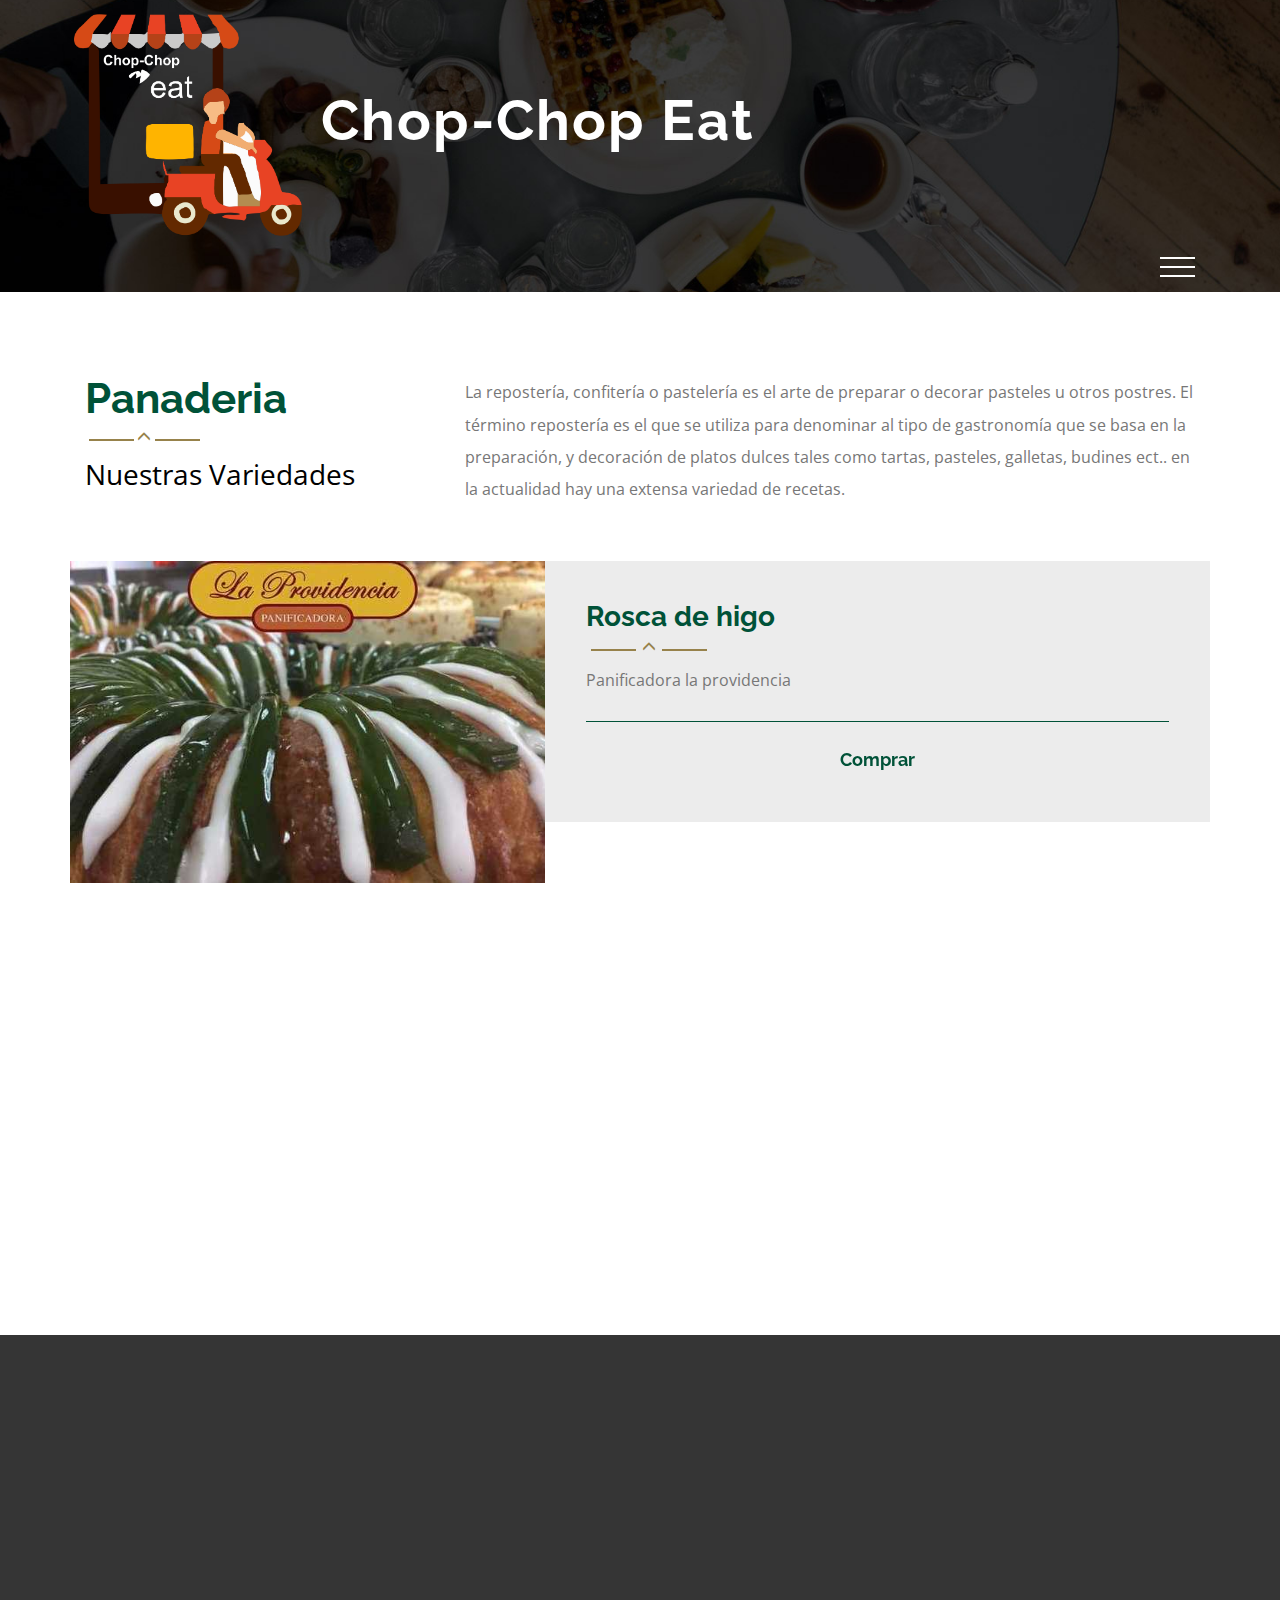
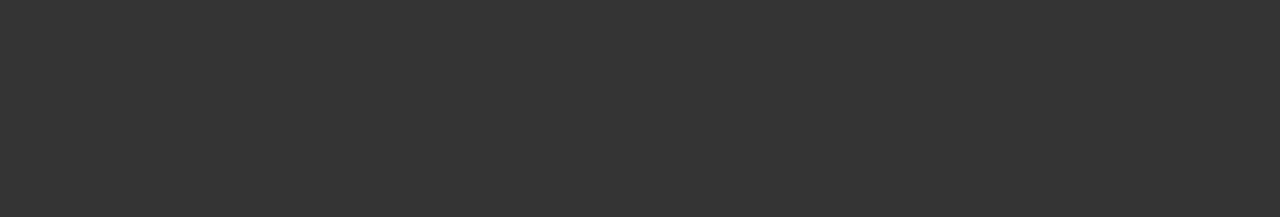
<file: chop-chop_eat/panaderia.html>
<!DOCTYPE html>
<html>
<head>
<title>Chop-Chop Eat::Panaderia</title>
<link href="css/bootstrap.css" rel="stylesheet" type="text/css" media="all" />
<!-- jQuery (necessary for Bootstrap's JavaScript plugins) -->
<script src="js/jquery.min.js"></script>
<!-- Custom Theme files -->
<!--theme-style-->
<link href="css/style.css" rel="stylesheet" type="text/css" media="all" />
<!--//theme-style-->
<meta name="viewport" content="width=device-width, initial-scale=1">
<meta http-equiv="Content-Type" content="text/html; charset=utf-8" />
<meta name="keywords" content="Cookery Responsive web template, Bootstrap Web Templates, Flat Web Templates, Android Compatible web template,
Smartphone Compatible web template, free webdesigns for Nokia, Samsung, LG, SonyEricsson, Motorola web design" />
<script type="application/x-javascript"> addEventListener("load", function() { setTimeout(hideURLbar, 0); }, false); function hideURLbar(){ window.scrollTo(0,1); } </script>
<!---->
<link href='//fonts.googleapis.com/css?family=Raleway:400,200,100,300,500,600,700,800,900' rel='stylesheet' type='text/css'>
<link href='//fonts.googleapis.com/css?family=Open+Sans+Condensed:300,300italic,700' rel='stylesheet' type='text/css'>
<link href="css/styles.css" rel="stylesheet">
	<link rel="stylesheet" type="text/css" href="css/component.css" />
	<!-- animation-effect -->
<link href="css/animate.min.css" rel="stylesheet">
<script src="js/wow.min.js"></script>
<script>
 new WOW().init();
</script>
<!-- //animation-effect -->

</head>
<body>
<div class="header head">
	<div class="container">
		<div class="logo animated wow pulse" data-wow-duration="1000ms" data-wow-delay="500ms">
			<h1><a href="index2.html"><img src="images/chop-chop.png" alt="" class="img1">
      <span>Chop-Chop Eat</span></a></h1>
		</div>
		<div class="nav-icon">
			<a href="#" class="navicon"></a>
				<div class="toggle">
					<ul class="toggle-menu">
						<li><a  href="index.html">Home</a></li>
						<li><a  href="menu.html">Menu</a></li>
						<li><a class="active" href="panaderia.html">Panaderia</a></li>
						<li><a  href="contact.html">Contact</a></li>
					</ul>
				</div>
			<script>
			$('.navicon').on('click', function (e) {
			  e.preventDefault();
			  $(this).toggleClass('navicon--active');
			  $('.toggle').toggleClass('toggle--active');
			});
			</script>
		</div>
	<div class="clearfix"></div>
	</div>
	<!-- start search-->

</div>
<!--content-->
<div class="content">
	<div class="events">
		<div class="container">
			<div class="events-top">
				<div class="col-md-4 events-left animated wow fadeInLeft" data-wow-duration="1000ms" data-wow-delay="500ms">
					<h3>Panaderia</h3>
					<label><i class="glyphicon glyphicon-menu-up"></i></label>
					<span>Nuestras Variedades</span>
				</div>
				<div class="col-md-8 events-right animated wow fadeInRight" data-wow-duration="1000ms" data-wow-delay="500ms">
					<p>
					La repostería, confitería o pastelería es el arte de preparar o decorar pasteles u otros postres. El término repostería es el que se utiliza para denominar al tipo de gastronomía que se basa en la preparación,
					y decoración de platos dulces tales como tartas, pasteles, galletas, budines ect.. en la actualidad hay una extensa variedad de recetas. </p>
				</div>
				<div class="clearfix"> </div>
			</div>
			<div class="events-bottom">
				<div class="col-md-5 events-bottom1 animated wow fadeInRight" data-wow-duration="1000ms" data-wow-delay="500ms">
					<a href=""><img src="images/panaderia/1.jpg" alt="" class="img-responsive"></a>
				</div>
				<div class="col-md-7 events-bottom2 animated wow fadeInLeft" data-wow-duration="1000ms" data-wow-delay="500ms">
					<h3>Rosca de higo</h3>
					<label><i class="glyphicon glyphicon-menu-up"></i></label>
					<p>Panificadora la providencia
					</p>
					<div class="read-more">
						<a class="link link-yaku" href=""onclick="myFunction()">
							<span>C</span><span>o</span><span>m</span><span>p</span><span>r</span><span>a</span><span>r</span>
						</a>
					</div>
				</div>
				<div class="clearfix"> </div>
			</div>
			<div class="events-bottom">
				<div class="col-md-7 events-bottom2 animated wow fadeInUp" data-wow-duration="1000ms" data-wow-delay="500ms">
					<h3>Panquecitos</h3>
					<label><i class="glyphicon glyphicon-menu-up"></i></label>
					<p>Panificadora la providencia
					</p>
					<div class="read-more">
						<a class="link link-yaku" href=""onclick="myFunction()">
							<span>C</span><span>o</span><span>m</span><span>p</span><span>r</span><span>a</span><span>r</span>
						</a>
					</div>
				</div>
				<div class="col-md-5 events-bottom1 animated wow fadeInDown" data-wow-duration="1000ms" data-wow-delay="500ms">
					<a href=""><img src="images/panaderia/2.jpg" alt="" class="img-responsive"></a>
				</div>
				<div class="clearfix"> </div>
			</div>
		</div>
	</div>
</div>
<script>
function myFunction() {
    var myWindow = window.open("https://form.jotform.co/crisantru/paypal-chop-chop-eat");

}
</script>
<!--footer-->
<!--footer-->
	<div class="footer">
		<div class="container">
			<div class="footer-head">
				<div class="col-md-8 footer-top animated wow fadeInRight" data-wow-duration="1000ms" data-wow-delay="500ms">
					<ul class=" in">
						<li><a href="index.html">Home</a></li>
						<li><a  href="menu.html">Menu</a></li>

						<li><a  href="contact.html">Contact</a></li>
					</ul>
						<span>Chop-Chop Eat. Eligenos como parte de tu Dieta</span>
				</div>
				<div class="col-md-4 footer-bottom  animated wow fadeInLeft" data-wow-duration="1000ms" data-wow-delay="500ms">
					<h2>Siguenos</h2>
					<label><i class="glyphicon glyphicon-menu-up"></i></label>
					<p>Tambien puedes hechar un vistazo en nuestras redes sociales y ver lo que tenemos preparado para tu paladar.</p>
					<ul class="social-ic">
						<li><a href="#"><i></i></a></li>
						<li><a href="#"><i class="ic"></i></a></li>
						<li><a href="#"><i class="ic1"></i></a></li>
						<li><a href="#"><i class="ic2"></i></a></li>
						<li><a href="#"><i class="ic3"></i></a></li>
					</ul>

				</div>
			<div class="clearfix"> </div>

			</div>
			<p class="footer-class animated wow bounce" data-wow-duration="1000ms" data-wow-delay="500ms">&copy; 2016 Cookery . All Rights Reserved | Design and Edit by	<a href="">crisantru@gmail.com</a>
			</p>
		</div>
	</div>
	<!--//footer-->
	<!--//footer-->



</body>
</html>
</file>
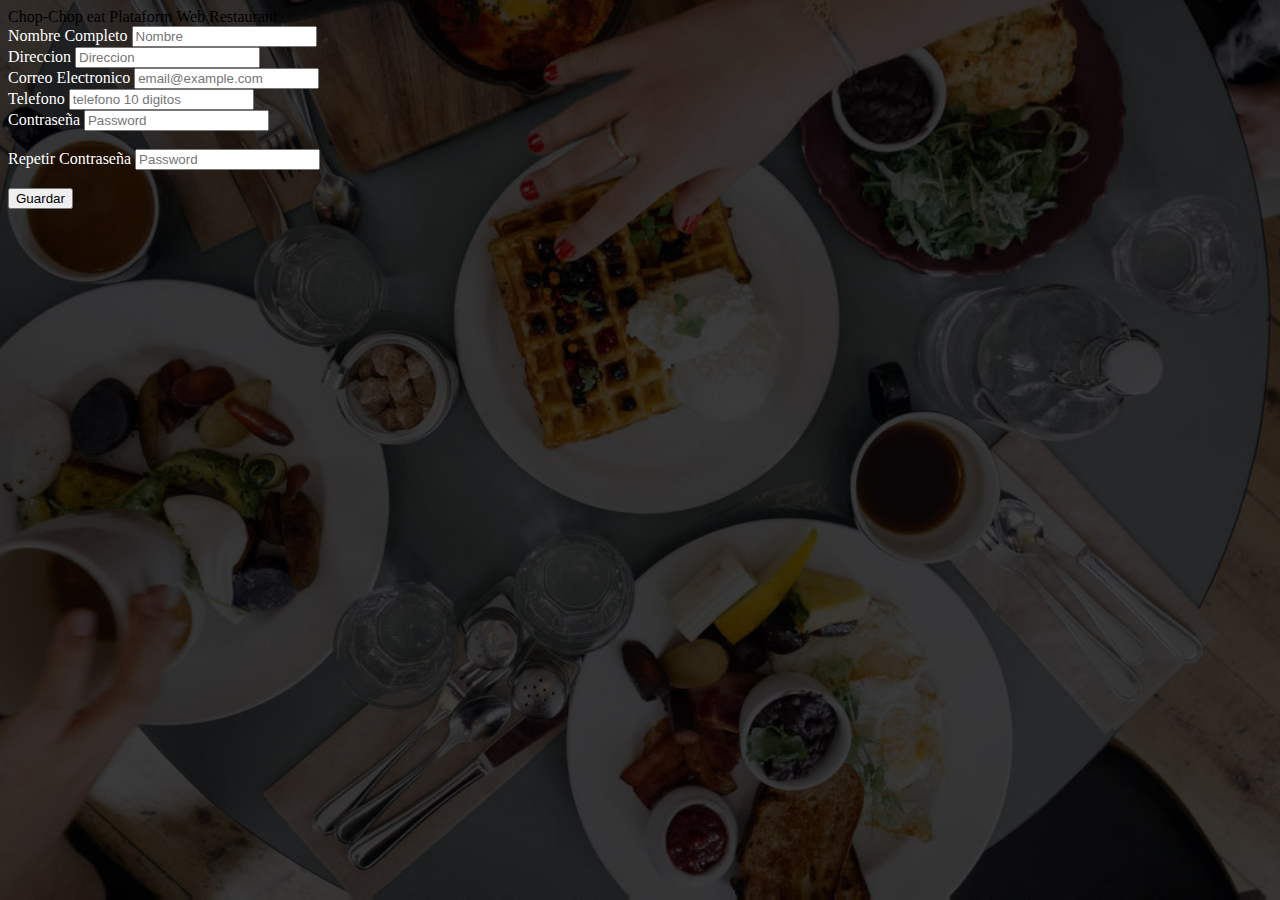
<file: chop-chop_eat/registro.html>
<!DOCTYPE html>
<html lang="en" dir="ltr">
  <head>
    <meta charset="utf-8">
    <title>Chop-Chop eat</title>
    <link rel="stylesheet" type="text/css" href="css/mystyle2.css">
    <!-- Required meta tags -->
    <meta charset="utf-8">
    <meta name="viewport" content="width=device-width, initial-scale=1, shrink-to-fit=no">


    <!-- Bootstrap CSS -->
    <link rel="stylesheet" href="https://stackpath.bootstrapcdn.com/bootstrap/4.1.1/css/bootstrap.min.css" integrity="sha384-WskhaSGFgHYWDcbwN70/dfYBj47jz9qbsMId/iRN3ewGhXQFZCSftd1LZCfmhktB" crossorigin="anonymous">
  </head>
  <body>

    <div class="main">
      <div class="btn btn-warning btn-lg btn-block">Chop-Chop eat Plataform Web Restaurant</div>
      <div class="form">
          <form  name="login" action="index.html" class="px-4 py-3">
            <div class="form-group">
              <label for="exampleDropdownFormEmail1">Nombre Completo</label>
              <input type="" class="form-control" id="nombre" placeholder="Nombre" name=nombre>
            </div>
            <div class="form-group">
              <label for="exampleDropdownFormEmail1">Direccion</label>
              <input type="" class="form-control" id="direccion" placeholder="Direccion" name=direccion>
            </div>
            <div class="form-group">
              <label for="exampleDropdownFormEmail1">Correo Electronico</label>
              <input type="email" class="form-control" id="email" placeholder="email@example.com" name=usuario>
            </div>
            <div class="form-group">
              <label for="exampleDropdownFormEmail1">Telefono</label>
              <input type="email" class="form-control" id="telefono" placeholder="telefono 10 digitos" name=usuario>
            </div>
            <div class="form-group">
              <label for="exampleDropdownFormPassword1">Contraseña</label>
              <input type="password" class="form-control" id="pass1" placeholder="Password" name=password>
            </div><br>
            <div class="form-group">
              <label for="exampleDropdownFormPassword1">Repetir Contraseña</label>
              <input type="password" class="form-control" id="pass1" placeholder="Password" name=password>
            </div><br>

            <button  class="btn btn-primary" onclick="go()">Guardar</button>
            <br><br>
      </div>
    </div>

    <script type="text/javascript">
    

      function go(){
          alert("Registro Guardado");
      }

    </script>



    <!-- Optional JavaScript -->
    <!-- jQuery first, then Popper.js, then Bootstrap JS -->
    <script src="https://code.jquery.com/jquery-3.3.1.slim.min.js" integrity="sha384-q8i/X+965DzO0rT7abK41JStQIAqVgRVzpbzo5smXKp4YfRvH+8abtTE1Pi6jizo" crossorigin="anonymous"></script>
    <script src="https://cdnjs.cloudflare.com/ajax/libs/popper.js/1.14.3/umd/popper.min.js" integrity="sha384-ZMP7rVo3mIykV+2+9J3UJ46jBk0WLaUAdn689aCwoqbBJiSnjAK/l8WvCWPIPm49" crossorigin="anonymous"></script>
    <script src="https://stackpath.bootstrapcdn.com/bootstrap/4.1.1/js/bootstrap.min.js" integrity="sha384-smHYKdLADwkXOn1EmN1qk/HfnUcbVRZyYmZ4qpPea6sjB/pTJ0euyQp0Mk8ck+5T" crossorigin="anonymous"></script>
  </body>
</html>
</file>
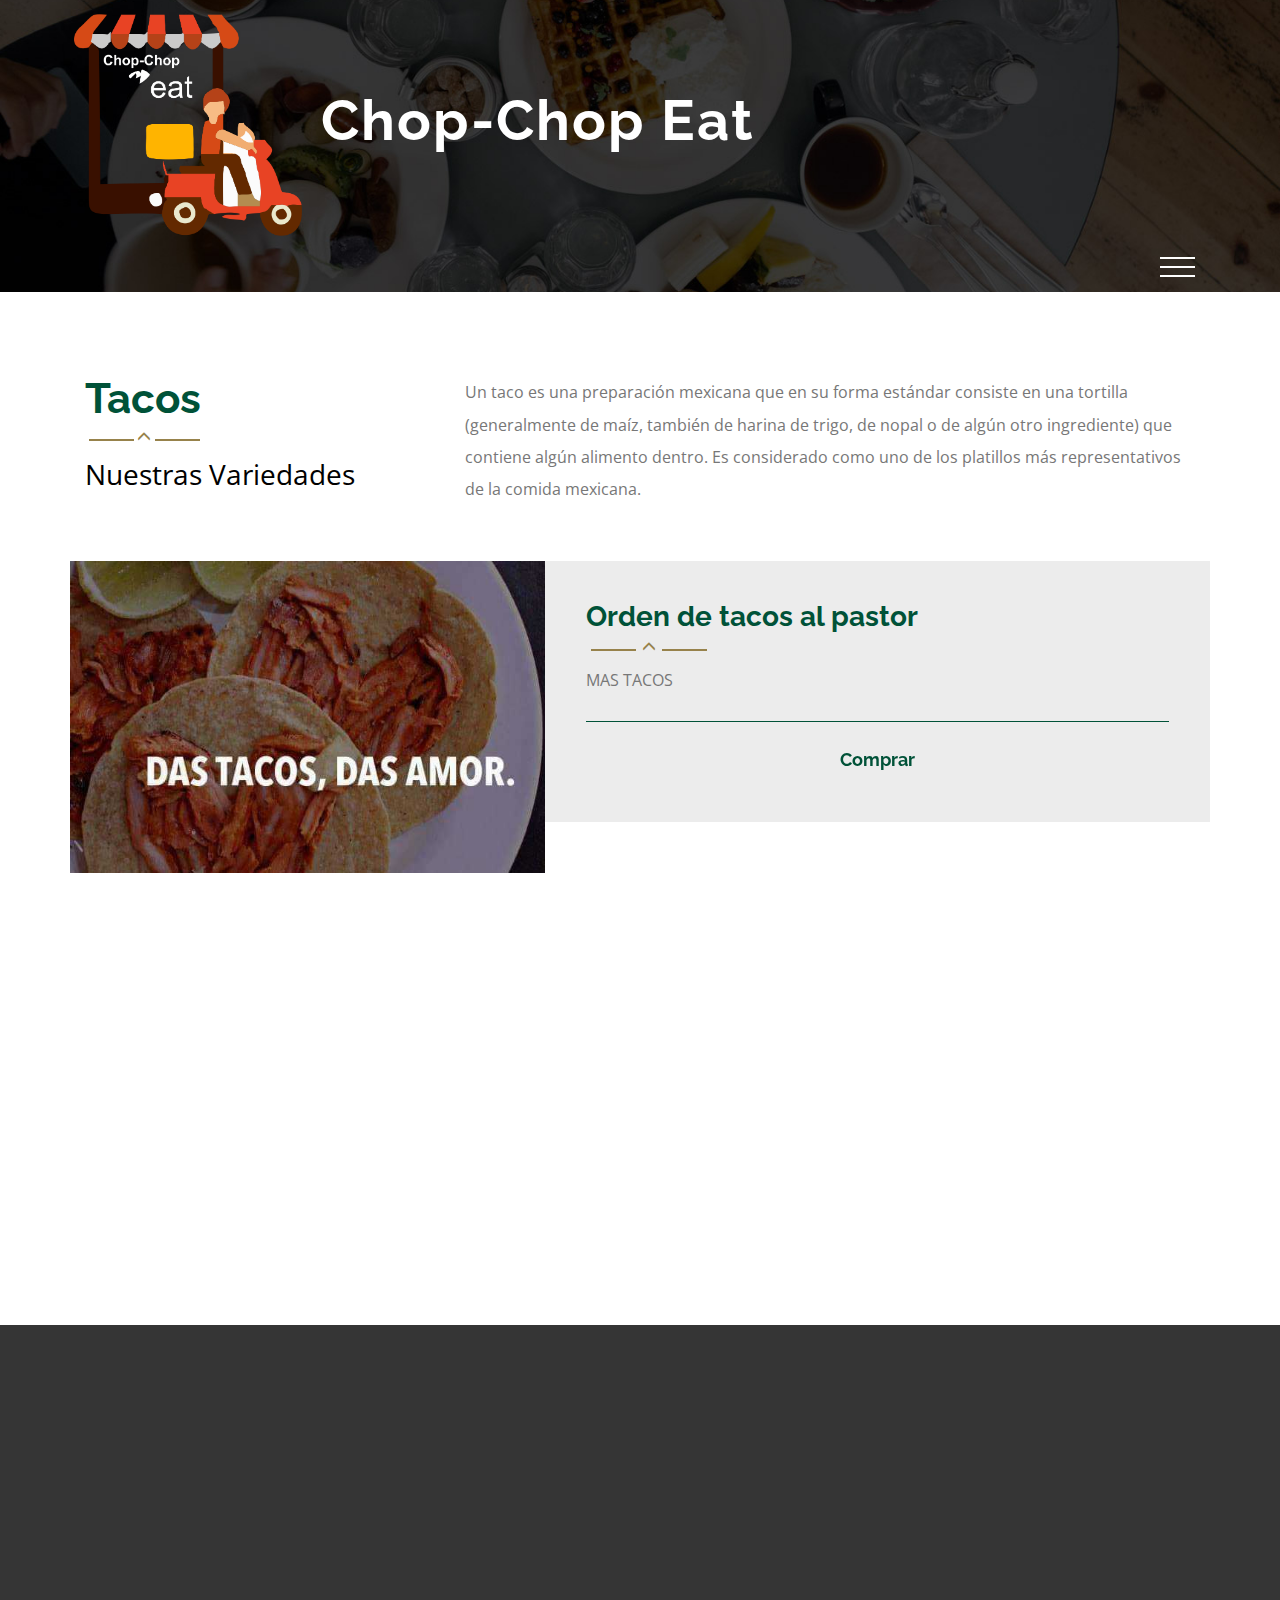
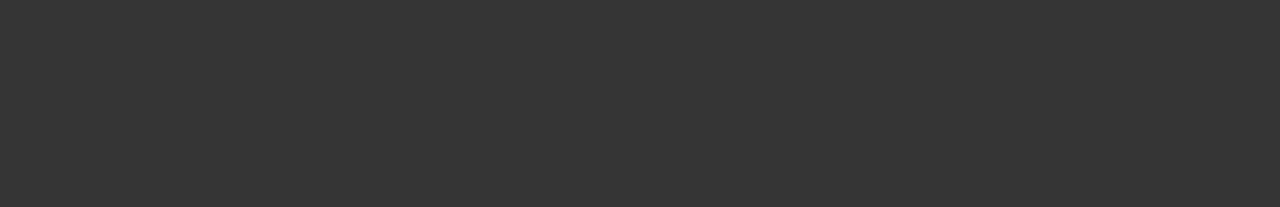
<file: chop-chop_eat/tacos.html>
<!DOCTYPE html>
<html>
<head>
<title>Chop-Chop Eat::Tacos</title>
<link href="css/bootstrap.css" rel="stylesheet" type="text/css" media="all" />
<!-- jQuery (necessary for Bootstrap's JavaScript plugins) -->
<script src="js/jquery.min.js"></script>
<!-- Custom Theme files -->
<!--theme-style-->
<link href="css/style.css" rel="stylesheet" type="text/css" media="all" />
<!--//theme-style-->
<meta name="viewport" content="width=device-width, initial-scale=1">
<meta http-equiv="Content-Type" content="text/html; charset=utf-8" />
<meta name="keywords" content="Cookery Responsive web template, Bootstrap Web Templates, Flat Web Templates, Android Compatible web template,
Smartphone Compatible web template, free webdesigns for Nokia, Samsung, LG, SonyEricsson, Motorola web design" />
<script type="application/x-javascript"> addEventListener("load", function() { setTimeout(hideURLbar, 0); }, false); function hideURLbar(){ window.scrollTo(0,1); } </script>
<!---->
<link href='//fonts.googleapis.com/css?family=Raleway:400,200,100,300,500,600,700,800,900' rel='stylesheet' type='text/css'>
<link href='//fonts.googleapis.com/css?family=Open+Sans+Condensed:300,300italic,700' rel='stylesheet' type='text/css'>
<link href="css/styles.css" rel="stylesheet">
	<link rel="stylesheet" type="text/css" href="css/component.css" />
	<!-- animation-effect -->
<link href="css/animate.min.css" rel="stylesheet">
<script src="js/wow.min.js"></script>
<script>
 new WOW().init();
</script>
<!-- //animation-effect -->

</head>
<body>
<div class="header head">
	<div class="container">
		<div class="logo animated wow pulse" data-wow-duration="1000ms" data-wow-delay="500ms">
			<h1><a href="index2.html"><img src="images/chop-chop.png" alt="" class="img1">
      <span>Chop-Chop Eat</span></a></h1>
		</div>
		<div class="nav-icon">
			<a href="#" class="navicon"></a>
				<div class="toggle">
					<ul class="toggle-menu">
						<li><a  href="index.html">Home</a></li>
						<li><a  href="menu.html">Menu</a></li>
						<li><a class="active" href="tacos.html">Tacos</a></li>
						<li><a  href="contact.html">Contact</a></li>
					</ul>
				</div>
			<script>
			$('.navicon').on('click', function (e) {
			  e.preventDefault();
			  $(this).toggleClass('navicon--active');
			  $('.toggle').toggleClass('toggle--active');
			});
			</script>
		</div>
	<div class="clearfix"></div>
	</div>
	<!-- start search-->

</div>
<!--content-->
<div class="content">
	<div class="events">
		<div class="container">
			<div class="events-top">
				<div class="col-md-4 events-left animated wow fadeInLeft" data-wow-duration="1000ms" data-wow-delay="500ms">
					<h3>Tacos</h3>
					<label><i class="glyphicon glyphicon-menu-up"></i></label>
					<span>Nuestras Variedades</span>
				</div>
				<div class="col-md-8 events-right animated wow fadeInRight" data-wow-duration="1000ms" data-wow-delay="500ms">
					<p>Un taco es una preparación mexicana que en su forma estándar consiste en una tortilla
						(generalmente de maíz, también de harina de trigo, de nopal o de algún otro ingrediente)
						que contiene algún alimento dentro. Es considerado como uno de los platillos más representativos de la comida mexicana.
				 </p>
				</div>
				<div class="clearfix"> </div>
			</div>
			<div class="events-bottom">
				<div class="col-md-5 events-bottom1 animated wow fadeInRight" data-wow-duration="1000ms" data-wow-delay="500ms">
					<a href=""><img src="images/tacos/1.jpg" alt="" class="img-responsive"></a>
				</div>
				<div class="col-md-7 events-bottom2 animated wow fadeInLeft" data-wow-duration="1000ms" data-wow-delay="500ms">
					<h3>Orden de tacos al pastor</h3>
					<label><i class="glyphicon glyphicon-menu-up"></i></label>
					<p>MAS TACOS
					</p>
					<div class="read-more">
						<a class="link link-yaku" href=""onclick="myFunction()">
							<span>C</span><span>o</span><span>m</span><span>p</span><span>r</span><span>a</span><span>r</span>
						</a>
					</div>
				</div>
				<div class="clearfix"> </div>
			</div>
			<div class="events-bottom">
				<div class="col-md-7 events-bottom2 animated wow fadeInUp" data-wow-duration="1000ms" data-wow-delay="500ms">
					<h3>Taco grande con guarnición</h3>
					<label><i class="glyphicon glyphicon-menu-up"></i></label>
					<p>Tacos Don Chema
					</p>
					<div class="read-more">
						<a class="link link-yaku" href=""onclick="myFunction()">
							<span>C</span><span>o</span><span>m</span><span>p</span><span>r</span><span>a</span><span>r</span>
						</a>
					</div>
				</div>
				<div class="col-md-5 events-bottom1 animated wow fadeInDown" data-wow-duration="1000ms" data-wow-delay="500ms">
					<a href=""><img src="images/tacos/2.jpg" alt="" class="img-responsive"></a>
				</div>
				<div class="clearfix"> </div>
			</div>
		</div>
	</div>
</div>
<script>
function myFunction() {
    var myWindow = window.open("https://form.jotform.co/crisantru/paypal-chop-chop-eat");

}
</script>
<!--footer-->
<!--footer-->
	<div class="footer">
		<div class="container">
			<div class="footer-head">
				<div class="col-md-8 footer-top animated wow fadeInRight" data-wow-duration="1000ms" data-wow-delay="500ms">
					<ul class=" in">
						<li><a href="index.html">Home</a></li>
						<li><a  href="menu.html">Menu</a></li>

						<li><a  href="contact.html">Contact</a></li>
					</ul>
						<span>Chop-Chop Eat. Eligenos como parte de tu Dieta</span>
				</div>
				<div class="col-md-4 footer-bottom  animated wow fadeInLeft" data-wow-duration="1000ms" data-wow-delay="500ms">
					<h2>Siguenos</h2>
					<label><i class="glyphicon glyphicon-menu-up"></i></label>
					<p>Tambien puedes hechar un vistazo en nuestras redes sociales y ver lo que tenemos preparado para tu paladar.</p>
					<ul class="social-ic">
						<li><a href="#"><i></i></a></li>
						<li><a href="#"><i class="ic"></i></a></li>
						<li><a href="#"><i class="ic1"></i></a></li>
						<li><a href="#"><i class="ic2"></i></a></li>
						<li><a href="#"><i class="ic3"></i></a></li>
					</ul>

				</div>
			<div class="clearfix"> </div>

			</div>
			<p class="footer-class animated wow bounce" data-wow-duration="1000ms" data-wow-delay="500ms">&copy; 2016 Cookery . All Rights Reserved | Design and Edit by	<a href="">crisantru@gmail.com</a>
			</p>
		</div>
	</div>
	<!--//footer-->
	<!--//footer-->



</body>
</html>
</file>
<file: chop-chop_eat/css/mystyle.css>
body{
  background-image:url(../images/index.jpg);
  background-position: center center;
  background-repeat: no-repeat;
  background-attachment: fixed;
  background-size: cover;
  background-color: #464646;

}



.logo{

    border: double;
    border-color: gray;
    height: 500px;
    width: 30%;
    position: relative;
    left: 10%;
    top: 120px;
    //border: 4px solid white;
}

.slogan {
  position: relative;
  color: white;
  top: 50px;
}

p {
    font-family: "Monospace", italic ;
    font-size: 30px;
    text-align: center;
}

.login{
  border: double;
  border-color: gray;
  height: 500px;
  width: 30%;
  position: relative;
  left: 50%;
  top: -380px;
  //border: 4px solid white;

}

img{
  width: 50%;
  height: 50%;
  display: block;
  margin-left: auto;
  margin-right: auto;

}
.image{
  position: relative;

  top: 50px;
}

label{
  color:white;
}
</file>
<file: chop-chop_eat/css/style.css>
.img1{
	width: 20%;
	height: 20%;
}

.img2{
	width: 15%;
	height: 15%;
}

.img3{
	width: 10%;
	height: 10%;
}

.grid{
	width: 75%;
}

body{
	background:#fff;
	font-family: 'Open Sans Condensed', sans-serif;
}
body a{
	transition: 0.5s all;
	-webkit-transition: 0.5s all;
	-o-transition: 0.5s all;
	-moz-transition: 0.5s all;
	-ms-transition: 0.5s all;
}
 ul{
	padding: 0;
	margin: 0;
}
h1,h2,h3,h4,h5,h6,label,p{
	margin:0;
}
.logo{
	float:left;
}
.logo h1  {
	font-family: 'Raleway', sans-serif;
    font-size: 4em;
	font-weight: 700;
	letter-spacing: 2px;
}
.logo a {
    color: #fff;
	text-decoration:none;
}
.logo a img {
    margin: 0px 4px;
}
.nav-icon {
    float: right;
	margin-top: 1.5em;
}
i.glyphicon.glyphicon-menu-hamburger {
    color: #fff;
    font-size: 2em;
}
/*--banner--*/
.header{
	background:url(../images/2.jpg) no-repeat left;
	width:100%;
	background-size:cover;
	min-height:750px;
	display:block;
	    padding-top: 1em;
}
.head{
	min-height:89px;
}
/*--banner--*/
.banner{
	text-align:center;
	margin-top: 10em;
}
.banner h4 {
    color:#97824B;
    font-size: 3em;
    border: 2px solid #fff;
    padding: 1em;
    width: 50%;
    margin: 0 auto;
    font-weight: 700;
	font-family: 'Raleway', sans-serif;
}
.banner p {
    font-size: 1.2em;
    color: #fff;
    text-transform: uppercase;
}
.banner label {
    width: 78px;
    height: 2px;
    background-color: #fff;
    margin: 2em 0;
}
.down {
    margin-top: 8em;
    display: block;
}
/*--content--*/
.hover-fold {
  background:#005238;
  height: 300px;
  margin: 0px auto;
  -moz-perspective: 1500;
  -webkit-perspective: 1500;
  perspective: 1500;
  position: relative;
  width:100%;
}
.hover-fold h4 {
  border-bottom: 3px double #fff;
  margin: 0 40px;
  padding: 3em 0 0.7em;
  color:#fff;
  font-size:2em;
  font-family: 'Raleway', sans-serif;
}
.hover-fold .top {
  height: 50%;
  -moz-transition: all 0.5s ease-out;
  -o-transition: all 0.5s ease-out;
  -webkit-transition: all 0.5s ease-out;
  transition: all 0.5s ease-out;
  -moz-transform: rotateX(0deg);
  -ms-transform: rotateX(0deg);
  -webkit-transform: rotateX(0deg);
  transform: rotateX(0deg);
  -moz-transform-origin: 0 100%;
  -ms-transform-origin: 0 100%;
  -webkit-transform-origin: 0 100%;
  transform-origin: 0 100%;
  -moz-transform-style: preserve-3d;
  -webkit-transform-style: preserve-3d;
  transform-style: preserve-3d;
  position: absolute;
  top: 0px;
  width: 100%;
  z-index: 10;
}
.hover-fold .top .face {
  -moz-backface-visibility: hidden;
  -webkit-backface-visibility: hidden;
  backface-visibility: hidden;
  position: absolute;
}
.hover-fold:hover .top {
  -moz-transform: rotateX(-180deg);
  -ms-transform: rotateX(-180deg);
  -webkit-transform: rotateX(-180deg);
  transform: rotateX(-180deg);
}
.hover-fold .front {
  background: url(../images/aa.jpg) top;
  height: 100%;
  /*has to be 100% of .top */
  width: 100%;
}
.hover-fold .back {
  background: #005238;
  height: 100%;
  /*has to be 100% of .top */
  padding: 0 40px;
  -moz-transform: rotateX(180deg);
  -ms-transform: rotateX(180deg);
  -webkit-transform: rotateX(180deg);
  transform: rotateX(180deg);
  width: 100%;
}
.hover-fold .back p {
  margin: 0;
  color:#fff;
  font-size:1.15em;
  line-height:2em;
}
.hover-fold .bottom {
  background: url(../images/aa.jpg) bottom;
  height: 50%;
  position: absolute;
  top: 50%;
  width: 100%;
  z-index: 0;
}
.hover-fold .front1 {
  background: url(../images/aa1.jpg) top;
}
.hover-fold .bottom1{
  background: url(../images/aa1.jpg) bottom;
}
.hover-fold .front2 {
  background: url(../images/aa2.jpg) top;
}
.hover-fold .bottom2{
  background: url(../images/aa2.jpg) bottom;
}
/*--content--*/
.content-top-top {
    padding: 6em 0;
}
.content-top {
    padding: 0em 0 4em;
}
.content-left h3{
	font-size:3em;
	color: #005238;
   font-family: 'Raleway', sans-serif;
   font-weight:700;
}
.content-left span{
	font-size:2em;
	color:#000;
}
.content-right p{
	font-size:1.15em;
	color:#777;
	line-height: 2em;
}
.content-left label {
    display: block;
    margin: 0.4em 0;
}
.content-left label:before,.content-left label:after{
	width: 45px;
    height: 2px;
    display: inline-block;
    vertical-align: middle;
    content: "";
    margin: 0 1%;
    background-color: #97824b;
}
.content-left i{
	font-size:1em;
	color:#97824b;
}
/*--service--*/
.services-top {
    padding: 0em 0 4em;
}
.services-left {
    float: right;
    text-align: right;
}
.services-left h3{
	font-size:3em;
	color: #005238;
   font-family: 'Raleway', sans-serif;
   font-weight:700;
}
.services-left span{
	font-size:2em;
	color:#000;
}
.services-right p{
	font-size:1.15em;
	color:#fff;
	line-height: 2em;
}
.services-left label {
    display: block;
    margin: 0.4em 0;
}
.services-left label:before,.services-left label:after{
	width: 45px;
    height: 2px;
    display: inline-block;
    vertical-align: middle;
    content: "";
    margin: 0 1%;
    background-color: #fff;
}
.services-left i{
	font-size:1em;
	color:#fff;
}
.services {
    background: #97824b;
    padding: 6em 0;
}
.service-grid1 i {
    font-size: 2em;
    border: 3px solid #000;
    width: 80px;
    height: 80px;
    text-align: center;
    line-height: 3em;
    color: #000;
}
.ser-bottom {
    float: left;
    width: 14%;
}
.ser-bottom img {
    border-radius: 100px;
}
.ser-top {
    float: left;
    width: 80%;
	margin-left:5%;
}
.ser-top h5 {
    color: #005238;
    font-size: 2em;
	font-family: 'Raleway', sans-serif;
	font-weight: 700;
}
.ser-top p {
    font-size: 1.15em;
    color: #fff;
    line-height: 2em;
}
.ser-bottom a {
    color: #fff;
    font-size: 1.5em;
}
.service-bottom1 {
    margin-bottom: 2em;
}
.service-bottom1:last-child {
    margin-bottom: 0em;
}
.service-grid {
    margin-bottom: 8em;
}
.service-grid:last-child {
    margin-bottom: 0em;
}
.service-top {
    margin-top: 1.2em;
}
/*--events--*/
.news-bottom1 {
	position: relative;
}
.news-bot {
    margin-bottom: 2em;
}
.news-bot:last-child {
    margin-bottom: 0em;
}
ul.grid-news li {
    display: inline-block;
}
 ul.grid-news li span {
    text-decoration: none;
    font-size: 1.1em;
    color: #fff;
    display: inline-block;
}
ul.grid-news li i {
    margin: 0 5px 0 0;
    color: #005238;
}
ul.grid-news li b {
    color: #fff;
    margin: 0 1em;
}
.news-bottom2 {
    position: absolute;
    bottom: 7%;
    width: 86%;
    left: 6%;
}
.news-bottom2 p{
   font-size:1.5em;
   color:#fff;
       font-family: 'Raleway', sans-serif;
    font-weight: 700;
}
/*--conent--*/
.content-item {
  background: url(../images/ne.jpg) no-repeat;
  -moz-backface-visibility: hidden;
  -webkit-backface-visibility: hidden;
  backface-visibility: hidden;
  height: 321px;
  overflow: hidden;
  position: relative;
  z-index: 9999;
}
.content-item1 {
  background: url(../images/ne1.jpg) no-repeat;
}
.content-item2 {
  background: url(../images/ne2.jpg) no-repeat;
}
.content-item3 {
  background: url(../images/ne3.jpg) no-repeat;
}
.content-item .overlay {
  border-bottom: 100px solid #97824b;
  border-left: 100px solid transparent;
  bottom: 0;
  height: 0;
  opacity: .95;
  position: absolute;
  right: 0;
  text-indent: -9999px;
  -moz-transition: all 0.5s ease-out;
  -o-transition: all 0.5s ease-out;
  -webkit-transition: all 0.5s ease-out;
  transition: all 0.5s ease-out;
  width: 0;
}
.content-item:hover .overlay {
  border-bottom: 800px solid #97824b;
  border-left: 800px solid transparent;
  -moz-transition: all 0.5s ease-out;
  -o-transition: all 0.5s ease-out;
  -webkit-transition: all 0.5s ease-out;
  transition: all 0.5s ease-out;
  z-index:-1;
}
/*--footer--*/
.footer {
    background-color: #353535;
    padding: 6em 0;
}
ul.in li {
    display:inline-block;
}
ul.in li a {
    color: #FFFFFF;
    font-size: 2em;
    text-decoration: none;
    padding: 0 2em 0 0;
    display: block;
}
ul.in li a:hover {
    color: #97824b;
}
.footer-top span{
	font-size: 2em;
    color: #fff;
    font-family: 'Raleway', sans-serif;
    border-top: 2px solid #fff;
    width: 80%;
    display: block;
	margin: 3em 0;
}
.footer-top p{
	font-size:1.2em;
	color:#fff;
}
.footer-top p a{
	text-decoration:none;
	color:#fff;
}
p.footer-class{
    font-size: 1.2em;
    color: #fff;
}
p.footer-class a{
	text-decoration:none;
	color:#97824B;
}
p.footer-class a:hover{
	color:#fff;
}
.footer-bottom h2{
	font-size: 2em;
    color: #fff;
	font-family: 'Raleway', sans-serif;
    font-weight: 700;
    line-height: 1em;
}
.footer-bottom p{
	font-size:1.2em;
	color:#fff;
	margin-bottom: 1.5em;
	line-height:2em;
}
.footer-bottom label {
    display: block;
    margin: 0.4em 0;
}
.footer-bottom label:before, .footer-bottom label:after {
    width: 45px;
    height: 2px;
    display: inline-block;
    vertical-align: middle;
    content: "";
    margin: 0 1%;
    background-color: #97824b;
}
.footer-bottom i {
    font-size: 1em;
    color: #97824b;
}
/*----*/
.social-ic li{
	display:inline-block;
}
.social-ic li a i {
    width: 40px;
    height: 40px;
    display: block;
	background:  url(../images/img-sprite.png)no-repeat 0px 2px;
    margin: 0 0.5em;
	transition: 0.5s all;
	-webkit-transition: 0.5s all;
	-o-transition: 0.5s all;
	-moz-transition: 0.5s all;
	-ms-transition: 0.5s all;
	    border:3px double #97824b;
}
.social-ic li a i:hover {
	background: #97824b url(../images/img-sprite.png)no-repeat 0px 2px;
}
.social-ic li a i.ic {
	background: url(../images/img-sprite.png)no-repeat -75px 2px;
}
.social-ic li a i.ic:hover {
	background: #97824b url(../images/img-sprite.png)no-repeat -75px 2px;
}
.social-ic li a i.ic1 {
	background: url(../images/img-sprite.png)no-repeat -145px 2px;
}
.social-ic li a i.ic1:hover {
	background: #97824b url(../images/img-sprite.png)no-repeat -145px 2px;
}
.social-ic li a i.ic2 {
	background: url(../images/img-sprite.png)no-repeat -229px 2px;
}
.social-ic li a i.ic2:hover {
	background: #97824b url(../images/img-sprite.png)no-repeat -229px 2px;
}
.social-ic li a i.ic3 {
	background: url(../images/img-sprite.png)no-repeat -305px 2px;
}
.social-ic li a i.ic3:hover {
	background: #97824b url(../images/img-sprite.png)no-repeat -305px 2px;
}
/*--//footer--*/
/*--about--*/
.events-left h3{
	font-size:3em;
	color: #005238;
   font-family: 'Raleway', sans-serif;
   font-weight:700;
}
.events-left span{
	font-size:2em;
	color:#000;
}
.events-right p{
	font-size:1.15em;
	color:#777;
	line-height: 2em;
}
.events-left label {
    display: block;
    margin: 0.4em 0;
}
.events-left label:before,.events-left label:after{
	width: 45px;
    height: 2px;
    display: inline-block;
    vertical-align: middle;
    content: "";
    margin: 0 1%;
    background-color: #97824b;
}
.events-left i{
	font-size:1em;
	color:#97824b;
}
.events-bottom1 {
    padding: 0;
}
.events-bottom2 {
    padding: 2.9em;
    background-color:#ECECEC;
}
.events-bottom2 h3{
    font-size: 2em;
    color: #005238;
    font-family: 'Raleway', sans-serif;
    font-weight: 700;
}
.events-bottom2 label {
    display: block;
    margin: 0.4em 0;
}
.events-bottom2 label:before,.events-bottom2 label:after{
	width: 45px;
    height: 2px;
    display: inline-block;
    vertical-align: middle;
    content: "";
    margin: 0 1%;
    background-color: #97824b;
}
.events-bottom2 label i {
    font-size: 1em;
    color: #97824b;
}
.events-bottom2 p {
    font-size: 1.15em;
    color: #777;
    line-height: 2em;
}
.read-more{
    text-align: center;
	text-decoration:none;
    padding-top: 1.8em;
	margin-top:1.8em;
    border-top: 1px solid #005238;
}
.read-more a {
    font-size: 1.3em;
    color: #005238;
    text-align: center;
    display: inline-block;
	text-decoration:none;
}
.events-bottom {
    margin-top: 4em;
}
.events {
    padding: 6em 0;
}
/*--contact--*/
.contact {
	padding: 6em 0 ;
}
.contact-para p{
	margin:0 0;
	font-size:1em;
}
.contact-para h5, .contact-map h5 {
    margin:0 0 1em;
    font-weight: 700;
    font-size: 1.4em;
    color: #97824b;
    font-family: 'Raleway', sans-serif;
}
p.your-para{
	color:#8d8d8d;
	margin: 0 0 0.3em;
}
.grid-contact {
	padding: 0 0 1.5em;
}
.contact-grid li.list-grid{
	list-style:none;
	border:1px solid #8d8d8d;
	background: #fff;
}
.contact-grid input[type="text"],
.contact-grid input[type="password"]{
	width: 100%;
    padding: 0.6em 1em;
    outline: none;
    border: 1px solid #8A8A8A;
    -webkit-appearance: none;
}
.contact-grid  p{
	margin: 0 0 0.5em;
	font-size:1.2em;
	float: left;
	width: 85%;
}
.contact-para textarea{
	resize:none;
	width: 95%;
	padding: 1em;
	margin:0 1em ;
	background: none;
	outline:none;
	border:1px solid #8d8d8d;
	-webkit-appearance: none;
}
.contact-para input[type="submit"]{
	font-size: 1.3em;
	background: #005238;
    padding: 0.5em 2em;
	text-align: center;
	color: #fff;
	border: none;
	outline: none;
	margin: 0 auto;
	-webkit-appearance: none;
	font-weight: 700;
	transition: 0.5s all;
	-webkit-transition: 0.5s all;
	-o-transition: 0.5s all;
	-ms-transition: 0.5s all;
	-moz-transition: 0.5s all;
}
p.msg-para{
	margin:0 1em 0.6em;
}
.contact-para input[type="submit"]:hover{
	background: #97824b;
}
.send {
	padding: 1em 1em 0;
}
.map iframe{
	width: 100%;
	height: 242px;
	border: none;
}
.contact-top {
    padding-top: 3em;
}
/*----*/
.address h4 {
    font-weight: 700;
    font-size: 1.4em;
    color: #97824b;
    font-family: 'Raleway', sans-serif;
	    margin: 1em 0 0.2em;
}
.address p {
    font-size:1.2em;
    color: #777;
    line-height: 2em;
}
.address p a{
    color: #777;
	text-decoration:underline;
}
.address p a:hover{
    color: #000;
	text-decoration:none;
}
/*--blog--*/
.blog-grid h3{
	font-size: 1.3em;
	text-transform: uppercase;
	font-family: 'Raleway', sans-serif;
    font-weight: 700;
}
.blog-grid h3 a{
	color:#97824b;
	text-decoration:none;
}
.blog-grid p{
	font-size: 1.15em;
	color:#777;
	line-height: 2em;
}
.more {
    text-align: center;
    border-top: 1px solid #000;
    padding-top: 1em;
    margin-top: 2em;
}

.date {
    margin: 1em 0;
}
.blog-grid {
	padding: 1.5em 1em;
}
.blog-in {
    border: 1px solid #BDBCBC;
}
span.date-in{
	float:left;
	color:#7C7C7C;
	font-size:1em;
}
i.glyphicon.glyphicon-calendar {
  font-size: 14px;
  margin-right: 0.3em;
}
a.comments{
	float:right;
	color:#7C7C7C;
	text-decoration:none;
	font-size:1em;
}
i.glyphicon.glyphicon-comment {
  font-size: 14px;
  margin-right: 0.3em;
  vertical-align: middle;
}
.blog-head {
  padding: 2em 0 0;
}
.blog {
  padding: 6em 0;
}
/*---*/
.link {
	outline: none;
	text-decoration: none;
	position: relative;
	display: inline-block;
}
/* Yaku */
.link-yaku {
	color: #005238;
    font-size: 1.2em;
    text-decoration: none;
    font-family: 'Raleway', sans-serif;
    font-weight: 700;
	overflow: hidden;
	padding: 0px 0 3px;
	text-decoration: none;
}

.link-yaku::before {
	content: '';
	position: absolute;
	height: 100%;
	width: 100%;
	border-width: 2px 0;
	border-color: #97824b;
	border-style: solid;
	left: 0;
	-webkit-transform: translate3d(-101%,0,0);
	transform: translate3d(-101%,0,0);
	-webkit-transition: -webkit-transform 0.5s;
	transition: transform 0.5s;
}

.link-yaku:hover::before {
	-webkit-transform: translate3d(0,0,0);
	transform: translate3d(0,0,0);
}

.link-yaku span {
	display: inline-block;
	position: relative;
	-webkit-transform: perspective(1000px) rotate3d(0,1,0,0deg);
	transform: perspective(1000px) rotate3d(0,1,0,0deg);
	-webkit-transition: -webkit-transform 0.5s, color 0.5s;
	transition: transform 0.5s, color 0.5s;
}

.link-yaku:hover span {
	color: #97824b;
	-webkit-transform: perspective(1000px) rotate3d(0,1,0,360deg);
	transform: perspective(1000px) rotate3d(0,1,0,360deg);
}

.link-yaku span:nth-child(4),
.link-yaku:hover span:first-child {
	-webkit-transition-delay: 0s;
	transition-delay: 0s;
}

.link-yaku span:nth-child(3),
.link-yaku:hover span:nth-child(2) {
	-webkit-transition-delay: 0.1s;
	transition-delay: 0.1s;
}

.link-yaku span:nth-child(2),
.link-yaku:hover span:nth-child(3) {
	-webkit-transition-delay: 0.2s;
	transition-delay: 0.2s;
}

.link-yaku span:first-child,
.link-yaku:hover span:nth-child(4) {
	-webkit-transition-delay: 0.3s;
	transition-delay: 0.3s;
}
/*--single--*/
.single-top h4 {
    font-size: 1.5em;
    padding-top: 0.8em;
    color: #005238;
    font-family: 'Raleway', sans-serif;
    font-weight: 700;
}
.lone-line p {
    font-size: 1.15em;
    color: #777;
    line-height: 2em;
}
.lone-line p span{
    display:block;
}
.lone-line p:before {
    content: "";
    background: url(../images/qu3.png) no-repeat;
    width: 30px;
    height:24px;
    display: inline-block;
    padding-right: 2.3em;
}
ul.grid-blog li{
	display: inline-block;
}
ul.grid-blog li a, ul.grid-blog li span{
	text-decoration: none;
	font-size: 1em;
	color: #8A8A8A;
	display: inline-block;
	margin: 0 1em 0 0;
}
ul.grid-blog li a:hover{
    color: #97824B;
}
ul.grid-blog li i{
	margin: 0 5px 0 0;
	color:#97824B;
}
ul.grid-blog {
	 padding: 1.5em 0;
}
.comment h3{
	font-size: 2.5em;
    color: #97824B;
    font-family: 'Raleway', sans-serif;
    font-weight: 700;
}
.media-body p {
    font-size: 1.15em;
    color: #777;
    line-height: 2em;
	margin-top: 1em;
}
.media-left, .media > .pull-left {
  padding-right: 22px;
}
.leave h3{
	    font-size: 2.5em;
    color: #97824B;
    font-family: 'Raleway', sans-serif;
    font-weight: 700;
}
.single-grid input[type="text"],.single-grid textarea{
	background: none;
    padding: 0.6em 1em;
    margin: 1em 0 0;
    font-size: 1em;
    color: #A9A9A9;
	width: 100%;
    outline: none;
    border: 1px solid #A8A8A8;
    -webkit-appearance: none;
}
.single-grid textarea{
	resize:none;
	height: 185px;
}
.single-grid {
    width: 60%;
	padding-top: 1em;
}
.single-grid label {
    font-weight: 400;
    color: #EB1478;
	margin-top:1em;
    cursor: pointer;
}
.single-grid input[type="submit"] {
    font-size: 1.3em;
    background: #005238;
    padding: 0.5em 2em;
    text-align: center;
    color: #fff;
    border: none;
    outline: none;
    margin: 0 auto;
    -webkit-appearance: none;
    font-weight: 700;
    transition: 0.5s all;
    -webkit-transition: 0.5s all;
    -o-transition: 0.5s all;
    -ms-transition: 0.5s all;
    -moz-transition: 0.5s all;
}
.single-grid input[type="submit"]:hover {
    background: #97824B;
}
.media {
    margin-top: 25px;
}
.comment {
    padding: 4em 0;
}
/*----*/
p.smith {
    float: left;
    padding: 0;
    font-size: 1.1em;
}
p.smith a {
    text-decoration: none;
    color:#005238;
    font-size: 1.1em;
	font-weight: 600;
}
p.smith span {
    padding: 0 2em;
    color:#8A8A8A;
}
p.reply {
    float: right;
    padding: 0;
    color: #8A8A8A;
    font-size: 1em;
}
p.reply a {
    text-decoration: none;
    color:#005238;
}
p.reply a:hover {
    color: #EB1478;
}
.code-in {
    padding-bottom: 1em;
}
p.reply a i{
    padding-right:0.8em;
}
.media-left img{
	 border-radius: 100px;
    border: 2px dashed #97824B;
}
.media-1{
	padding-left:7em;
}
/*--single--*/
/*----*/
.search-in h4,.grid-categories h4,.blog-bottom h4{
	color: #005238;
    font-family: 'Raleway', sans-serif;
    font-weight: 700;
	font-size:2em;
}
.search{
	position:relative;
	border:none;
	background:#000;
	margin:1em 0 0;
}
.search input[type="text"] {
	outline: none;
	padding:8px 15px;
	background: none;
	width: 87%;
	border: none;
	color:#fff;
	font-size: 1.2em;
}
.search input[type="submit"] {
	width: 30px;
	height: 30px;
	background: url(../images/search.png)no-repeat 0px 10px ;
	padding: 0px 1px;
	border: none;
	cursor: pointer;
	position:absolute;
	outline: none;
	right:0;
}
.popular li{
	list-style:none;
	padding:0.5em 0;
}
.popular li a{
	color:#777;
	font-size:1.15em;
}
.popular li i{
	width: 17px;
  height: 17px;
  background: url(../images/img-sprite.png)no-repeat -562px -40px;
  display: inline-block;
  vertical-align: middle;
  margin-right: 16px;
}
a.fashion {
  float: left;
  width: 34%;
}
.grid-product {
  float: right;
  width: 62%;
}
a.elit{
	font-size: 1em;
    color: #97824B;
    text-decoration: none;
    font-family: 'Raleway', sans-serif;
    font-weight: 700;
}
a.elit:hover{
	color:#000;
}
.grid-product p{
	font-size:1.15em;
	color:#777;
	line-height:2em;
}
.product-go {
  padding: 1em 0;
}
.grid-categories {
  padding: 2em 0;
}
ul.popular {
  padding: 1em 0 0;
}
ul.start{
	text-align:center;
}
ul.start li{
	display:inline-block;
}
ul.start li a{
	text-decoration:none;
	color:#fff;
	font-size:1.2em;
	background:#394962;
	padding:0.5em 1em;
}
ul.start li a:hover{
	background:#2AAACB;
}
ul.start li span{
	background:#2AAACB;
	color:#fff;
	font-size:1.2em;
	padding:0.5em 1em;
}
/*--//blog--*/
/*--menu--*/
.menu-top {
    padding: 0em 0 2em;
}
.menu-left h3{
	font-size:3em;
	color: #005238;
   font-family: 'Raleway', sans-serif;
   font-weight:700;
}
.menu-left span{
	font-size:2em;
	color:#000;
}
.menu-right p{
	font-size:1.15em;
	color:#777;
	line-height: 2em;
}
.menu-left label {
    display: block;
    margin: 0.4em 0;
}
.menu-left label:before,.menu-left label:after{
	width: 45px;
    height: 2px;
    display: inline-block;
    vertical-align: middle;
    content: "";
    margin: 0 1%;
    background-color: #97824b;
}
.menu-left i{
	font-size:1em;
	color:#97824b;
}
.btm-right {
  overflow: hidden;
  position: relative;
  display: block;
}
.btm-right img{
	width:100%;
}
.btm-right .captn {
    display: inline-block;
    height: 100%;
    width: 100%;
    position: absolute;
    bottom: -68%;
    right: 0;
    background-color:#97824b;
    text-align: center;
    -o-transition: all 0.3s ease;
    -moz-transition: all 0.3s ease;
    -ms-transition: all 0.3s ease;
    -webkit-transition: all 0.3s ease;
    transition: all 0.3s ease;
}
.btm-right:hover .captn {
  bottom: 0%;
}

.captn h4 {
    font-size: 2.2em;
    color: #fff;
    padding: 0.3em 0 0.2em;
    font-family: 'Raleway', sans-serif;
    font-weight: 700;
}
.captn p {
    font-size:2em;
    color: #fff;
}
.btm-right:hover .captn h4 {
    margin-top: 90px;
}
.menu-bottom {
    margin-top: 2em;
}
.menu {
    padding: 6em 0;
}
.captn:before {
    content: '';
    position: absolute;
    top: -10%;
    left: 41%;
    margin-left: 0;
    width: 0;
    height: 0;
    border-bottom: 32px solid #97824b;
    border-right: 30px solid transparent;
    border-left: 30px solid transparent;
}
/*--typo--*/
.page-header h3{
	font-size: 3em;
	color:#000;
	font-family: 'Oswald', sans-serif;
}
.table > thead > tr > th, .table > tbody > tr > th, .table > tfoot > tr > th, .table > thead > tr > td, .table > tbody > tr > td, .table > tfoot > tr > td {
  padding: 8px;
  line-height: 1.42857143;
  vertical-align: top;
  border-top: none;
}
.grid1 {
  margin: 1.5em 0 0;
}
ul.nav.nav-pills {
  margin: 1.5em 0 0;
}
.grid2{
	margin: 1em 0 0;
}
.page {
  padding: 6em 0;
}
.bs-example {
  padding: 2em 0 0;
}
.form-horizontal .control-label {
  text-align: left;
}
/*--//typo--*/
/*--media-quires--*/
@media(max-width:1280px){
.banner h4 {
    width: 60%;
}
}
@media(max-width:1080px){
.banner h4 {
    width:75%;
}
ul.in li a {
    padding: 0px 1em 0 0;
}
.footer-top span {
    width: 85%;
}
.banner {
    margin-top: 8em;
}
.header {
    min-height: 700px;
}
.head {
    min-height: 89px;
}
/*----*/
.captn h4 {
    font-size: 2em;
    padding: 0.3em 0 0em;
}
.captn p {
    font-size: 1.7em;
}
.btm-right:hover .captn h4 {
    margin-top: 85px;
}
/*----*/
.read-more {
    padding-top: 0.7em;
    margin-top: 0.4em;
}
.blog-grid h3 {
    font-size: 1.1em;
}
.events-bottom2 {
    padding: 1em;
}
}
@media(max-width:991px){
.banner h4 {
    font-size: 2.5em;
}
.down {
    margin-top: 3em;
}
.banner {
    margin-top: 8em;
}
.header {
    min-height: 595px;
}
.content-top-top {
    padding: 4em 0;
}
.food-grid {
    width: 55%;
    margin: 0 auto 2em;
}
.food-grid:last-child {
    margin: 0 auto 0em;
}
.service-grid1 {
    float: left;
    width: 50%;
}
.service-grid {
    margin-bottom: 2em;
}
.service-bottom {
    margin-top: 3em;
}
.content-item {
    width: 100%;
    background-size: cover;
}
p.footer-class {
    padding: 2em 1em 0;
}
.footer {
    padding: 4em 0;
}
.services {
    padding: 4em 0;
}
.news-bot {
    margin-bottom: 0em;
}
.news-bottom1 {
    margin-bottom: 2em;
}
.news-bottom1:last-child {
    margin-bottom: 0em;
}
/*----*/
.head {
    min-height: 89px;
}
.menu {
    padding: 4em 0;
}
.menu-bottom1 {
    width: 33.3%;
    float: left;
    padding: 0 10px;
}
.captn h4 {
    font-size: 1.6em;
}
.captn p {
    font-size: 1.5em;
}
.btm-right .captn {
    bottom: -65%;
}
.btm-right:hover .captn h4 {
    margin-top: 68px;
}
.head {
    min-height: 89px;
}
/*----*/
.blog {
    padding: 4em 0;
}
.blog-header {
    width: 100%;
	padding:0;
}
.blog-top {
    float: left;
    width: 33.3%;
}
.blog-grid h3 {
    font-size: 1.1em;
}
.categories-grid {
    padding-top: 2em;
}
.menu-top {
    padding: 0em 0 0em;
}
/*----*/
.events-bottom1 img{
    margin: 0 auto;
}
.events {
    padding: 4em 0;
}
.read-more {
    padding-top: 1em;
    margin-top: 1em;
}
/*----*/
.contact {
    padding: 4em 0;
}
.contact-grid {
    padding: 0 0 1em;
}
.grid-contact {
    padding: 0;
}
.contact-para textarea {
    margin: 0;
	width:100%;
}
p.msg-para {
    margin: 0 0em 0.6em;
}
.send {
    padding: 1em 0em 0;
}
.search input[type="text"] {
    width: 94%;
}
/*--typo--*/
h1.grid2 {
  font-size: 2.3em;
}
.page {
  padding: 4em 0;
}
}
@media(max-width:767px){
.banner h4 {
    font-size: 2em;
}
.banner {
    margin-top: 4em;
}
.header {
    min-height: 485px;
	padding-top: 0.5em;
}
.content-top-top {
    padding: 3em 0;
}
.services {
    padding: 3em 0;
}
.services-top {
    padding: 0em 0 2em;
}
.content-top {
    padding: 0em 0 2em;
}
.captn:before {
    top: -17%;
    left: 35%;
}
.btm-right .captn {
    bottom: -60%;
}
.captn h4 {
    font-size: 1.3em;
}
.menu-top {
    padding: 0em 0 0em;
}
.menu {
    padding: 3em 0;
}
.btm-right:hover .captn h4 {
    margin-top: 45px;
}
.head {
    min-height: 74px;
    padding-top: 0.5em;
}
.logo h1 {
    font-size: 3.5em;
}
.content-left h3 ,.services-left h3,.menu-left h3,.events-left h3{
    font-size: 2.5em;
}
.content-left span ,.services-left span,.menu-left span,.events-left span{
    font-size: 1.7em;
}
.ser-top h5 {
    font-size: 1.7em;
}
.footer-top span {
    width: 95%;
    margin: 1em 0;
    font-size: 1.8em;
}
/*----*/
.blog {
    padding: 3em 0;
}
.blog-grid h3 {
    font-size: 0.9em;
}
.comment {
    padding: 2em 0;
}
/*----*/
.events {
    padding: 3em 0;
}
.events-bottom {
    margin-top: 2em;
}
/*--typo--*/
button.btn.btn-lg {
  font-size: 1.1em;
}
h1.grid2 {
  font-size: 2em;
}
h2.grid2 {
  font-size: 1.9em;
}
.b-wrapper1.long-img {
    padding-top: 16em;
}
td.add-check a {
    width: 106px;
}
.heart li a {
    margin: 0 0.3em;
}
.page-header h3 {
    font-size: 2.5em;
}
}
@media(max-width:600px){
.banner h4 {
    font-size: 1.8em;
    width: 87%;
    padding: 0.5em;
}
.logo h1 {
    font-size: 3em;
}
.nav-icon {
    margin-top: 1.2em;
}
.down img{
	width:10%;
}
.header {
    min-height: 400px;
}
.food-grid {
    width: 97%;
}
.content-top-top {
    padding: 2.5em 0;
}
.ser-top h5 {
    font-size: 1.5em;
}
.news-bottom2 p {
    font-size: 1.3em;
}
ul.in li a {
    font-size: 1.5em;
}
.footer-top span {
    font-size: 1.5em;
}
.footer {
    padding: 2.5em 0;
}
/*----*/
.head {
    min-height: 62px;
}
.menu-bottom1 {
    width: 85%;
    float: none;
    padding: 0 0px 1em;
    margin: 0 auto;
}
.captn:before {
    top: -10%;
    left: 42%;
}
.btm-right .captn {
    bottom: -80%;
}
.btm-right:hover .captn h4 {
    margin-top: 123px;
}
/*----*/
.blog-top {
    float: none;
    width: 75%;
    margin: 0 auto;
	   padding-top: 2em;
}
.blog-head {
    padding: 0em 0 0;
}

.page {
    padding: 2.5em 0;
}
.content-left h3, .services-left h3, .menu-left h3, .events-left h3 {
    font-size: 2.2em;
}
.content-left span, .services-left span, .menu-left span, .events-left span {
    font-size: 1.6em;
}
.menu {
    padding: 2.5em 0;
}
.events {
    padding: 2.5em 0;
}
.head {
    min-height: 64px;
}
.contact {
    padding: 3em 0;
}
/*--typo--*/
.page-header h3 {
  font-size: 2em;
}
button.btn.btn-lg {
  font-size: 1em;
  padding: 7px;
}
button.btn.btn-1 {
  font-size: 0.9em;
  padding: 8px;
}
button.btn.btn-sm {
  font-size: 0.8em;
  padding: 9px;
}
h1#h1-bootstrap-heading {
  font-size: 2.2em;
}
h2#h2-bootstrap-heading {
  font-size: 2em;
}
h1.grid2 {
  font-size: 1.45em;
}
h2.grid2 {
  font-size: 1.35em;
}
h3.grid2 {
  font-size: 1.3em;
}
h4.grid2 {
  font-size: 1.2em;
}
.media-1 {
    padding-left: 0em;
}
}
@media(max-width:414px){
.logo h1 {
    font-size: 2.3em;
}
.logo a img {
    width: 15%;
}
.nav-icon {
    margin-top: 0.6em;
}
.banner h4 {
    font-size: 1.2em;
    width: 85%;
    padding: 0.5em 0.3em;
}
.down {
    margin-top: 2em;
}
.banner {
    margin-top: 2em;
}
.banner p {
    font-size: 1.1em;
}
.banner label {
    margin: 1em 0;
}
.banner {
    margin-top: 2em;
}
.header {
    min-height: 258px;
	padding-top: 0.5em;
}
.content-left h3, .services-left h3, .menu-left h3, .events-left h3{
    font-size: 2em;
}
.content-left span, .services-left span, .menu-left span, .events-left span {
    font-size: 1.5em;
}
.content-left {
    padding: 0;
}
.content-right {
    padding: 0;
}
.content-right p {
    font-size: 1.1em;
}
.food-grid {
    width: 100%;
    padding: 0;
}
.content-top-top {
    padding: 2em 0;
}
.hover-fold h4 {
    margin: 0 20px;
}
.hover-fold .back {
    padding: 0 20px;
}
.content-top-top {
    padding: 2em 0 0;
}
.services {
    padding: 2em 0;
}
.services-top {
    padding: 0em 0 1em;
}
.service-bottom {
    margin-top: 2em;
    padding: 0;
}
.services-right,.services-left,.service-top,.news-bottom1{
	padding:0;
}
.ser-top h5 {
    font-size: 1em;
	line-height: 1.5em;
}
.ser-top p ,.services-right p{
    font-size: 1.1em;
}
.news-bottom2 {
    width: 90%;
}
ul.grid-news li b {
    margin: 0 0.5em;
}
.news-bottom2 p {
    font-size: 1.1em;
}
.news-bottom1 {
    margin-bottom: 1em;
}
ul.in li a {
    font-size: 1.3em;
    padding: 0px 0.5em 0 0;
}
.footer-top {
    padding: 0;
}
.footer-top span {
    font-size: 1em;
}
.footer-bottom h2 {
    font-size: 1.5em;
}
.footer-bottom {
    padding: 0;
}
.footer-bottom p {
    font-size: 1.1em;
}
.social-ic li a i {
    margin: 0 0.3em;
}
p.footer-class {
    padding: 1em 1em 0;
    font-size: 1.1em;
    color: #fff;
}
.news-bottom {
    margin-bottom: 1em;
}
.head {
    min-height: 56px;
    padding-top: 0.5em;
}
.menu {
    padding: 2em 0 1em;
}
.menu-left,.menu-right {
    padding: 0;
}
.menu-bottom1 {
    width: 100%;
}
.btm-right .captn {
    bottom: -74%;
}
.captn:before {
    top: -12%;
    left: 39%;
}
.btm-right:hover .captn h4 {
    margin-top: 85px;
}
.blog {
    padding: 2em 0;
}
.blog-top {
    width: 100%;
    padding: 1em 0 0;
}
.categories-grid {
    padding: 2em 0 0;
}
.search-in h4, .grid-categories h4, .blog-bottom h4 {
    font-size: 1.5em;
}
.events-left,.events-right {
    padding: 0;
}
.events-bottom2 h3 {
    font-size: 1.7em;
}
.events-bottom2 p {
    font-size: 1.1em;
}
.menu-left {
    padding: 0;
}
.menu-right {
    padding: 0;
}
.contact {
    padding: 2em 0;
}
.col-md-9 {
    padding: 0;
}
.single-top h4 {
    font-size: 1em;
}
ul.grid-blog {
    padding: 1em 0;
}
.lone-line p {
    font-size: 1.1em;
}
.comment h3 {
    font-size: 2em;
}
.media-body p {
    font-size: 1.1em;
}
.leave h3 {
    font-size: 2em;
}
.single-grid {
    width: 90%;
}
.single-grid input[type="submit"] {
    font-size: 1em;
}
.contact-para input[type="submit"] {
    font-size: 1em;
}
.food-grid {
    margin: 0 auto 1em;
}
.content-mid {
    margin-bottom: 1em;
}
.content-item {
    height: 233px;
}
.contact-map,.contact-para {
    padding: 0;
}
.contact-para h5, .contact-map h5 {
    margin: 0.5em 0 0.5em;
}
.ser-bottom {
    width: 24%;
}
.ser-top {
    width: 69%;
}
.read-more a {
    font-size: 1.1em;
}
/*--typo--*/
h1#h1-bootstrap-heading {
  font-size: 1.6em;
}
h2#h2-bootstrap-heading {
  font-size: 1.5em;
}
h3#h3-bootstrap-heading {
  font-size: 1.4em;
}
button.btn.btn-lg {
  font-size: 0.9em;
  margin: 0 0 0.5em 0px;
  padding: 9px;
}
.grid1 {
  margin: 0.7em 0 0;
}
button.btn.btn-1 {
  font-size: 0.8em;
  margin: 0 0 0.5em;
}
button.btn.btn-sm {
  font-size: 0.7em;
  padding: 5px;
  margin: 0 0 0.5em;
}
button.btn.btn-xs {
  font-size: 0.7em;
}
ul.nav.nav-pills a{
	padding: 0.5em;
  font-size: 0.9em;
}
span.label {
  margin: 0 0 0.5em;
  display: inline-block;
}
.page {
  padding: 3em 0 1em;
}
.page-header {
  margin: 16px 0 9px;
}
.grid2 {
  margin: 0.4em 0 0;
}
.bs-example {
  padding: 1em 0 0;
}
.page-header h3 {
    font-size: 1.6em;
}
td.add-check a {
    width: 86px;
}
}
</file>
<file: chop-chop_eat/css/styles.css>
body{
	background:#fff;	
	font-family: 'Open Sans Condensed', sans-serif;
}
.navicon {
  background: transparent;
  position: relative;
  height: 30px;
  display: inline-block;
  z-index: 99;
  -webkit-transition: linear 0.5s all;
  transition: linear 0.5s all;
  width:50px;
}

.navicon:before, .navicon:after {
  background: #fff;
  -webkit-backface-visibility: hidden;
  backface-visibility: hidden;
  content: "";
  height: 2px;
  left: 0;
  -webkit-transition: 0.8s ease;
  transition: 0.8s ease;
  width: 35px;
}

.navicon:before {
  box-shadow: #fff 0 9px 0 0;
  position: absolute;
  top: 0;
}

.navicon:after {
  position: absolute;
  top: 18px;
}

.navicon--active {
  -webkit-transition: linear 0.5s all;
  transition: linear 0.5s all;
}

.navicon--active:before {
  box-shadow: transparent 0 0 0 0;
  top: 15px;
  -webkit-transform: rotate(225deg);
  -ms-transform: rotate(225deg);
  transform: rotate(225deg);
}

.navicon--active:after {
  top: 15px;
  -webkit-transform: rotate(315deg);
  -ms-transform: rotate(315deg);
  transform: rotate(315deg);
}

.toggle {
  display: block;
  margin: 20px auto;
  width: 30%;
  background-color:rgb(14, 92, 67);
  padding: 15px;
  display: block;
  opacity: 0;
  -webkit-transition: ease-in 0.5s all;
  transition: ease-in 0.5s all;
  -webkit-transform: translateY(-200%);
  -ms-transform: translateY(-200%);
  transform: translateY(-200%);
  position:absolute;
  left:35%;
}

.toggle--active {
  display: block;
  opacity: 1;
  -webkit-transition: ease-in 0.5s all;
  transition: ease-in 0.5s all;
  -webkit-transform: translateY(0);
  -ms-transform: translateY(0);
  transform: translateY(0);
  z-index:999;
}


.toggle-menu li {
  width: 25%;
  display: block;
  margin: 10px auto;
}

.toggle-menu li a {
  text-decoration: none;
  color: #fff;
  display: block;
  text-align: center;
  font-size: 17px;
  text-transform: uppercase;
  border-bottom: 2px solid transparent;
  -webkit-transition: linear 0.5s all;
  transition: linear 0.5s all;
  font-weight: 500;
  padding: 5px 0;
}

.toggle-menu li a span { text-transform: lowercase; }

.toggle-menu li a:hover,.toggle-menu li a.active {
  color:#97824B;
  border-bottom: 2px solid #97824B;
  -webkit-transition: linear 0.5s all;
  transition: linear 0.5s all;
  -webkit-transform: scale(1.15);
  -ms-transform: scale(1.15);
  transform: scale(1.15);
  font-weight: 700;
}
@media(max-width:991px){
.toggle {
    width: 50%;
    left: 25%;
}
}
@media(max-width:414px){
.navicon {
    width: 35px;
}
.toggle {
    width: 70%;
    left: 15%;
	 padding: 10px;
}
.toggle-menu li a {
    font-size: 15px;
} 
}
</file>
<file: chop-chop_eat/css/component.css>
.hi-icon-wrap {
	text-align: center;
	margin: 0 auto;
}
.hi-icon {
	display: inline-block;
	font-size: 0px;
	cursor: pointer;
	width: 90px;
	height: 90px;
	text-align: center;
	position: relative;
	z-index: 1;
	color: #fff;
}

.hi-icon:after {
	pointer-events: none;
	position: absolute;
	width: 100%;
	height: 100%;
	border-radius: 50%;
	content: '';
	-webkit-box-sizing: content-box; 
	-moz-box-sizing: content-box; 
	box-sizing: content-box;
}
.hi-icon:before {
	speak: none;
	font-size: 30px;
	line-height: 90px;
	font-style: normal;
	font-weight: normal;
	font-variant: normal;
	text-transform: none;
	display: block;
	-webkit-font-smoothing: antialiased;
}
/* Effect 5 */
.hi-icon-effect-5 .hi-icon {
	box-shadow:0 0 0 4px rgb(0, 82, 56);
	overflow: hidden;
	-webkit-transition: background 0.3s, color 0.3s, box-shadow 0.3s;
	-moz-transition: background 0.3s, color 0.3s, box-shadow 0.3s;
	transition: background 0.3s, color 0.3s, box-shadow 0.3s;
	text-decoration: none;
}
.hi-icon-effect-5 .hi-icon:after {
	display: none;
}
.hi-icon-effect-5 .hi-icon:hover {
	background: #005238;
	color: #FFF;
	box-shadow: 0 0 0 8px rgba(255,255,255,0.3);
}
.hi-icon-effect-5a .hi-icon:hover:before {
	-webkit-animation: toRightFromLeft 0.3s forwards;
	-moz-animation: toRightFromLeft 0.3s forwards;
	animation: toRightFromLeft 0.3s forwards;
}
@-webkit-keyframes toRightFromLeft {
	49% {
		-webkit-transform: translate(100%);
	}
	50% {
		opacity: 0;
		-webkit-transform: translate(-100%);
	}
	51% {
		opacity: 1;
	}
}
@-moz-keyframes toRightFromLeft {
	49% {
		-moz-transform: translate(100%);
	}
	50% {
		opacity: 0;
		-moz-transform: translate(-100%);
	}
	51% {
		opacity: 1;
	}
}
@keyframes toRightFromLeft {
	49% {
		transform: translate(100%);
	}
	50% {
		opacity: 0;
		transform: translate(-100%);
	}
	51% {
		opacity: 1;
	}
}
@media(max-width:414px){
.hi-icon {
    width: 75px;
    height: 75px;
}
.hi-icon:before {
    font-size: 25px;
    line-height: 77px;
}
}
</file>
<file: chop-chop_eat/css/mystyle2.css>
body{
  background-image:url("../images/index.jpg");
  background-position: center center;
  background-repeat: no-repeat;
  background-attachment: fixed;
  background-size: cover;
  background-color: #464646;

}

.form{
  width: 50%;
}

p {
    font-family: "Monospace", italic ;
    font-size: 30px;
    text-align: center;
}

label{
  color:white;
}
</file>
